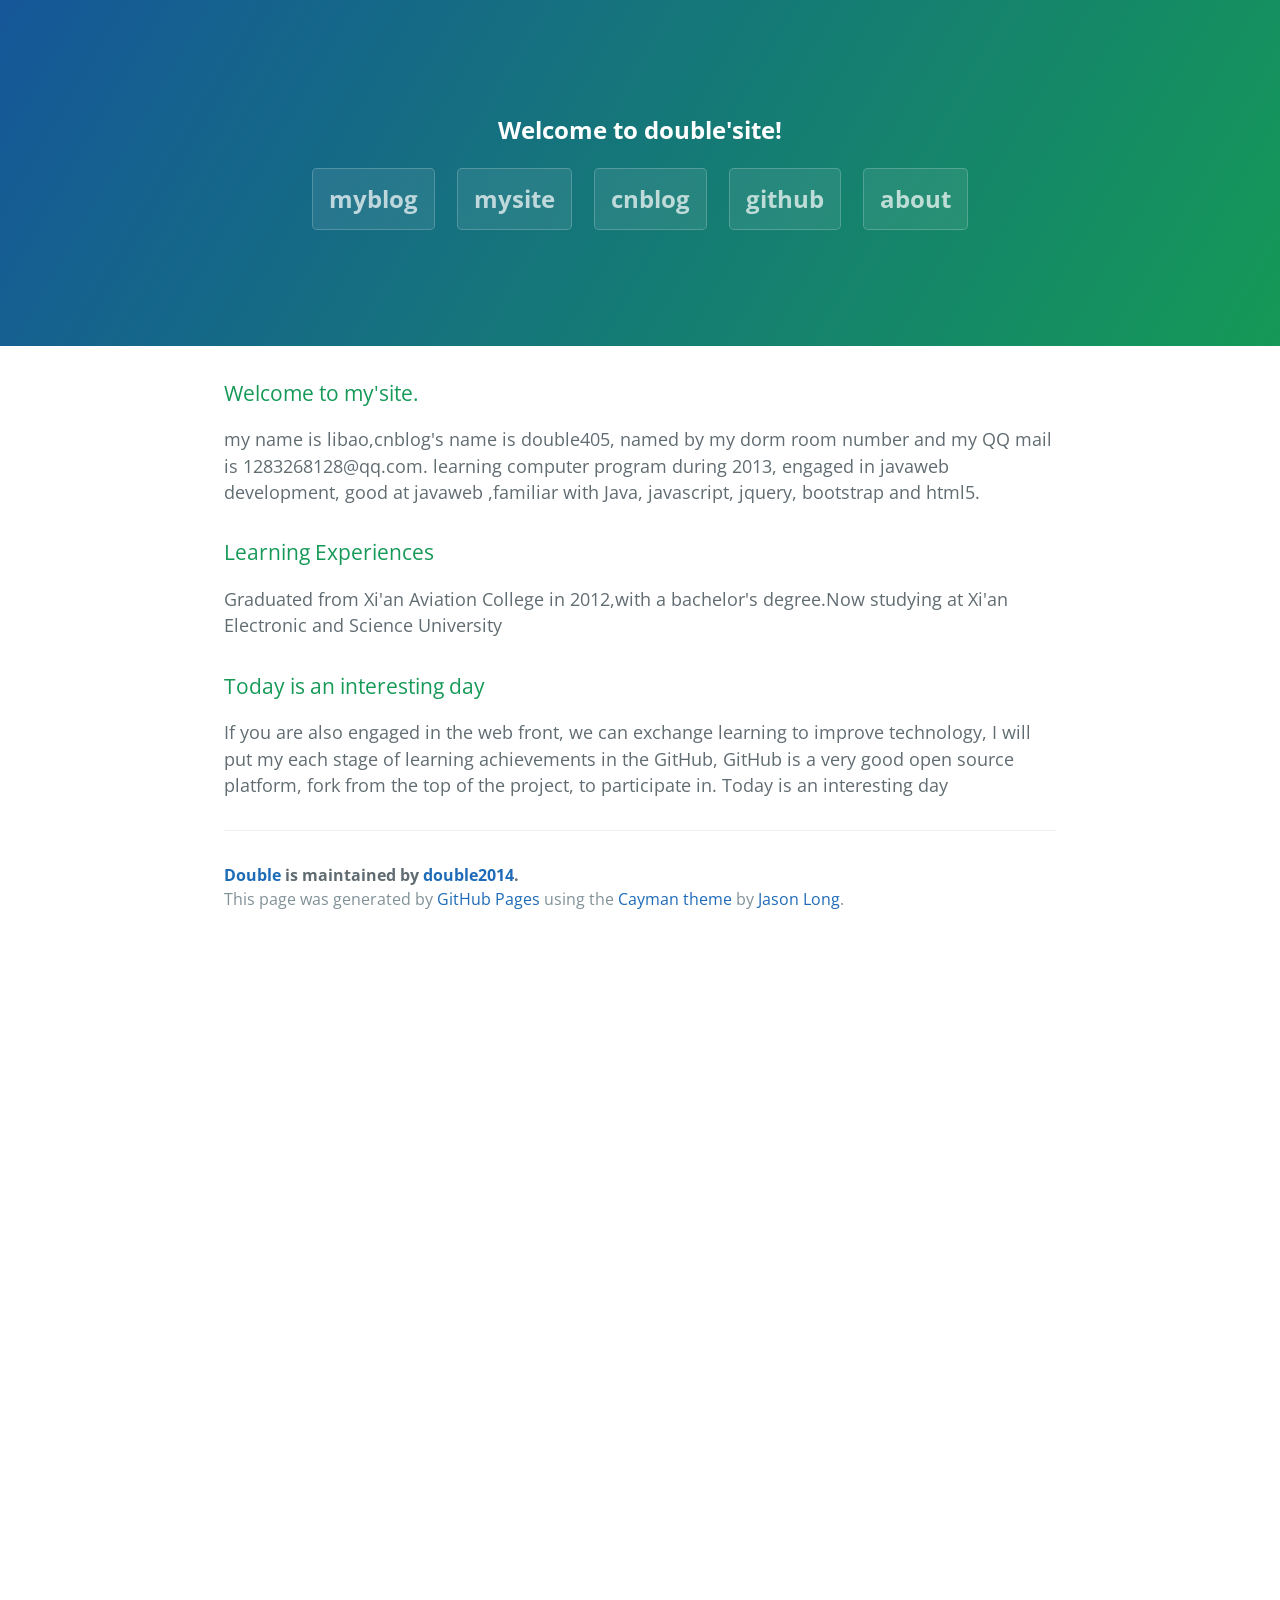
<file: index.html>
<!DOCTYPE html>
<html lang="zh-CN">
  <head>
    <meta charset="UTF-8">
    <title>Double by double2014</title>
    <meta name="viewport" content="width=device-width, initial-scale=1">
    <link rel="stylesheet" type="text/css" href="stylesheets/normalize.css" media="screen">
    <link href='https://fonts.googleapis.com/css?family=Open+Sans:400,700' rel='stylesheet' type='text/css'>
    <link rel="stylesheet" type="text/css" href="stylesheets/stylesheet.css" media="screen">
    <link rel="stylesheet" type="text/css" href="stylesheets/github-light.css" media="screen">

  </head>
  <body>
    
    <section class="page-header">
      <h2 class="project-tagline"></h2>
      <h2>Welcome to double'site!<h2>
      <a class="btn" href="code/blog/index.html" target="_blank">myblog</a>
      <a class="btn" href="code/code_site/index.html" target="_blank">mysite</a>
      <a class="btn" href="http://www.cnblogs.com/double405"  target="_blank">cnblog</a>
      <a class="btn" href="https://github.com/double2014"  target="_blank">github</a>
      <a class="btn" href="#1"  target="_self">about</a>
    </section>

   <section class="main-content">
      <h3>
<a id="1" href="#welcome-to-github-pages" aria-hidden="true"><span class="octicon octicon-link"></span></a>Welcome to my'site.</h3>

<p><a href="#"></a>my name is libao,cnblog's name is double405, named by my dorm room number and my QQ mail is 1283268128@qq.com. learning computer program during 2013, engaged in javaweb development, good at javaweb ,familiar with Java, javascript, jquery, bootstrap and html5.</p>

<h3>Learning Experiences</h3>

<p>Graduated from Xi'an Aviation College in 2012,with a bachelor's degree.Now studying at Xi'an Electronic and Science University</p>

<h3>Today is an interesting day</h3>
<p>If you are also engaged in the web front, we can exchange learning to improve technology, I will put my each stage of learning achievements in the GitHub, GitHub is a very good open source platform, fork from the top of the project, to participate in.
Today is an interesting day</p>


      <footer class="site-footer">
        <span class="site-footer-owner"><a href="https://github.com/double2014/double">Double</a> is maintained by <a href="https://github.com/double2014">double2014</a>.</span>

        <span class="site-footer-credits">This page was generated by <a href="https://pages.github.com">GitHub Pages</a> using the <a href="https://github.com/jasonlong/cayman-theme">Cayman theme</a> by <a href="https://twitter.com/jasonlong">Jason Long</a>.</span>
      </footer>

    </section>
<br><br><br><br><br><br><br><br><br><br><br><br><br><br><br><br><br><br><br>

<br><br><br><br><br><br><br><br><br><br><br><br><br><br><br><br><br><br><br>

<br><br><br><br><br><br><br><br><br><br><br><br><br><br><br><br><br><br><br>

<br><br><br><br><br><br><br><br><br><br><br><br><br><br><br><br><br><br><br>

<br><br><br><br><br><br><br><br><br><br><br><br><br><br><br><br><br><br><br>
  
  </body>
</html>
</file>
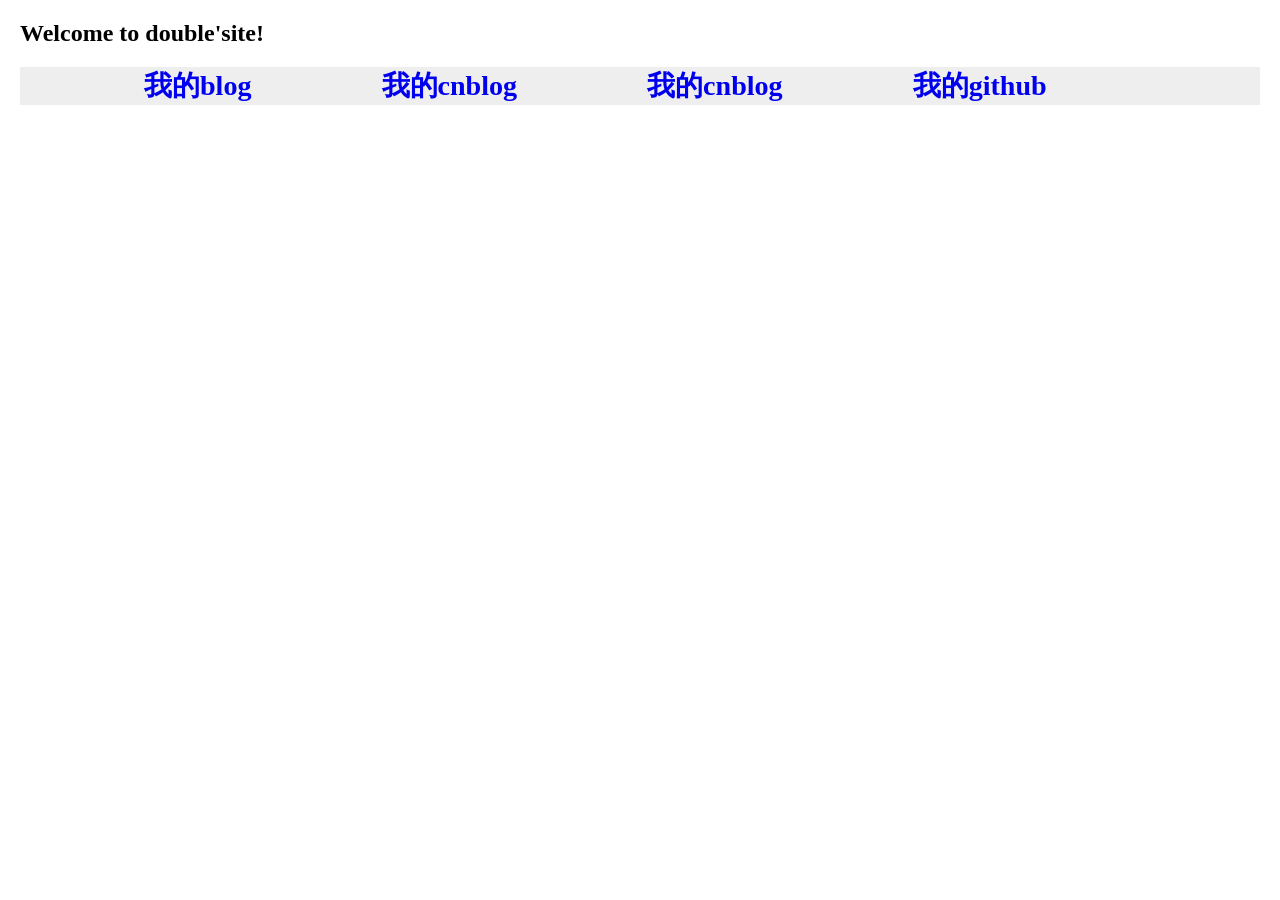
<file: code/index.html>
<!DOCTYPE HTML>
<html lang="zh-CN">
 <HEAD>
  <TITLE>double2014.github</TITLE>
  <META charset="utf-8">
  <META NAME="Author" CONTENT="personal site">
  <META NAME="Keywords" CONTENT="double'site">
  <META NAME="Description" CONTENT="">
   <style>
   *{
   	margin: 0;
   	padding: 0;
   }
     #title{
      width : 100%;
      height : 30%;
      background-color : #eee;
     // border : 1px solid red;
      border-radius : 1px;
      margin: 0 auto;
     }
     h2{
     	height: 20%;
     	widht : 20%;
     	font-size: 24px ;
     	margin:20px 20px;
     }
    div h3{
     	display: inline-block;
     	padding-left: 10%;
     }
     h3 a{
          	text-decoration: none;
     }
   </style>
 </HEAD>

 <BODY>
   <h2>Welcome to double'site!<h2>
  <div id="title" >
   <h3><a href="code/blog/index.html" target="_blank">我的blog</a></h3>
   <h3><a href="code/code_site/index.html" target="_blank">我的cnblog</a></h3>
   <h3><a href="http://www.cnblogs.com/double405"  target="_blank">我的cnblog</a></h3>
   <h3><a href="https://github.com/double2014"  target="_blank">我的github</a></h3>
</div>
 </BODY>
</HTML>
</file>
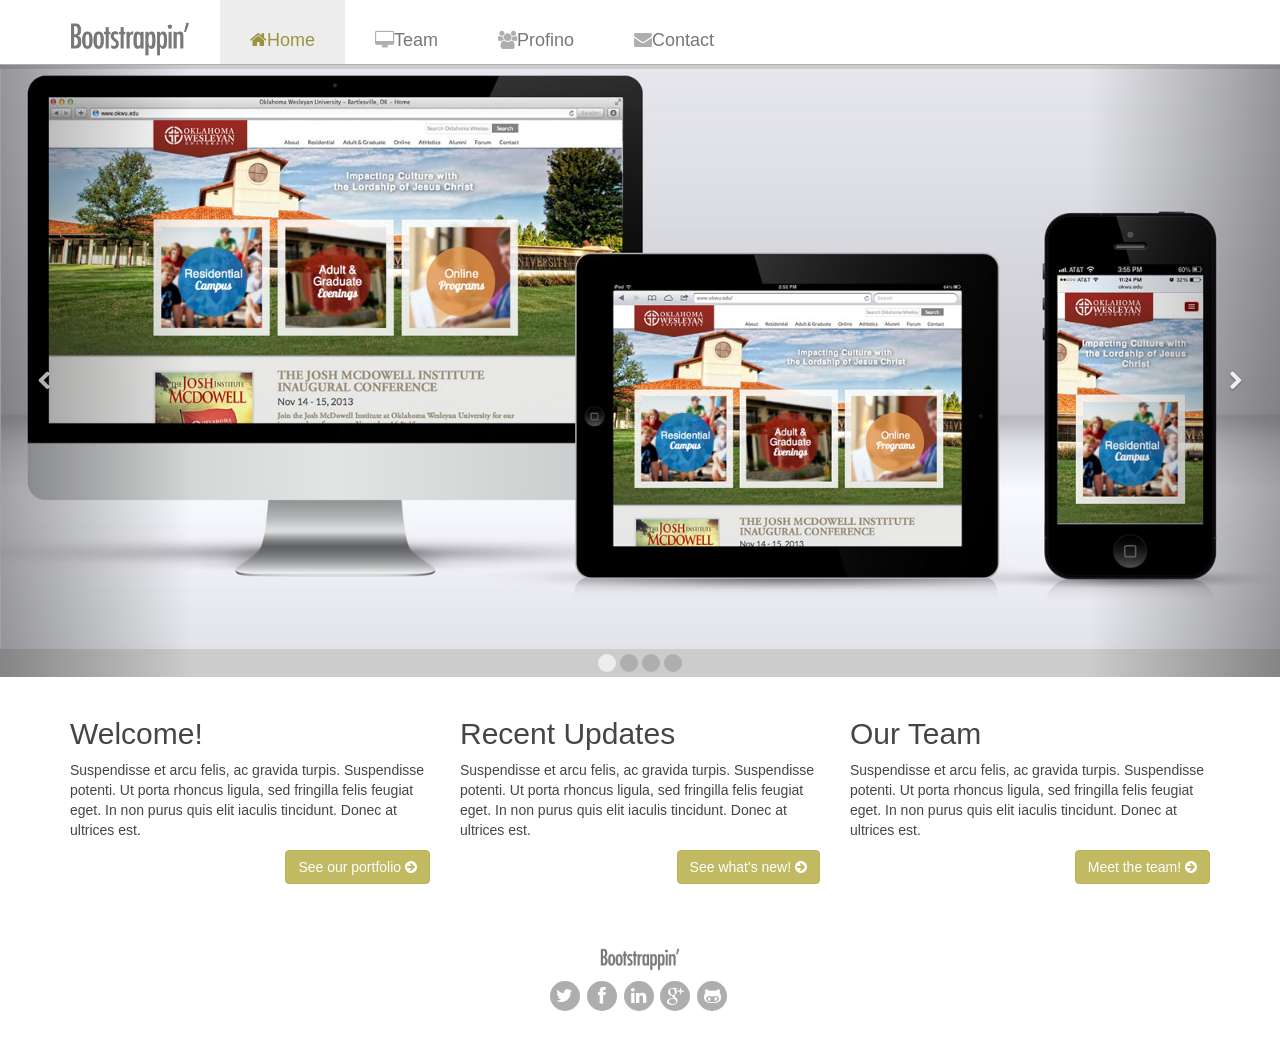
<file: code_site/index.html>
<!DOCTYPE html>
<html lang="zh-CN">
<!--[if lt IE 7]>      <html class="no-js lt-ie9 lt-ie8 lt-ie7"> <![endif]-->
<!--[if IE 7]>         <html class="no-js lt-ie9 lt-ie8"> <![endif]-->
<!--[if IE 8]>         <html class="no-js lt-ie9"> <![endif]-->
<!--[if gt IE 8]><!--> <html class="no-js"> <!--<![endif]-->
    <head>
        <meta charset="utf-8">
        <meta http-equiv="X-UA-Compatible" content="IE=edge,chrome=1">
        <title></title>
        <meta name="description" content="">
        <meta name="viewport" content="width=device-width initial-scale=1 user-scalable=no">

        <!-- Place favicon.ico and apple-touch-icon.png in the root directory -->

        <link rel="stylesheet" href="css/__main.css">
        <!-- Modernizr -->
        <script src="js/vendor/modernizr-2.6.2.min.js"></script>
        <!-- Respond.js for IE 8 or less only -->
        <!--[if (lt IE 9) & (!IEMobile)]>
            <script src="js/vendor/respond.min.js"></script>
        <![endif]-->
    </head>
    <body>
        <!--[if lte IE 7]>
            <p class="chromeframe">You are using an <strong>outdated</strong> browser. Please <a href="http://browsehappy.com/">upgrade your browser</a> or <a href="http://www.google.com/chromeframe/?redirect=true">activate Google Chrome Frame</a> to improve your experience.</p>
        <![endif]-->

        <header role="banner">
            <nav role="navigation" class="navbar navbar-static-top navbar-default">
              <div class="container">
                <div class="navbar-header">
                  <button type="button" class="navbar-toggle" data-toggle="collapse" data-target=".navbar-collapse">
                    <span class="icon-bar"></span>
                    <span class="icon-bar"></span>
                    <span class="icon-bar"></span>
                  </button>
                  <a class="navbar-brand" href="index.html"><img src="img/logo.png" alt="Bootstrappin'" width="120"></a>
                </div>
                <div class="navbar-collapse collapse">
                  <ul class="nav navbar-nav">
                    <li class="active"><a href="index.html">
						<span class="icon fa fa-home"></span>Home
					</a></li>
                    <li><a href="#">
						<span class="icon fa fa-desktop"></span>Team
					</a></li>
					<li><a href="#">
						<span class="icon fa fa-group"></span>Profino
					</a></li>
                    <li><a href="#">
						<span class="icon fa fa-envelope"></span>Contact
					</a></li>
                  </ul>
                </div><!--/.nav-collapse -->
              </div><!--/.container -->
            </nav>
        </header>

        <main role="main">
			<div id="homepage-feature" class="carousel slide">
                <ol class="carousel-indicators">
                    <li data-target="#homepage-feature" data-slide-to="0" class="active"></li>
                    <li data-target="#homepage-feature" data-slide-to="1"></li>
                    <li data-target="#homepage-feature" data-slide-to="2"></li>
                    <li data-target="#homepage-feature" data-slide-to="3"></li>
                </ol>

				 <!-- Wrapper for slides -->
                <div class="carousel-inner">
                    <div class="item active">
                        <img src="img/okwu.jpg" alt="OKWU.edu Homepage">
                    </div>
                    <div class="item">
                        <img src="img/okwu-athletics.jpg" alt="OKWU Athletics Homepage">
                    </div>
                    <div class="item">
                        <img src="img/bartlesvillecf.jpg" alt="Bartlesville Community Foundation">
                    </div>
                    <div class="item">
                        <img src="img/emancipation.jpg" alt="Emancipation Stories">
                    </div>
                </div><!-- /.carousel-inner -->

				 <!-- Controls -->
                <a class="left carousel-control" href="#homepage-feature" data-slide="prev">
                    <span class="icon fa fa-chevron-left"></span>
                </a>
                <a class="right carousel-control" href="#homepage-feature" data-slide="next">
                    <span class="icon fa fa-chevron-right"></span>
                </a>
            </div><!-- /#homepage-feature.carousel -->
		<div class="page-contents container">
            <div class="row">
                <div class="col-sm-4">
                    <h2>Welcome!</h2>
                    <p>Suspendisse et arcu felis, ac gravida turpis. Suspendisse potenti. Ut porta rhoncus ligula, sed fringilla felis feugiat eget. In non purus quis elit iaculis tincidunt. Donec at ultrices est.</p>
                    <p><a class="btn btn-primary pull-right" href="#">See our portfolio <span class="icon fa fa-arrow-circle-right"></span></a></p>
                </div>
                <div class="col-sm-4">
                    <h2>Recent Updates</h2>
                    <p>Suspendisse et arcu felis, ac gravida turpis. Suspendisse potenti. Ut porta rhoncus ligula, sed fringilla felis feugiat eget. In non purus quis elit iaculis tincidunt. Donec at ultrices est.</p>
                    <p><a class="btn btn-primary pull-right" href="#">See what's new! <span class="icon fa fa-arrow-circle-right"></span></a></p>
                </div>
                <div class="col-sm-4">
                    <h2>Our Team</h2>
                    <p>Suspendisse et arcu felis, ac gravida turpis. Suspendisse potenti. Ut porta rhoncus ligula, sed fringilla felis feugiat eget. In non purus quis elit iaculis tincidunt. Donec at ultrices est.</p>
                    <p><a class="btn btn-primary pull-right" href="#">Meet the team! <span class="icon fa fa-arrow-circle-right"></span></a></p>
                </div>
            </div><!-- /.row -->
            </div><!-- /.container -->
        </main>

        <footer role="contentinfo">
           <p><a href="index.html"><img src="img/logo.png" width="80" alt="Bootstrappin'"></a></p>

            <ul class="social">
              <li><a href="#" title="Twitter Profile"><span class="icon fa fa-twitter"></span></a></li>
              <li><a href="#" title="Facebook Page"><span class="icon fa fa-facebook"></span></a></li>
              <li><a href="#" title="LinkedIn Profile"><span class="icon fa fa-linkedin"></span></a></li>
              <li><a href="#" title="Google+ Profile"><span class="icon fa fa-google-plus"></span></a></li>
              <li><a href="#" title="GitHub Profile"><span class="icon fa fa-github-alt"></span></a></li>
            </ul>
        </footer>


        <script src="//ajax.googleapis.com/ajax/libs/jquery/1.10.2/jquery.min.js"></script>
        <script>window.jQuery || document.write('<script src="js/vendor/jquery-1.10.2.min.js"><\/script>')</script>
        <script src="js/plugins.js"></script>
        <script src="js/main.js"></script>

        <!-- Google Analytics: change UA-XXXXX-X to be your site's ID. -->
        <script>
            var _gaq=[['_setAccount','UA-XXXXX-X'],['_trackPageview']];
            (function(d,t){var g=d.createElement(t),s=d.getElementsByTagName(t)[0];
            g.src=('https:'==location.protocol?'//ssl':'//www')+'.google-analytics.com/ga.js';
            s.parentNode.insertBefore(g,s)}(document,'script'));
        </script>
    </body>
</html>
</file>
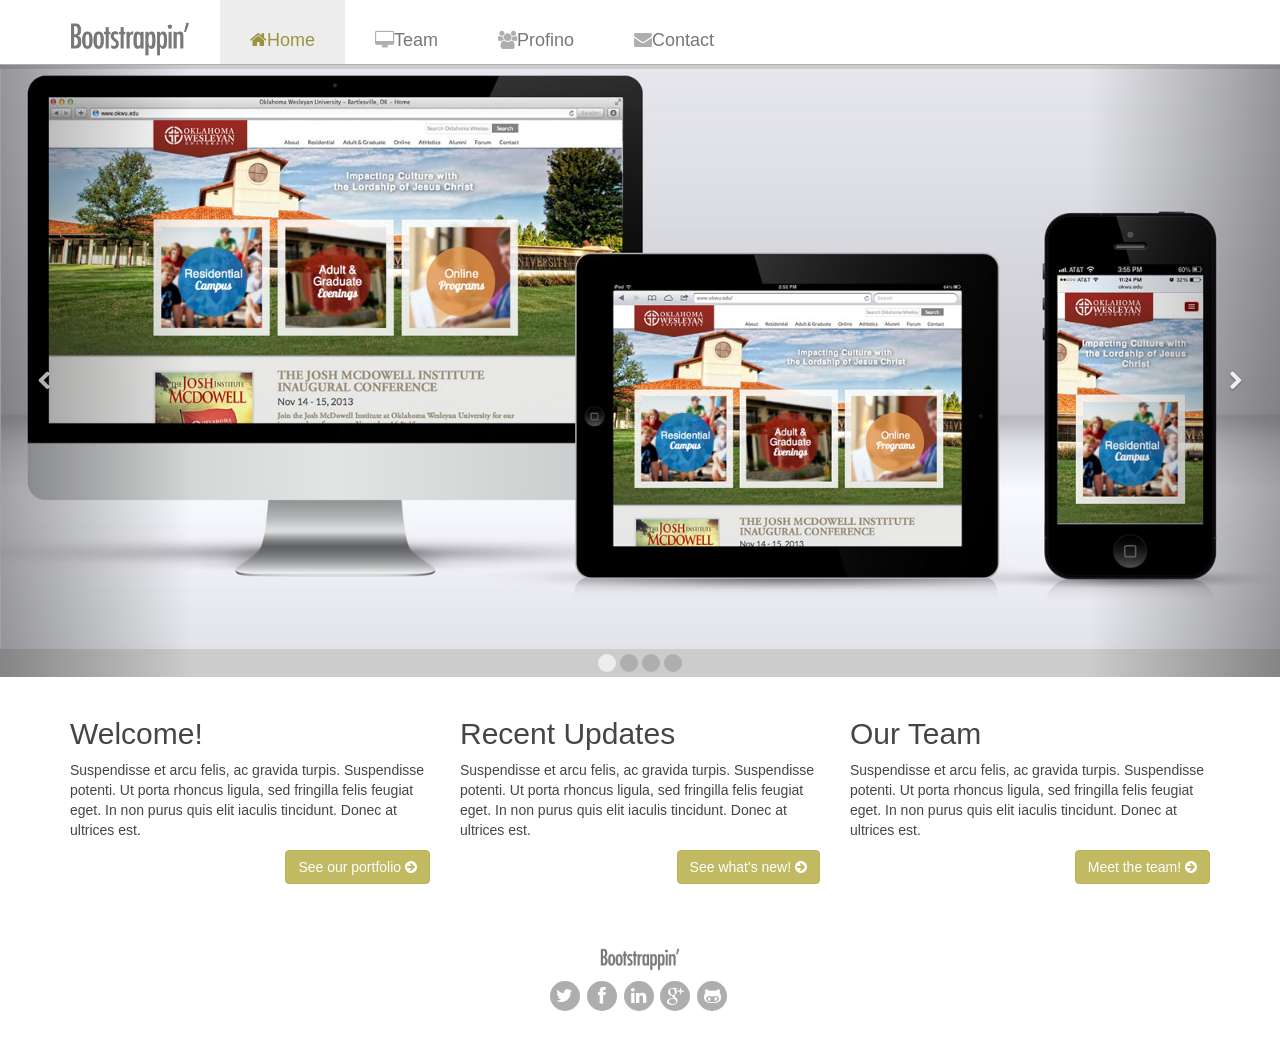
<file: code/code_site/index.html>
<!DOCTYPE html>
<html lang="zh-CN">
<!--[if lt IE 7]>      <html class="no-js lt-ie9 lt-ie8 lt-ie7"> <![endif]-->
<!--[if IE 7]>         <html class="no-js lt-ie9 lt-ie8"> <![endif]-->
<!--[if IE 8]>         <html class="no-js lt-ie9"> <![endif]-->
<!--[if gt IE 8]><!--> <html class="no-js"> <!--<![endif]-->
    <head>
        <meta charset="utf-8">
        <meta http-equiv="X-UA-Compatible" content="IE=edge,chrome=1">
        <title></title>
        <meta name="description" content="">
        <meta name="viewport" content="width=device-width initial-scale=1 user-scalable=no">

        <!-- Place favicon.ico and apple-touch-icon.png in the root directory -->

        <link rel="stylesheet" href="css/main.css">
        <!-- Modernizr -->
        <script src="js/vendor/modernizr-2.6.2.min.js"></script>
        <!-- Respond.js for IE 8 or less only -->
        <!--[if (lt IE 9) & (!IEMobile)]>
            <script src="js/vendor/respond.min.js"></script>
        <![endif]-->
    </head>
    <body>
        <!--[if lte IE 7]>
            <p class="chromeframe">You are using an <strong>outdated</strong> browser. Please <a href="http://browsehappy.com/">upgrade your browser</a> or <a href="http://www.google.com/chromeframe/?redirect=true">activate Google Chrome Frame</a> to improve your experience.</p>
        <![endif]-->

        <header role="banner">
            <nav role="navigation" class="navbar navbar-static-top navbar-default">
              <div class="container">
                <div class="navbar-header">
                  <button type="button" class="navbar-toggle" data-toggle="collapse" data-target=".navbar-collapse">
                    <span class="icon-bar"></span>
                    <span class="icon-bar"></span>
                    <span class="icon-bar"></span>
                  </button>
                  <a class="navbar-brand" href="index.html"><img src="img/logo.png" alt="Bootstrappin'" width="120"></a>
                </div>
                <div class="navbar-collapse collapse">
                  <ul class="nav navbar-nav">
                    <li class="active"><a href="index.html">
						<span class="icon fa fa-home"></span>Home
					</a></li>
                    <li><a href="#">
						<span class="icon fa fa-desktop"></span>Team
					</a></li>
					<li><a href="#">
						<span class="icon fa fa-group"></span>Profino
					</a></li>
                    <li><a href="#">
						<span class="icon fa fa-envelope"></span>Contact
					</a></li>
                  </ul>
                </div><!--/.nav-collapse -->
              </div><!--/.container -->
            </nav>
        </header>

        <main role="main">
			<div id="homepage-feature" class="carousel slide">
                <ol class="carousel-indicators">
                    <li data-target="#homepage-feature" data-slide-to="0" class="active"></li>
                    <li data-target="#homepage-feature" data-slide-to="1"></li>
                    <li data-target="#homepage-feature" data-slide-to="2"></li>
                    <li data-target="#homepage-feature" data-slide-to="3"></li>
                </ol>

				 <!-- Wrapper for slides -->
                <div class="carousel-inner">
                    <div class="item active">
                        <img src="img/okwu.jpg" alt="OKWU.edu Homepage">
                    </div>
                    <div class="item">
                        <img src="img/okwu-athletics.jpg" alt="OKWU Athletics Homepage">
                    </div>
                    <div class="item">
                        <img src="img/bartlesvillecf.jpg" alt="Bartlesville Community Foundation">
                    </div>
                    <div class="item">
                        <img src="img/emancipation.jpg" alt="Emancipation Stories">
                    </div>
                </div><!-- /.carousel-inner -->

				 <!-- Controls -->
                <a class="left carousel-control" href="#homepage-feature" data-slide="prev">
                    <span class="icon fa fa-chevron-left"></span>
                </a>
                <a class="right carousel-control" href="#homepage-feature" data-slide="next">
                    <span class="icon fa fa-chevron-right"></span>
                </a>
            </div><!-- /#homepage-feature.carousel -->
		<div class="page-contents container">
            <div class="row">
                <div class="col-sm-4">
                    <h2>Welcome!</h2>
                    <p>Suspendisse et arcu felis, ac gravida turpis. Suspendisse potenti. Ut porta rhoncus ligula, sed fringilla felis feugiat eget. In non purus quis elit iaculis tincidunt. Donec at ultrices est.</p>
                    <p><a class="btn btn-primary pull-right" href="#">See our portfolio <span class="icon fa fa-arrow-circle-right"></span></a></p>
                </div>
                <div class="col-sm-4">
                    <h2>Recent Updates</h2>
                    <p>Suspendisse et arcu felis, ac gravida turpis. Suspendisse potenti. Ut porta rhoncus ligula, sed fringilla felis feugiat eget. In non purus quis elit iaculis tincidunt. Donec at ultrices est.</p>
                    <p><a class="btn btn-primary pull-right" href="#">See what's new! <span class="icon fa fa-arrow-circle-right"></span></a></p>
                </div>
                <div class="col-sm-4">
                    <h2>Our Team</h2>
                    <p>Suspendisse et arcu felis, ac gravida turpis. Suspendisse potenti. Ut porta rhoncus ligula, sed fringilla felis feugiat eget. In non purus quis elit iaculis tincidunt. Donec at ultrices est.</p>
                    <p><a class="btn btn-primary pull-right" href="#">Meet the team! <span class="icon fa fa-arrow-circle-right"></span></a></p>
                </div>
            </div><!-- /.row -->
            </div><!-- /.container -->
        </main>

        <footer role="contentinfo">
           <p><a href="index.html"><img src="./img/logo.png" width="80" alt="Bootstrappin'"></a></p>

            <ul class="social">
              <li><a href="#" title="Twitter Profile"><span class="icon fa fa-twitter"></span></a></li>
              <li><a href="#" title="Facebook Page"><span class="icon fa fa-facebook"></span></a></li>
              <li><a href="#" title="LinkedIn Profile"><span class="icon fa fa-linkedin"></span></a></li>
              <li><a href="#" title="Google+ Profile"><span class="icon fa fa-google-plus"></span></a></li>
              <li><a href="#" title="GitHub Profile"><span class="icon fa fa-github-alt"></span></a></li>
            </ul>
        </footer>


        <script src="//ajax.googleapis.com/ajax/libs/jquery/1.10.2/jquery.min.js"></script>
        <script>window.jQuery || document.write('<script src="js/vendor/jquery-1.10.2.min.js"><\/script>')</script>
        <script src="js/plugins.js"></script>
        <script src="js/main.js"></script>

        <!-- Google Analytics: change UA-XXXXX-X to be your site's ID. -->
        <script>
            var _gaq=[['_setAccount','UA-XXXXX-X'],['_trackPageview']];
            (function(d,t){var g=d.createElement(t),s=d.getElementsByTagName(t)[0];
            g.src=('https:'==location.protocol?'//ssl':'//www')+'.google-analytics.com/ga.js';
            s.parentNode.insertBefore(g,s)}(document,'script'));
        </script>
    </body>
</html>
</file>
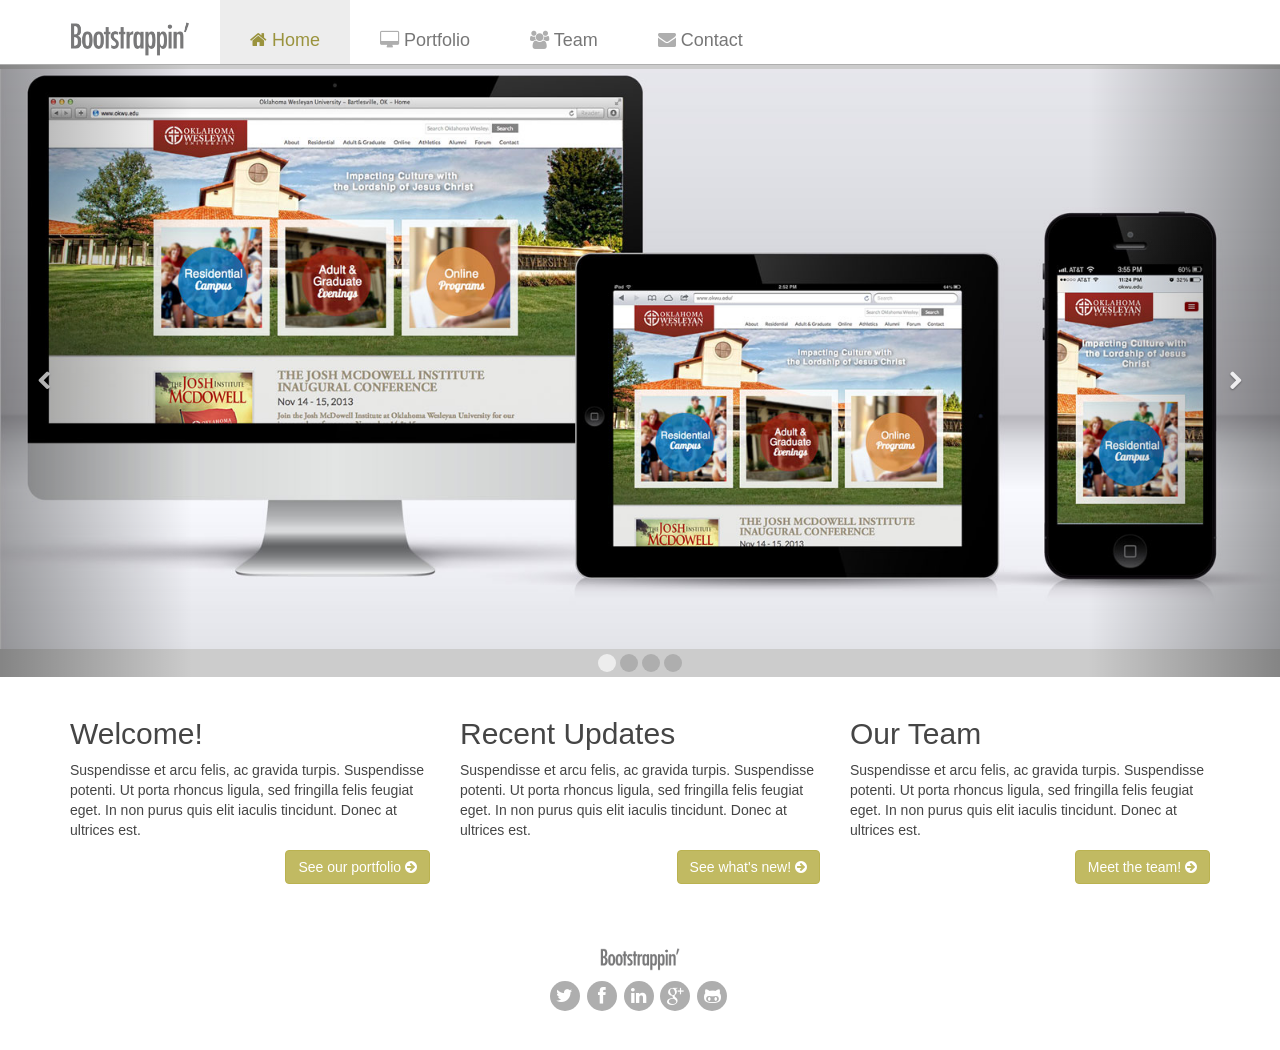
<file: code_site/02_Code_COMPLETE/index.html>
<!DOCTYPE html>

<!--[if lt IE 7]>      <html class="no-js lt-ie9 lt-ie8 lt-ie7"> <![endif]-->
<!--[if IE 7]>         <html class="no-js lt-ie9 lt-ie8"> <![endif]-->
<!--[if IE 8]>         <html class="no-js lt-ie9"> <![endif]-->
<!--[if gt IE 8]><!--> <html class="no-js"> <!--<![endif]-->

    <head>

        <meta charset="utf-8">
        <meta http-equiv="X-UA-Compatible" content="IE=edge,chrome=1">
        <title></title>
        <meta name="description" content="">
        <meta name="viewport" content="width=device-width">

        <!-- Main Style Sheet -->
        <link rel="stylesheet" href="css/main.css">
        <!-- Modernizr -->
        <script src="js/vendor/modernizr-2.6.2.min.js"></script>
        <!-- Respond.js for IE 8 or less only -->
        <!--[if (lt IE 9) & (!IEMobile)]>
            <script src="js/vendor/respond.min.js"></script>
        <![endif]-->

    </head>
    <body>

        <!--[if lte IE 7]>
            <p class="chromeframe">You are using an <strong>outdated</strong> browser. Please <a href="http://browsehappy.com/">upgrade your browser</a> or <a href="http://www.google.com/chromeframe/?redirect=true">activate Google Chrome Frame</a> to improve your experience.</p>
        <![endif]-->

        <header role="banner">
            <nav role="navigation" class="navbar navbar-static-top navbar-default">
              <div class="container">
                <div class="navbar-header">
                  <button type="button" class="navbar-toggle" data-toggle="collapse" data-target=".navbar-collapse">
                    <span class="icon-bar"></span>
                    <span class="icon-bar"></span>
                    <span class="icon-bar"></span>
                  </button>
                  <a class="navbar-brand" href="index.html"><img src="img/logo.png" alt="Bootstrappin'" width="120"></a>
                </div>
                <div class="navbar-collapse collapse">
                  <ul class="nav navbar-nav">
                    <li class="active"><a href="index.html">
                        <span class="icon fa fa-home"></span> Home
                    </a></li>
                    <li><a href="#">
                        <span class="icon fa fa-desktop"></span> Portfolio
                    </a></li>
                    <li><a href="#">
                        <span class="icon fa fa-group"></span> Team
                    </a></li>
                    <li><a href="#">
                        <span class="icon fa fa-envelope"></span> Contact
                    </a></li>
                  </ul>
                </div><!--/.nav-collapse -->
              </div><!--/.container -->
            </nav>
        </header>

        <main role="main">
            <div id="homepage-feature" class="carousel slide">
                <ol class="carousel-indicators">
                    <li data-target="#homepage-feature" data-slide-to="0" class="active"></li>
                    <li data-target="#homepage-feature" data-slide-to="1"></li>
                    <li data-target="#homepage-feature" data-slide-to="2"></li>
                    <li data-target="#homepage-feature" data-slide-to="3"></li>
                </ol>

                <!-- Wrapper for slides -->
                <div class="carousel-inner">
                    <div class="item active">
                        <img src="img/okwu.jpg" alt="OKWU.edu Homepage">
                    </div>
                    <div class="item">
                        <img src="img/okwu-athletics.jpg" alt="OKWU Athletics Homepage">
                    </div>
                    <div class="item">
                        <img src="img/bartlesvillecf.jpg" alt="Bartlesville Community Foundation">
                    </div>
                    <div class="item">
                        <img src="img/emancipation.jpg" alt="Emancipation Stories">
                    </div>
                </div><!-- /.carousel-inner -->

                <!-- Controls -->
                <a class="left carousel-control" href="#homepage-feature" data-slide="prev">
                    <span class="icon fa fa-chevron-left"></span>
                </a>
                <a class="right carousel-control" href="#homepage-feature" data-slide="next">
                    <span class="icon fa fa-chevron-right"></span>
                </a>
            </div><!-- /#homepage-feature.carousel -->
            <div class="page-contents container">
            <div class="row">
                <div class="col-sm-4">
                    <h2>Welcome!</h2>
                    <p>Suspendisse et arcu felis, ac gravida turpis. Suspendisse potenti. Ut porta rhoncus ligula, sed fringilla felis feugiat eget. In non purus quis elit iaculis tincidunt. Donec at ultrices est.</p>
                    <p><a class="btn btn-primary pull-right" href="#">See our portfolio <span class="icon fa fa-arrow-circle-right"></span></a></p>
                </div>
                <div class="col-sm-4">
                    <h2>Recent Updates</h2>
                    <p>Suspendisse et arcu felis, ac gravida turpis. Suspendisse potenti. Ut porta rhoncus ligula, sed fringilla felis feugiat eget. In non purus quis elit iaculis tincidunt. Donec at ultrices est.</p>
                    <p><a class="btn btn-primary pull-right" href="#">See what's new! <span class="icon fa fa-arrow-circle-right"></span></a></p>
                </div>
                <div class="col-sm-4">
                    <h2>Our Team</h2>
                    <p>Suspendisse et arcu felis, ac gravida turpis. Suspendisse potenti. Ut porta rhoncus ligula, sed fringilla felis feugiat eget. In non purus quis elit iaculis tincidunt. Donec at ultrices est.</p>
                    <p><a class="btn btn-primary pull-right" href="#">Meet the team! <span class="icon fa fa-arrow-circle-right"></span></a></p>
                </div>
            </div><!-- /.row -->
            </div><!-- /.container -->
        </main>

        <footer role="contentinfo">

            <p><a href="index.html"><img src="img/logo.png" width="80" alt="Bootstrappin'"></a></p>

            <ul class="social">
              <li><a href="#" title="Twitter Profile"><span class="icon fa fa-twitter"></span></a></li>
              <li><a href="#" title="Facebook Page"><span class="icon fa fa-facebook"></span></a></li>
              <li><a href="#" title="LinkedIn Profile"><span class="icon fa fa-linkedin"></span></a></li>
              <li><a href="#" title="Google+ Profile"><span class="icon fa fa-google-plus"></span></a></li>
              <li><a href="#" title="GitHub Profile"><span class="icon fa fa-github-alt"></span></a></li>
            </ul>

        </footer>

        <script src="//ajax.googleapis.com/ajax/libs/jquery/1.10.2/jquery.min.js"></script>
        <script>window.jQuery || document.write('<script src="js/vendor/jquery-1.10.2.min.js"><\/script>')</script>
        <script src="js/plugins.js"></script>
        <script src="js/main.js"></script>

        <!-- Google Analytics: change UA-XXXXX-X to be your site's ID. -->
        <script>
            var _gaq=[['_setAccount','UA-XXXXX-X'],['_trackPageview']];
            (function(d,t){var g=d.createElement(t),s=d.getElementsByTagName(t)[0];
            g.src=('https:'==location.protocol?'//ssl':'//www')+'.google-analytics.com/ga.js';
            s.parentNode.insertBefore(g,s)}(document,'script'));
        </script>

    </body>
</html>
</file>
<file: stylesheets/stylesheet.css>
* {
  box-sizing: border-box; }

body {
  padding: 0;
  margin: 0;
  font-family: "Open Sans", "Helvetica Neue", Helvetica, Arial, sans-serif;
  font-size: 16px;
  line-height: 1.5;
  color: #606c71; }

a {
  color: #1e6bb8;
  text-decoration: none; }
  a:hover {
    text-decoration: underline; }

.btn {
  display: inline-block;
  margin-bottom: 1rem;
  color: rgba(255, 255, 255, 0.7);
  background-color: rgba(255, 255, 255, 0.08);
  border-color: rgba(255, 255, 255, 0.2);
  border-style: solid;
  border-width: 1px;
  border-radius: 0.3rem;
  transition: color 0.2s, background-color 0.2s, border-color 0.2s; }
  .btn + .btn {
    margin-left: 1rem; }

.btn:hover {
  color: rgba(255, 255, 255, 0.8);
  text-decoration: none;
  background-color: rgba(255, 255, 255, 0.2);
  border-color: rgba(255, 255, 255, 0.3); }

@media screen and (min-width: 64em) {
  .btn {
    padding: 0.75rem 1rem; } }

@media screen and (min-width: 42em) and (max-width: 64em) {
  .btn {
    padding: 0.6rem 0.9rem;
    font-size: 0.9rem; } }

@media screen and (max-width: 42em) {
  .btn {
    display: block;
    width: 100%;
    padding: 0.75rem;
    font-size: 0.9rem; }
    .btn + .btn {
      margin-top: 1rem;
      margin-left: 0; } }

.page-header {
  color: #fff;
  text-align: center;
  background-color: #159957;
  background-image: linear-gradient(120deg, #155799, #159957); }

@media screen and (min-width: 64em) {
  .page-header {
    padding: 5rem 6rem; } }

@media screen and (min-width: 42em) and (max-width: 64em) {
  .page-header {
    padding: 3rem 4rem; } }

@media screen and (max-width: 42em) {
  .page-header {
    padding: 2rem 1rem; } }

.project-name {
  margin-top: 0;
  margin-bottom: 0.1rem; }

@media screen and (min-width: 64em) {
  .project-name {
    font-size: 3.25rem; } }

@media screen and (min-width: 42em) and (max-width: 64em) {
  .project-name {
    font-size: 2.25rem; } }

@media screen and (max-width: 42em) {
  .project-name {
    font-size: 1.75rem; } }

.project-tagline {
  margin-bottom: 2rem;
  font-weight: normal;
  opacity: 0.7; }

@media screen and (min-width: 64em) {
  .project-tagline {
    font-size: 1.25rem; } }

@media screen and (min-width: 42em) and (max-width: 64em) {
  .project-tagline {
    font-size: 1.15rem; } }

@media screen and (max-width: 42em) {
  .project-tagline {
    font-size: 1rem; } }

.main-content :first-child {
  margin-top: 0; }
.main-content img {
  max-width: 100%; }
.main-content h1, .main-content h2, .main-content h3, .main-content h4, .main-content h5, .main-content h6 {
  margin-top: 2rem;
  margin-bottom: 1rem;
  font-weight: normal;
  color: #159957; }
.main-content p {
  margin-bottom: 1em; }
.main-content code {
  padding: 2px 4px;
  font-family: Consolas, "Liberation Mono", Menlo, Courier, monospace;
  font-size: 0.9rem;
  color: #383e41;
  background-color: #f3f6fa;
  border-radius: 0.3rem; }
.main-content pre {
  padding: 0.8rem;
  margin-top: 0;
  margin-bottom: 1rem;
  font: 1rem Consolas, "Liberation Mono", Menlo, Courier, monospace;
  color: #567482;
  word-wrap: normal;
  background-color: #f3f6fa;
  border: solid 1px #dce6f0;
  border-radius: 0.3rem; }
  .main-content pre > code {
    padding: 0;
    margin: 0;
    font-size: 0.9rem;
    color: #567482;
    word-break: normal;
    white-space: pre;
    background: transparent;
    border: 0; }
.main-content .highlight {
  margin-bottom: 1rem; }
  .main-content .highlight pre {
    margin-bottom: 0;
    word-break: normal; }
.main-content .highlight pre, .main-content pre {
  padding: 0.8rem;
  overflow: auto;
  font-size: 0.9rem;
  line-height: 1.45;
  border-radius: 0.3rem; }
.main-content pre code, .main-content pre tt {
  display: inline;
  max-width: initial;
  padding: 0;
  margin: 0;
  overflow: initial;
  line-height: inherit;
  word-wrap: normal;
  background-color: transparent;
  border: 0; }
  .main-content pre code:before, .main-content pre code:after, .main-content pre tt:before, .main-content pre tt:after {
    content: normal; }
.main-content ul, .main-content ol {
  margin-top: 0; }
.main-content blockquote {
  padding: 0 1rem;
  margin-left: 0;
  color: #819198;
  border-left: 0.3rem solid #dce6f0; }
  .main-content blockquote > :first-child {
    margin-top: 0; }
  .main-content blockquote > :last-child {
    margin-bottom: 0; }
.main-content table {
  display: block;
  width: 100%;
  overflow: auto;
  word-break: normal;
  word-break: keep-all; }
  .main-content table th {
    font-weight: bold; }
  .main-content table th, .main-content table td {
    padding: 0.5rem 1rem;
    border: 1px solid #e9ebec; }
.main-content dl {
  padding: 0; }
  .main-content dl dt {
    padding: 0;
    margin-top: 1rem;
    font-size: 1rem;
    font-weight: bold; }
  .main-content dl dd {
    padding: 0;
    margin-bottom: 1rem; }
.main-content hr {
  height: 2px;
  padding: 0;
  margin: 1rem 0;
  background-color: #eff0f1;
  border: 0; }

@media screen and (min-width: 64em) {
  .main-content {
    max-width: 64rem;
    padding: 2rem 6rem;
    margin: 0 auto;
    font-size: 1.1rem; } }

@media screen and (min-width: 42em) and (max-width: 64em) {
  .main-content {
    padding: 2rem 4rem;
    font-size: 1.1rem; } }

@media screen and (max-width: 42em) {
  .main-content {
    padding: 2rem 1rem;
    font-size: 1rem; } }

.site-footer {
  padding-top: 2rem;
  margin-top: 2rem;
  border-top: solid 1px #eff0f1; }

.site-footer-owner {
  display: block;
  font-weight: bold; }

.site-footer-credits {
  color: #819198; }

@media screen and (min-width: 64em) {
  .site-footer {
    font-size: 1rem; } }

@media screen and (min-width: 42em) and (max-width: 64em) {
  .site-footer {
    font-size: 1rem; } }

@media screen and (max-width: 42em) {
  .site-footer {
    font-size: 0.9rem; } }
</file>
<file: stylesheets/github-light.css>
/*
   Copyright 2014 GitHub Inc.

   Licensed under the Apache License, Version 2.0 (the "License");
   you may not use this file except in compliance with the License.
   You may obtain a copy of the License at

       http://www.apache.org/licenses/LICENSE-2.0

   Unless required by applicable law or agreed to in writing, software
   distributed under the License is distributed on an "AS IS" BASIS,
   WITHOUT WARRANTIES OR CONDITIONS OF ANY KIND, either express or implied.
   See the License for the specific language governing permissions and
   limitations under the License.

*/

.pl-c /* comment */ {
  color: #969896;
}

.pl-c1      /* constant, markup.raw, meta.diff.header, meta.module-reference, meta.property-name, support, support.constant, support.variable, variable.other.constant */,
.pl-s .pl-v /* string variable */ {
  color: #0086b3;
}

.pl-e  /* entity */,
.pl-en /* entity.name */ {
  color: #795da3;
}

.pl-s .pl-s1 /* string source */,
.pl-smi      /* storage.modifier.import, storage.modifier.package, storage.type.java, variable.other, variable.parameter.function */ {
  color: #333;
}

.pl-ent /* entity.name.tag */ {
  color: #63a35c;
}

.pl-k /* keyword, storage, storage.type */ {
  color: #a71d5d;
}

.pl-pds              /* punctuation.definition.string, string.regexp.character-class */,
.pl-s                /* string */,
.pl-s .pl-pse .pl-s1 /* string punctuation.section.embedded source */,
.pl-sr               /* string.regexp */,
.pl-sr .pl-cce       /* string.regexp constant.character.escape */,
.pl-sr .pl-sra       /* string.regexp string.regexp.arbitrary-repitition */,
.pl-sr .pl-sre       /* string.regexp source.ruby.embedded */ {
  color: #183691;
}

.pl-v /* variable */ {
  color: #ed6a43;
}

.pl-id /* invalid.deprecated */ {
  color: #b52a1d;
}

.pl-ii /* invalid.illegal */ {
  background-color: #b52a1d;
  color: #f8f8f8;
}

.pl-sr .pl-cce /* string.regexp constant.character.escape */ {
  color: #63a35c;
  font-weight: bold;
}

.pl-ml /* markup.list */ {
  color: #693a17;
}

.pl-mh        /* markup.heading */,
.pl-mh .pl-en /* markup.heading entity.name */,
.pl-ms        /* meta.separator */ {
  color: #1d3e81;
  font-weight: bold;
}

.pl-mq /* markup.quote */ {
  color: #008080;
}

.pl-mi /* markup.italic */ {
  color: #333;
  font-style: italic;
}

.pl-mb /* markup.bold */ {
  color: #333;
  font-weight: bold;
}

.pl-md /* markup.deleted, meta.diff.header.from-file */ {
  background-color: #ffecec;
  color: #bd2c00;
}

.pl-mi1 /* markup.inserted, meta.diff.header.to-file */ {
  background-color: #eaffea;
  color: #55a532;
}

.pl-mdr /* meta.diff.range */ {
  color: #795da3;
  font-weight: bold;
}

.pl-mo /* meta.output */ {
  color: #1d3e81;
}
</file>
<file: code/code_site/css/main.css>
article,aside,details,figcaption,figure,footer,header,hgroup,main,nav,section,summary{display:block}
audio,canvas,video{display:inline-block}
audio:not([controls]){display:none;height:0}
[hidden],template{display:none}
html{font-family:sans-serif;-ms-text-size-adjust:100%;-webkit-text-size-adjust:100%}
body{margin:0}
a{background:transparent}
a:focus{outline:thin dotted}
a:active,a:hover{outline:0}
h1{font-size:2em;margin:.67em 0}
abbr[title]{border-bottom:1px dotted}
b,strong{font-weight:bold}
dfn{font-style:italic}
hr{-moz-box-sizing:content-box;box-sizing:content-box;height:0}
mark{background:#ff0;color:#000}
code,kbd,pre,samp{font-family:monospace,serif;font-size:1em}
pre{white-space:pre-wrap}
q{quotes:"\201C" "\201D" "\2018" "\2019"}
small{font-size:80%}
sub,sup{font-size:75%;line-height:0;position:relative;vertical-align:baseline}
sup{top:-0.5em}
sub{bottom:-0.25em}
img{border:0}
svg:not(:root){overflow:hidden}
figure{margin:0}
fieldset{border:1px solid #c0c0c0;margin:0 2px;padding:.35em .625em .75em}
legend{border:0;padding:0}
button,input,select,textarea{font-family:inherit;font-size:100%;margin:0}
button,input{line-height:normal}
button,select{text-transform:none}
button,html input[type="button"],input[type="reset"],input[type="submit"]{-webkit-appearance:button;cursor:pointer}
button[disabled],html input[disabled]{cursor:default}
input[type="checkbox"],input[type="radio"]{box-sizing:border-box;padding:0}
input[type="search"]{-webkit-appearance:textfield;-moz-box-sizing:content-box;-webkit-box-sizing:content-box;box-sizing:content-box}
input[type="search"]::-webkit-search-cancel-button,input[type="search"]::-webkit-search-decoration{-webkit-appearance:none}
button::-moz-focus-inner,input::-moz-focus-inner{border:0;padding:0}
textarea{overflow:auto;vertical-align:top}
table{border-collapse:collapse;border-spacing:0}
@media print{*{text-shadow:none !important;color:#000 !important;background:transparent !important;box-shadow:none !important} a,a:visited{text-decoration:underline} a[href]:after{content:" (" attr(href) ")"} abbr[title]:after{content:" (" attr(title) ")"} a[href^="javascript:"]:after,a[href^="#"]:after{content:""} pre,blockquote{border:1px solid #999;page-break-inside:avoid} thead{display:table-header-group} tr,img{page-break-inside:avoid} img{max-width:100% !important} @page {margin:2cm .5cm}p,h2,h3{orphans:3;widows:3} h2,h3{page-break-after:avoid} select{background:#fff !important} .navbar{display:none} .table td,.table th{background-color:#fff !important} .btn>.caret,.dropup>.btn>.caret{border-top-color:#000 !important} .label{border:1px solid #000} .table{border-collapse:collapse !important} .table-bordered th,.table-bordered td{border:1px solid #ddd !important}}*,*:before,*:after{-webkit-box-sizing:border-box;-moz-box-sizing:border-box;box-sizing:border-box}
html{font-size:62.5%;-webkit-tap-highlight-color:rgba(0,0,0,0)}
body{font-family:"Helvetica Neue",Helvetica,Arial,sans-serif;font-size:14px;line-height:1.428571429;color:#454545;background-color:#fff}
input,button,select,textarea{font-family:inherit;font-size:inherit;line-height:inherit}
a{color:#c1ba62;text-decoration:none}a:hover,a:focus{color:#9a933d;text-decoration:underline}
a:focus{outline:thin dotted #333;outline:5px auto -webkit-focus-ring-color;outline-offset:-2px}
img{vertical-align:middle}
.img-responsive{display:block;max-width:100%;height:auto}
.img-rounded{border-radius:6px}
.img-thumbnail{padding:4px;line-height:1.428571429;background-color:#fff;border:1px solid #ddd;border-radius:4px;-webkit-transition:all .2s ease-in-out;transition:all .2s ease-in-out;display:inline-block;max-width:100%;height:auto}
.img-circle{border-radius:50%}
hr{margin-top:20px;margin-bottom:20px;border:0;border-top:1px solid #ccc}
.sr-only{position:absolute;width:1px;height:1px;margin:-1px;padding:0;overflow:hidden;clip:rect(0, 0, 0, 0);border:0}
p{margin:0 0 10px}
.lead{margin-bottom:20px;font-size:16px;font-weight:200;line-height:1.4}@media (min-width:768px){.lead{font-size:21px}}
small,.small{font-size:85%}
cite{font-style:normal}
.text-muted{color:#aeaeae}
.text-primary{color:#c1ba62}.text-primary:hover{color:#aca444}
.text-warning{color:#c09853}.text-warning:hover{color:#a47e3c}
.text-danger{color:#b94a48}.text-danger:hover{color:#953b39}
.text-success{color:#468847}.text-success:hover{color:#356635}
.text-info{color:#3a87ad}.text-info:hover{color:#2d6987}
.text-left{text-align:left}
.text-right{text-align:right}
.text-center{text-align:center}
h1,h2,h3,h4,h5,h6,.h1,.h2,.h3,.h4,.h5,.h6{font-family:"Helvetica Neue",Helvetica,Arial,sans-serif;font-weight:500;line-height:1.1;color:inherit}h1 small,h2 small,h3 small,h4 small,h5 small,h6 small,.h1 small,.h2 small,.h3 small,.h4 small,.h5 small,.h6 small,h1 .small,h2 .small,h3 .small,h4 .small,h5 .small,h6 .small,.h1 .small,.h2 .small,.h3 .small,.h4 .small,.h5 .small,.h6 .small{font-weight:normal;line-height:1;color:#aeaeae}
h1,h2,h3{margin-top:20px;margin-bottom:10px}h1 small,h2 small,h3 small,h1 .small,h2 .small,h3 .small{font-size:65%}
h4,h5,h6{margin-top:10px;margin-bottom:10px}h4 small,h5 small,h6 small,h4 .small,h5 .small,h6 .small{font-size:75%}
h1,.h1{font-size:36px}
h2,.h2{font-size:30px}
h3,.h3{font-size:24px}
h4,.h4{font-size:18px}
h5,.h5{font-size:14px}
h6,.h6{font-size:12px}
.page-header{padding-bottom:9px;margin:40px 0 20px;border-bottom:1px solid #ccc}
ul,ol{margin-top:0;margin-bottom:10px}ul ul,ol ul,ul ol,ol ol{margin-bottom:0}
.list-unstyled{padding-left:0;list-style:none}
.list-inline{padding-left:0;list-style:none}.list-inline>li{display:inline-block;padding-left:5px;padding-right:5px}.list-inline>li:first-child{padding-left:0}
dl{margin-bottom:20px}
dt,dd{line-height:1.428571429}
dt{font-weight:bold}
dd{margin-left:0}
@media (min-width:992px){.dl-horizontal dt{float:left;width:160px;clear:left;text-align:right;overflow:hidden;text-overflow:ellipsis;white-space:nowrap} .dl-horizontal dd{margin-left:180px}.dl-horizontal dd:before,.dl-horizontal dd:after{content:" ";display:table;} .dl-horizontal dd:after{clear:both} .dl-horizontal dd:before,.dl-horizontal dd:after{content:" ";display:table;} .dl-horizontal dd:after{clear:both}}abbr[title],abbr[data-original-title]{cursor:help;border-bottom:1px dotted #aeaeae}
abbr.initialism{font-size:90%;text-transform:uppercase}
blockquote{padding:10px 20px;margin:0 0 20px;border-left:5px solid #ccc}blockquote p{font-size:17.5px;font-weight:300;line-height:1.25}
blockquote p:last-child{margin-bottom:0}
blockquote small{display:block;line-height:1.428571429;color:#aeaeae}blockquote small:before{content:'\2014 \00A0'}
blockquote.pull-right{padding-right:15px;padding-left:0;border-right:5px solid #ccc;border-left:0}blockquote.pull-right p,blockquote.pull-right small,blockquote.pull-right .small{text-align:right}
blockquote.pull-right small:before,blockquote.pull-right .small:before{content:''}
blockquote.pull-right small:after,blockquote.pull-right .small:after{content:'\00A0 \2014'}
blockquote:before,blockquote:after{content:""}
address{margin-bottom:20px;font-style:normal;line-height:1.428571429}
code,kbd,pre,samp{font-family:Monaco,Menlo,Consolas,"Courier New",monospace}
code{padding:2px 4px;font-size:90%;color:#c7254e;background-color:#f9f2f4;white-space:nowrap;border-radius:4px}
pre{display:block;padding:9.5px;margin:0 0 10px;font-size:13px;line-height:1.428571429;word-break:break-all;word-wrap:break-word;color:#454545;background-color:#f5f5f5;border:1px solid #ccc;border-radius:4px}pre code{padding:0;font-size:inherit;color:inherit;white-space:pre-wrap;background-color:transparent;border-radius:0}
.pre-scrollable{max-height:340px;overflow-y:scroll}
.container{margin-right:auto;margin-left:auto;padding-left:15px;padding-right:15px}.container:before,.container:after{content:" ";display:table;}
.container:after{clear:both}
.container:before,.container:after{content:" ";display:table;}
.container:after{clear:both}
.row{margin-left:-15px;margin-right:-15px}.row:before,.row:after{content:" ";display:table;}
.row:after{clear:both}
.row:before,.row:after{content:" ";display:table;}
.row:after{clear:both}
.col-xs-1, .col-sm-1, .col-md-1, .col-lg-1, .col-xs-2, .col-sm-2, .col-md-2, .col-lg-2, .col-xs-3, .col-sm-3, .col-md-3, .col-lg-3, .col-xs-4, .col-sm-4, .col-md-4, .col-lg-4, .col-xs-5, .col-sm-5, .col-md-5, .col-lg-5, .col-xs-6, .col-sm-6, .col-md-6, .col-lg-6, .col-xs-7, .col-sm-7, .col-md-7, .col-lg-7, .col-xs-8, .col-sm-8, .col-md-8, .col-lg-8, .col-xs-9, .col-sm-9, .col-md-9, .col-lg-9, .col-xs-10, .col-sm-10, .col-md-10, .col-lg-10, .col-xs-11, .col-sm-11, .col-md-11, .col-lg-11, .col-xs-12, .col-sm-12, .col-md-12, .col-lg-12{position:relative;min-height:1px;padding-left:15px;padding-right:15px}
.col-xs-1, .col-xs-2, .col-xs-3, .col-xs-4, .col-xs-5, .col-xs-6, .col-xs-7, .col-xs-8, .col-xs-9, .col-xs-10, .col-xs-11{float:left}
.col-xs-12{width:100%}
.col-xs-11{width:91.66666666666666%}
.col-xs-10{width:83.33333333333334%}
.col-xs-9{width:75%}
.col-xs-8{width:66.66666666666666%}
.col-xs-7{width:58.333333333333336%}
.col-xs-6{width:50%}
.col-xs-5{width:41.66666666666667%}
.col-xs-4{width:33.33333333333333%}
.col-xs-3{width:25%}
.col-xs-2{width:16.666666666666664%}
.col-xs-1{width:8.333333333333332%}
.col-xs-pull-12{right:100%}
.col-xs-pull-11{right:91.66666666666666%}
.col-xs-pull-10{right:83.33333333333334%}
.col-xs-pull-9{right:75%}
.col-xs-pull-8{right:66.66666666666666%}
.col-xs-pull-7{right:58.333333333333336%}
.col-xs-pull-6{right:50%}
.col-xs-pull-5{right:41.66666666666667%}
.col-xs-pull-4{right:33.33333333333333%}
.col-xs-pull-3{right:25%}
.col-xs-pull-2{right:16.666666666666664%}
.col-xs-pull-1{right:8.333333333333332%}
.col-xs-pull-0{right:0}
.col-xs-push-12{left:100%}
.col-xs-push-11{left:91.66666666666666%}
.col-xs-push-10{left:83.33333333333334%}
.col-xs-push-9{left:75%}
.col-xs-push-8{left:66.66666666666666%}
.col-xs-push-7{left:58.333333333333336%}
.col-xs-push-6{left:50%}
.col-xs-push-5{left:41.66666666666667%}
.col-xs-push-4{left:33.33333333333333%}
.col-xs-push-3{left:25%}
.col-xs-push-2{left:16.666666666666664%}
.col-xs-push-1{left:8.333333333333332%}
.col-xs-push-0{left:0}
.col-xs-offset-12{margin-left:100%}
.col-xs-offset-11{margin-left:91.66666666666666%}
.col-xs-offset-10{margin-left:83.33333333333334%}
.col-xs-offset-9{margin-left:75%}
.col-xs-offset-8{margin-left:66.66666666666666%}
.col-xs-offset-7{margin-left:58.333333333333336%}
.col-xs-offset-6{margin-left:50%}
.col-xs-offset-5{margin-left:41.66666666666667%}
.col-xs-offset-4{margin-left:33.33333333333333%}
.col-xs-offset-3{margin-left:25%}
.col-xs-offset-2{margin-left:16.666666666666664%}
.col-xs-offset-1{margin-left:8.333333333333332%}
.col-xs-offset-0{margin-left:0}
@media (min-width:768px){.container{width:750px} .col-sm-1, .col-sm-2, .col-sm-3, .col-sm-4, .col-sm-5, .col-sm-6, .col-sm-7, .col-sm-8, .col-sm-9, .col-sm-10, .col-sm-11{float:left} .col-sm-12{width:100%} .col-sm-11{width:91.66666666666666%} .col-sm-10{width:83.33333333333334%} .col-sm-9{width:75%} .col-sm-8{width:66.66666666666666%} .col-sm-7{width:58.333333333333336%} .col-sm-6{width:50%} .col-sm-5{width:41.66666666666667%} .col-sm-4{width:33.33333333333333%} .col-sm-3{width:25%} .col-sm-2{width:16.666666666666664%} .col-sm-1{width:8.333333333333332%} .col-sm-pull-12{right:100%} .col-sm-pull-11{right:91.66666666666666%} .col-sm-pull-10{right:83.33333333333334%} .col-sm-pull-9{right:75%} .col-sm-pull-8{right:66.66666666666666%} .col-sm-pull-7{right:58.333333333333336%} .col-sm-pull-6{right:50%} .col-sm-pull-5{right:41.66666666666667%} .col-sm-pull-4{right:33.33333333333333%} .col-sm-pull-3{right:25%} .col-sm-pull-2{right:16.666666666666664%} .col-sm-pull-1{right:8.333333333333332%} .col-sm-pull-0{right:0} .col-sm-push-12{left:100%} .col-sm-push-11{left:91.66666666666666%} .col-sm-push-10{left:83.33333333333334%} .col-sm-push-9{left:75%} .col-sm-push-8{left:66.66666666666666%} .col-sm-push-7{left:58.333333333333336%} .col-sm-push-6{left:50%} .col-sm-push-5{left:41.66666666666667%} .col-sm-push-4{left:33.33333333333333%} .col-sm-push-3{left:25%} .col-sm-push-2{left:16.666666666666664%} .col-sm-push-1{left:8.333333333333332%} .col-sm-push-0{left:0} .col-sm-offset-12{margin-left:100%} .col-sm-offset-11{margin-left:91.66666666666666%} .col-sm-offset-10{margin-left:83.33333333333334%} .col-sm-offset-9{margin-left:75%} .col-sm-offset-8{margin-left:66.66666666666666%} .col-sm-offset-7{margin-left:58.333333333333336%} .col-sm-offset-6{margin-left:50%} .col-sm-offset-5{margin-left:41.66666666666667%} .col-sm-offset-4{margin-left:33.33333333333333%} .col-sm-offset-3{margin-left:25%} .col-sm-offset-2{margin-left:16.666666666666664%} .col-sm-offset-1{margin-left:8.333333333333332%} .col-sm-offset-0{margin-left:0}}@media (min-width:992px){.container{width:970px} .col-md-1, .col-md-2, .col-md-3, .col-md-4, .col-md-5, .col-md-6, .col-md-7, .col-md-8, .col-md-9, .col-md-10, .col-md-11{float:left} .col-md-12{width:100%} .col-md-11{width:91.66666666666666%} .col-md-10{width:83.33333333333334%} .col-md-9{width:75%} .col-md-8{width:66.66666666666666%} .col-md-7{width:58.333333333333336%} .col-md-6{width:50%} .col-md-5{width:41.66666666666667%} .col-md-4{width:33.33333333333333%} .col-md-3{width:25%} .col-md-2{width:16.666666666666664%} .col-md-1{width:8.333333333333332%} .col-md-pull-12{right:100%} .col-md-pull-11{right:91.66666666666666%} .col-md-pull-10{right:83.33333333333334%} .col-md-pull-9{right:75%} .col-md-pull-8{right:66.66666666666666%} .col-md-pull-7{right:58.333333333333336%} .col-md-pull-6{right:50%} .col-md-pull-5{right:41.66666666666667%} .col-md-pull-4{right:33.33333333333333%} .col-md-pull-3{right:25%} .col-md-pull-2{right:16.666666666666664%} .col-md-pull-1{right:8.333333333333332%} .col-md-pull-0{right:0} .col-md-push-12{left:100%} .col-md-push-11{left:91.66666666666666%} .col-md-push-10{left:83.33333333333334%} .col-md-push-9{left:75%} .col-md-push-8{left:66.66666666666666%} .col-md-push-7{left:58.333333333333336%} .col-md-push-6{left:50%} .col-md-push-5{left:41.66666666666667%} .col-md-push-4{left:33.33333333333333%} .col-md-push-3{left:25%} .col-md-push-2{left:16.666666666666664%} .col-md-push-1{left:8.333333333333332%} .col-md-push-0{left:0} .col-md-offset-12{margin-left:100%} .col-md-offset-11{margin-left:91.66666666666666%} .col-md-offset-10{margin-left:83.33333333333334%} .col-md-offset-9{margin-left:75%} .col-md-offset-8{margin-left:66.66666666666666%} .col-md-offset-7{margin-left:58.333333333333336%} .col-md-offset-6{margin-left:50%} .col-md-offset-5{margin-left:41.66666666666667%} .col-md-offset-4{margin-left:33.33333333333333%} .col-md-offset-3{margin-left:25%} .col-md-offset-2{margin-left:16.666666666666664%} .col-md-offset-1{margin-left:8.333333333333332%} .col-md-offset-0{margin-left:0}}@media (min-width:1200px){.container{width:1170px} .col-lg-1, .col-lg-2, .col-lg-3, .col-lg-4, .col-lg-5, .col-lg-6, .col-lg-7, .col-lg-8, .col-lg-9, .col-lg-10, .col-lg-11{float:left} .col-lg-12{width:100%} .col-lg-11{width:91.66666666666666%} .col-lg-10{width:83.33333333333334%} .col-lg-9{width:75%} .col-lg-8{width:66.66666666666666%} .col-lg-7{width:58.333333333333336%} .col-lg-6{width:50%} .col-lg-5{width:41.66666666666667%} .col-lg-4{width:33.33333333333333%} .col-lg-3{width:25%} .col-lg-2{width:16.666666666666664%} .col-lg-1{width:8.333333333333332%} .col-lg-pull-12{right:100%} .col-lg-pull-11{right:91.66666666666666%} .col-lg-pull-10{right:83.33333333333334%} .col-lg-pull-9{right:75%} .col-lg-pull-8{right:66.66666666666666%} .col-lg-pull-7{right:58.333333333333336%} .col-lg-pull-6{right:50%} .col-lg-pull-5{right:41.66666666666667%} .col-lg-pull-4{right:33.33333333333333%} .col-lg-pull-3{right:25%} .col-lg-pull-2{right:16.666666666666664%} .col-lg-pull-1{right:8.333333333333332%} .col-lg-pull-0{right:0} .col-lg-push-12{left:100%} .col-lg-push-11{left:91.66666666666666%} .col-lg-push-10{left:83.33333333333334%} .col-lg-push-9{left:75%} .col-lg-push-8{left:66.66666666666666%} .col-lg-push-7{left:58.333333333333336%} .col-lg-push-6{left:50%} .col-lg-push-5{left:41.66666666666667%} .col-lg-push-4{left:33.33333333333333%} .col-lg-push-3{left:25%} .col-lg-push-2{left:16.666666666666664%} .col-lg-push-1{left:8.333333333333332%} .col-lg-push-0{left:0} .col-lg-offset-12{margin-left:100%} .col-lg-offset-11{margin-left:91.66666666666666%} .col-lg-offset-10{margin-left:83.33333333333334%} .col-lg-offset-9{margin-left:75%} .col-lg-offset-8{margin-left:66.66666666666666%} .col-lg-offset-7{margin-left:58.333333333333336%} .col-lg-offset-6{margin-left:50%} .col-lg-offset-5{margin-left:41.66666666666667%} .col-lg-offset-4{margin-left:33.33333333333333%} .col-lg-offset-3{margin-left:25%} .col-lg-offset-2{margin-left:16.666666666666664%} .col-lg-offset-1{margin-left:8.333333333333332%} .col-lg-offset-0{margin-left:0}}table{max-width:100%;background-color:transparent}
th{text-align:left}
.table{width:100%;margin-bottom:20px}.table>thead>tr>th,.table>tbody>tr>th,.table>tfoot>tr>th,.table>thead>tr>td,.table>tbody>tr>td,.table>tfoot>tr>td{padding:8px;line-height:1.428571429;vertical-align:top;border-top:1px solid #ddd}
.table>thead>tr>th{vertical-align:bottom;border-bottom:2px solid #ddd}
.table>caption+thead>tr:first-child>th,.table>colgroup+thead>tr:first-child>th,.table>thead:first-child>tr:first-child>th,.table>caption+thead>tr:first-child>td,.table>colgroup+thead>tr:first-child>td,.table>thead:first-child>tr:first-child>td{border-top:0}
.table>tbody+tbody{border-top:2px solid #ddd}
.table .table{background-color:#fff}
.table-condensed>thead>tr>th,.table-condensed>tbody>tr>th,.table-condensed>tfoot>tr>th,.table-condensed>thead>tr>td,.table-condensed>tbody>tr>td,.table-condensed>tfoot>tr>td{padding:5px}
.table-bordered{border:1px solid #ddd}.table-bordered>thead>tr>th,.table-bordered>tbody>tr>th,.table-bordered>tfoot>tr>th,.table-bordered>thead>tr>td,.table-bordered>tbody>tr>td,.table-bordered>tfoot>tr>td{border:1px solid #ddd}
.table-bordered>thead>tr>th,.table-bordered>thead>tr>td{border-bottom-width:2px}
.table-striped>tbody>tr:nth-child(odd)>td,.table-striped>tbody>tr:nth-child(odd)>th{background-color:#f9f9f9}
.table-hover>tbody>tr:hover>td,.table-hover>tbody>tr:hover>th{background-color:#f5f5f5}
table col[class*="col-"]{float:none;display:table-column}
table td[class*="col-"],table th[class*="col-"]{float:none;display:table-cell}
.table>thead>tr>td.active,.table>tbody>tr>td.active,.table>tfoot>tr>td.active,.table>thead>tr>th.active,.table>tbody>tr>th.active,.table>tfoot>tr>th.active,.table>thead>tr.active>td,.table>tbody>tr.active>td,.table>tfoot>tr.active>td,.table>thead>tr.active>th,.table>tbody>tr.active>th,.table>tfoot>tr.active>th{background-color:#f5f5f5}
.table>thead>tr>td.success,.table>tbody>tr>td.success,.table>tfoot>tr>td.success,.table>thead>tr>th.success,.table>tbody>tr>th.success,.table>tfoot>tr>th.success,.table>thead>tr.success>td,.table>tbody>tr.success>td,.table>tfoot>tr.success>td,.table>thead>tr.success>th,.table>tbody>tr.success>th,.table>tfoot>tr.success>th{background-color:#dff0d8}
.table-hover>tbody>tr>td.success:hover,.table-hover>tbody>tr>th.success:hover,.table-hover>tbody>tr.success:hover>td,.table-hover>tbody>tr.success:hover>th{background-color:#d0e9c6}
.table>thead>tr>td.danger,.table>tbody>tr>td.danger,.table>tfoot>tr>td.danger,.table>thead>tr>th.danger,.table>tbody>tr>th.danger,.table>tfoot>tr>th.danger,.table>thead>tr.danger>td,.table>tbody>tr.danger>td,.table>tfoot>tr.danger>td,.table>thead>tr.danger>th,.table>tbody>tr.danger>th,.table>tfoot>tr.danger>th{background-color:#f2dede}
.table-hover>tbody>tr>td.danger:hover,.table-hover>tbody>tr>th.danger:hover,.table-hover>tbody>tr.danger:hover>td,.table-hover>tbody>tr.danger:hover>th{background-color:#ebcccc}
.table>thead>tr>td.warning,.table>tbody>tr>td.warning,.table>tfoot>tr>td.warning,.table>thead>tr>th.warning,.table>tbody>tr>th.warning,.table>tfoot>tr>th.warning,.table>thead>tr.warning>td,.table>tbody>tr.warning>td,.table>tfoot>tr.warning>td,.table>thead>tr.warning>th,.table>tbody>tr.warning>th,.table>tfoot>tr.warning>th{background-color:#fcf8e3}
.table-hover>tbody>tr>td.warning:hover,.table-hover>tbody>tr>th.warning:hover,.table-hover>tbody>tr.warning:hover>td,.table-hover>tbody>tr.warning:hover>th{background-color:#faf2cc}
@media (max-width:767px){.table-responsive{width:100%;margin-bottom:15px;overflow-y:hidden;overflow-x:scroll;-ms-overflow-style:-ms-autohiding-scrollbar;border:1px solid #ddd;-webkit-overflow-scrolling:touch}.table-responsive>.table{margin-bottom:0}.table-responsive>.table>thead>tr>th,.table-responsive>.table>tbody>tr>th,.table-responsive>.table>tfoot>tr>th,.table-responsive>.table>thead>tr>td,.table-responsive>.table>tbody>tr>td,.table-responsive>.table>tfoot>tr>td{white-space:nowrap} .table-responsive>.table-bordered{border:0}.table-responsive>.table-bordered>thead>tr>th:first-child,.table-responsive>.table-bordered>tbody>tr>th:first-child,.table-responsive>.table-bordered>tfoot>tr>th:first-child,.table-responsive>.table-bordered>thead>tr>td:first-child,.table-responsive>.table-bordered>tbody>tr>td:first-child,.table-responsive>.table-bordered>tfoot>tr>td:first-child{border-left:0} .table-responsive>.table-bordered>thead>tr>th:last-child,.table-responsive>.table-bordered>tbody>tr>th:last-child,.table-responsive>.table-bordered>tfoot>tr>th:last-child,.table-responsive>.table-bordered>thead>tr>td:last-child,.table-responsive>.table-bordered>tbody>tr>td:last-child,.table-responsive>.table-bordered>tfoot>tr>td:last-child{border-right:0} .table-responsive>.table-bordered>tbody>tr:last-child>th,.table-responsive>.table-bordered>tfoot>tr:last-child>th,.table-responsive>.table-bordered>tbody>tr:last-child>td,.table-responsive>.table-bordered>tfoot>tr:last-child>td{border-bottom:0}}fieldset{padding:0;margin:0;border:0}
legend{display:block;width:100%;padding:0;margin-bottom:20px;font-size:21px;line-height:inherit;color:#454545;border:0;border-bottom:1px solid #e5e5e5}
label{display:inline-block;margin-bottom:5px;font-weight:bold}
input[type="search"]{-webkit-box-sizing:border-box;-moz-box-sizing:border-box;box-sizing:border-box}
input[type="radio"],input[type="checkbox"]{margin:4px 0 0;margin-top:1px \9;line-height:normal}
input[type="file"]{display:block}
select[multiple],select[size]{height:auto}
select optgroup{font-size:inherit;font-style:inherit;font-family:inherit}
input[type="file"]:focus,input[type="radio"]:focus,input[type="checkbox"]:focus{outline:thin dotted #333;outline:5px auto -webkit-focus-ring-color;outline-offset:-2px}
input[type="number"]::-webkit-outer-spin-button,input[type="number"]::-webkit-inner-spin-button{height:auto}
output{display:block;padding-top:7px;font-size:14px;line-height:1.428571429;color:#777;vertical-align:middle}
.form-control{display:block;width:100%;height:34px;padding:6px 12px;font-size:14px;line-height:1.428571429;color:#777;vertical-align:middle;background-color:#fff;background-image:none;border:1px solid #ccc;border-radius:4px;-webkit-box-shadow:inset 0 1px 1px rgba(0,0,0,0.075);box-shadow:inset 0 1px 1px rgba(0,0,0,0.075);-webkit-transition:border-color ease-in-out .15s, box-shadow ease-in-out .15s;transition:border-color ease-in-out .15s, box-shadow ease-in-out .15s}.form-control:focus{border-color:#66afe9;outline:0;-webkit-box-shadow:inset 0 1px 1px rgba(0,0,0,.075), 0 0 8px rgba(102, 175, 233, 0.6);box-shadow:inset 0 1px 1px rgba(0,0,0,.075), 0 0 8px rgba(102, 175, 233, 0.6)}
.form-control:-moz-placeholder{color:#aeaeae}
.form-control::-moz-placeholder{color:#aeaeae}
.form-control:-ms-input-placeholder{color:#aeaeae}
.form-control::-webkit-input-placeholder{color:#aeaeae}
.form-control[disabled],.form-control[readonly],fieldset[disabled] .form-control{cursor:not-allowed;background-color:#ccc}
textarea.form-control{height:auto}
.form-group{margin-bottom:15px}
.radio,.checkbox{display:block;min-height:20px;margin-top:10px;margin-bottom:10px;padding-left:20px;vertical-align:middle}.radio label,.checkbox label{display:inline;margin-bottom:0;font-weight:normal;cursor:pointer}
.radio input[type="radio"],.radio-inline input[type="radio"],.checkbox input[type="checkbox"],.checkbox-inline input[type="checkbox"]{float:left;margin-left:-20px}
.radio+.radio,.checkbox+.checkbox{margin-top:-5px}
.radio-inline,.checkbox-inline{display:inline-block;padding-left:20px;margin-bottom:0;vertical-align:middle;font-weight:normal;cursor:pointer}
.radio-inline+.radio-inline,.checkbox-inline+.checkbox-inline{margin-top:0;margin-left:10px}
input[type="radio"][disabled],input[type="checkbox"][disabled],.radio[disabled],.radio-inline[disabled],.checkbox[disabled],.checkbox-inline[disabled],fieldset[disabled] input[type="radio"],fieldset[disabled] input[type="checkbox"],fieldset[disabled] .radio,fieldset[disabled] .radio-inline,fieldset[disabled] .checkbox,fieldset[disabled] .checkbox-inline{cursor:not-allowed}
.input-sm{height:30px;padding:5px 10px;font-size:12px;line-height:1.5;border-radius:3px}select.input-sm{height:30px;line-height:30px}
textarea.input-sm{height:auto}
.input-lg{height:45px;padding:10px 16px;font-size:18px;line-height:1.33;border-radius:6px}select.input-lg{height:45px;line-height:45px}
textarea.input-lg{height:auto}
.has-warning .help-block,.has-warning .control-label,.has-warning .radio,.has-warning .checkbox,.has-warning .radio-inline,.has-warning .checkbox-inline{color:#c09853}
.has-warning .form-control{border-color:#c09853;-webkit-box-shadow:inset 0 1px 1px rgba(0,0,0,0.075);box-shadow:inset 0 1px 1px rgba(0,0,0,0.075)}.has-warning .form-control:focus{border-color:#a47e3c;-webkit-box-shadow:inset 0 1px 1px rgba(0,0,0,0.075),0 0 6px #dbc59e;box-shadow:inset 0 1px 1px rgba(0,0,0,0.075),0 0 6px #dbc59e}
.has-warning .input-group-addon{color:#c09853;border-color:#c09853;background-color:#fcf8e3}
.has-error .help-block,.has-error .control-label,.has-error .radio,.has-error .checkbox,.has-error .radio-inline,.has-error .checkbox-inline{color:#b94a48}
.has-error .form-control{border-color:#b94a48;-webkit-box-shadow:inset 0 1px 1px rgba(0,0,0,0.075);box-shadow:inset 0 1px 1px rgba(0,0,0,0.075)}.has-error .form-control:focus{border-color:#953b39;-webkit-box-shadow:inset 0 1px 1px rgba(0,0,0,0.075),0 0 6px #d59392;box-shadow:inset 0 1px 1px rgba(0,0,0,0.075),0 0 6px #d59392}
.has-error .input-group-addon{color:#b94a48;border-color:#b94a48;background-color:#f2dede}
.has-success .help-block,.has-success .control-label,.has-success .radio,.has-success .checkbox,.has-success .radio-inline,.has-success .checkbox-inline{color:#468847}
.has-success .form-control{border-color:#468847;-webkit-box-shadow:inset 0 1px 1px rgba(0,0,0,0.075);box-shadow:inset 0 1px 1px rgba(0,0,0,0.075)}.has-success .form-control:focus{border-color:#356635;-webkit-box-shadow:inset 0 1px 1px rgba(0,0,0,0.075),0 0 6px #7aba7b;box-shadow:inset 0 1px 1px rgba(0,0,0,0.075),0 0 6px #7aba7b}
.has-success .input-group-addon{color:#468847;border-color:#468847;background-color:#dff0d8}
.form-control-static{margin-bottom:0}
.help-block{display:block;margin-top:5px;margin-bottom:10px;color:#858585}
@media (min-width:768px){.form-inline .form-group{display:inline-block;margin-bottom:0;vertical-align:middle} .form-inline .form-control{display:inline-block} .form-inline .radio,.form-inline .checkbox{display:inline-block;margin-top:0;margin-bottom:0;padding-left:0} .form-inline .radio input[type="radio"],.form-inline .checkbox input[type="checkbox"]{float:none;margin-left:0}}
.form-horizontal .control-label,.form-horizontal .radio,.form-horizontal .checkbox,.form-horizontal .radio-inline,.form-horizontal .checkbox-inline{margin-top:0;margin-bottom:0;padding-top:7px}
.form-horizontal .form-group{margin-left:-15px;margin-right:-15px}.form-horizontal .form-group:before,.form-horizontal .form-group:after{content:" ";display:table;}
.form-horizontal .form-group:after{clear:both}
.form-horizontal .form-group:before,.form-horizontal .form-group:after{content:" ";display:table;}
.form-horizontal .form-group:after{clear:both}
.form-horizontal .form-control-static{padding-top:7px}
@media (min-width:768px){.form-horizontal .control-label{text-align:right}}
.btn{display:inline-block;margin-bottom:0;font-weight:normal;text-align:center;vertical-align:middle;cursor:pointer;background-image:none;border:1px solid transparent;white-space:nowrap;padding:6px 12px;font-size:14px;line-height:1.428571429;border-radius:4px;-webkit-user-select:none;-moz-user-select:none;-ms-user-select:none;-o-user-select:none;user-select:none}.btn:focus{outline:thin dotted #333;outline:5px auto -webkit-focus-ring-color;outline-offset:-2px}
.btn:hover,.btn:focus{color:#333;text-decoration:none}
.btn:active,.btn.active{outline:0;background-image:none;-webkit-box-shadow:inset 0 3px 5px rgba(0,0,0,0.125);box-shadow:inset 0 3px 5px rgba(0,0,0,0.125)}
.btn.disabled,.btn[disabled],fieldset[disabled] .btn{cursor:not-allowed;pointer-events:none;opacity:.65;filter:alpha(opacity=65);-webkit-box-shadow:none;box-shadow:none}
.btn-default{color:#333;background-color:#fff;border-color:#ccc}.btn-default:hover,.btn-default:focus,.btn-default:active,.btn-default.active,.open .dropdown-toggle.btn-default{color:#333;background-color:#ebebeb;border-color:#adadad}
.btn-default:active,.btn-default.active,.open .dropdown-toggle.btn-default{background-image:none}
.btn-default.disabled,.btn-default[disabled],fieldset[disabled] .btn-default,.btn-default.disabled:hover,.btn-default[disabled]:hover,fieldset[disabled] .btn-default:hover,.btn-default.disabled:focus,.btn-default[disabled]:focus,fieldset[disabled] .btn-default:focus,.btn-default.disabled:active,.btn-default[disabled]:active,fieldset[disabled] .btn-default:active,.btn-default.disabled.active,.btn-default[disabled].active,fieldset[disabled] .btn-default.active{background-color:#fff;border-color:#ccc}
.btn-primary{color:#fff;background-color:#c1ba62;border-color:#bab250}.btn-primary:hover,.btn-primary:focus,.btn-primary:active,.btn-primary.active,.open .dropdown-toggle.btn-primary{color:#fff;background-color:#b3ab47;border-color:#928c3a}
.btn-primary:active,.btn-primary.active,.open .dropdown-toggle.btn-primary{background-image:none}
.btn-primary.disabled,.btn-primary[disabled],fieldset[disabled] .btn-primary,.btn-primary.disabled:hover,.btn-primary[disabled]:hover,fieldset[disabled] .btn-primary:hover,.btn-primary.disabled:focus,.btn-primary[disabled]:focus,fieldset[disabled] .btn-primary:focus,.btn-primary.disabled:active,.btn-primary[disabled]:active,fieldset[disabled] .btn-primary:active,.btn-primary.disabled.active,.btn-primary[disabled].active,fieldset[disabled] .btn-primary.active{background-color:#c1ba62;border-color:#bab250}
.btn-warning{color:#fff;background-color:#f0ad4e;border-color:#eea236}.btn-warning:hover,.btn-warning:focus,.btn-warning:active,.btn-warning.active,.open .dropdown-toggle.btn-warning{color:#fff;background-color:#ed9c28;border-color:#d58512}
.btn-warning:active,.btn-warning.active,.open .dropdown-toggle.btn-warning{background-image:none}
.btn-warning.disabled,.btn-warning[disabled],fieldset[disabled] .btn-warning,.btn-warning.disabled:hover,.btn-warning[disabled]:hover,fieldset[disabled] .btn-warning:hover,.btn-warning.disabled:focus,.btn-warning[disabled]:focus,fieldset[disabled] .btn-warning:focus,.btn-warning.disabled:active,.btn-warning[disabled]:active,fieldset[disabled] .btn-warning:active,.btn-warning.disabled.active,.btn-warning[disabled].active,fieldset[disabled] .btn-warning.active{background-color:#f0ad4e;border-color:#eea236}
.btn-danger{color:#fff;background-color:#d9534f;border-color:#d43f3a}.btn-danger:hover,.btn-danger:focus,.btn-danger:active,.btn-danger.active,.open .dropdown-toggle.btn-danger{color:#fff;background-color:#d2322d;border-color:#ac2925}
.btn-danger:active,.btn-danger.active,.open .dropdown-toggle.btn-danger{background-image:none}
.btn-danger.disabled,.btn-danger[disabled],fieldset[disabled] .btn-danger,.btn-danger.disabled:hover,.btn-danger[disabled]:hover,fieldset[disabled] .btn-danger:hover,.btn-danger.disabled:focus,.btn-danger[disabled]:focus,fieldset[disabled] .btn-danger:focus,.btn-danger.disabled:active,.btn-danger[disabled]:active,fieldset[disabled] .btn-danger:active,.btn-danger.disabled.active,.btn-danger[disabled].active,fieldset[disabled] .btn-danger.active{background-color:#d9534f;border-color:#d43f3a}
.btn-success{color:#fff;background-color:#5cb85c;border-color:#4cae4c}.btn-success:hover,.btn-success:focus,.btn-success:active,.btn-success.active,.open .dropdown-toggle.btn-success{color:#fff;background-color:#47a447;border-color:#398439}
.btn-success:active,.btn-success.active,.open .dropdown-toggle.btn-success{background-image:none}
.btn-success.disabled,.btn-success[disabled],fieldset[disabled] .btn-success,.btn-success.disabled:hover,.btn-success[disabled]:hover,fieldset[disabled] .btn-success:hover,.btn-success.disabled:focus,.btn-success[disabled]:focus,fieldset[disabled] .btn-success:focus,.btn-success.disabled:active,.btn-success[disabled]:active,fieldset[disabled] .btn-success:active,.btn-success.disabled.active,.btn-success[disabled].active,fieldset[disabled] .btn-success.active{background-color:#5cb85c;border-color:#4cae4c}
.btn-info{color:#fff;background-color:#5bc0de;border-color:#46b8da}.btn-info:hover,.btn-info:focus,.btn-info:active,.btn-info.active,.open .dropdown-toggle.btn-info{color:#fff;background-color:#39b3d7;border-color:#269abc}
.btn-info:active,.btn-info.active,.open .dropdown-toggle.btn-info{background-image:none}
.btn-info.disabled,.btn-info[disabled],fieldset[disabled] .btn-info,.btn-info.disabled:hover,.btn-info[disabled]:hover,fieldset[disabled] .btn-info:hover,.btn-info.disabled:focus,.btn-info[disabled]:focus,fieldset[disabled] .btn-info:focus,.btn-info.disabled:active,.btn-info[disabled]:active,fieldset[disabled] .btn-info:active,.btn-info.disabled.active,.btn-info[disabled].active,fieldset[disabled] .btn-info.active{background-color:#5bc0de;border-color:#46b8da}
.btn-link{color:#c1ba62;font-weight:normal;cursor:pointer;border-radius:0}.btn-link,.btn-link:active,.btn-link[disabled],fieldset[disabled] .btn-link{background-color:transparent;-webkit-box-shadow:none;box-shadow:none}
.btn-link,.btn-link:hover,.btn-link:focus,.btn-link:active{border-color:transparent}
.btn-link:hover,.btn-link:focus{color:#9a933d;text-decoration:underline;background-color:transparent}
.btn-link[disabled]:hover,fieldset[disabled] .btn-link:hover,.btn-link[disabled]:focus,fieldset[disabled] .btn-link:focus{color:#aeaeae;text-decoration:none}
.btn-lg{padding:10px 16px;font-size:18px;line-height:1.33;border-radius:6px}
.btn-sm,.btn-xs{padding:5px 10px;font-size:12px;line-height:1.5;border-radius:3px}
.btn-xs{padding:1px 5px}
.btn-block{display:block;width:100%;padding-left:0;padding-right:0}
.btn-block+.btn-block{margin-top:5px}
input[type="submit"].btn-block,input[type="reset"].btn-block,input[type="button"].btn-block{width:100%}
.fade{opacity:0;-webkit-transition:opacity .15s linear;transition:opacity .15s linear}.fade.in{opacity:1}
.collapse{display:none}.collapse.in{display:block}
.collapsing{position:relative;height:0;overflow:hidden;-webkit-transition:height .35s ease;transition:height .35s ease}
@font-face{font-family:'FontAwesome';src:url('../fonts/fontawesome-webfont.eot?v=4.0.3');src:url('../fonts/fontawesome-webfont.eot?#iefix&v=4.0.3') format('embedded-opentype'),url('../fonts/fontawesome-webfont.woff?v=4.0.3') format('woff'),url('../fonts/fontawesome-webfont.ttf?v=4.0.3') format('truetype'),url('../fonts/fontawesome-webfont.svg?v=4.0.3#fontawesomeregular') format('svg');font-weight:normal;font-style:normal}.fa{display:inline-block;font-family:FontAwesome;font-style:normal;font-weight:normal;line-height:1;-webkit-font-smoothing:antialiased;-moz-osx-font-smoothing:grayscale}
.fa-lg{font-size:1.3333333333333333em;line-height:.75em;vertical-align:-15%}
.fa-2x{font-size:2em}
.fa-3x{font-size:3em}
.fa-4x{font-size:4em}
.fa-5x{font-size:5em}
.fa-fw{width:1.2857142857142858em;text-align:center}
.fa-ul{padding-left:0;margin-left:2.142857142857143em;list-style-type:none}.fa-ul>li{position:relative}
.fa-li{position:absolute;left:-2.142857142857143em;width:2.142857142857143em;top:.14285714285714285em;text-align:center}.fa-li.fa-lg{left:-1.8571428571428572em}
.fa-border{padding:.2em .25em .15em;border:solid .08em #eee;border-radius:.1em}
.pull-right{float:right}
.pull-left{float:left}
.fa.pull-left{margin-right:.3em}
.fa.pull-right{margin-left:.3em}
.fa-spin{-webkit-animation:spin 2s infinite linear;-moz-animation:spin 2s infinite linear;-o-animation:spin 2s infinite linear;animation:spin 2s infinite linear}
@-moz-keyframes spin{0%{-moz-transform:rotate(0deg)} 100%{-moz-transform:rotate(359deg)}}@-webkit-keyframes spin{0%{-webkit-transform:rotate(0deg)} 100%{-webkit-transform:rotate(359deg)}}@-o-keyframes spin{0%{-o-transform:rotate(0deg)} 100%{-o-transform:rotate(359deg)}}@-ms-keyframes spin{0%{-ms-transform:rotate(0deg)} 100%{-ms-transform:rotate(359deg)}}@keyframes spin{0%{transform:rotate(0deg)} 100%{transform:rotate(359deg)}}.fa-rotate-90{filter:progid:DXImageTransform.Microsoft.BasicImage(rotation=1);-webkit-transform:rotate(90deg);-moz-transform:rotate(90deg);-ms-transform:rotate(90deg);-o-transform:rotate(90deg);transform:rotate(90deg)}
.fa-rotate-180{filter:progid:DXImageTransform.Microsoft.BasicImage(rotation=2);-webkit-transform:rotate(180deg);-moz-transform:rotate(180deg);-ms-transform:rotate(180deg);-o-transform:rotate(180deg);transform:rotate(180deg)}
.fa-rotate-270{filter:progid:DXImageTransform.Microsoft.BasicImage(rotation=3);-webkit-transform:rotate(270deg);-moz-transform:rotate(270deg);-ms-transform:rotate(270deg);-o-transform:rotate(270deg);transform:rotate(270deg)}
.fa-flip-horizontal{filter:progid:DXImageTransform.Microsoft.BasicImage(rotation=0, mirror=1);-webkit-transform:scale(-1, 1);-moz-transform:scale(-1, 1);-ms-transform:scale(-1, 1);-o-transform:scale(-1, 1);transform:scale(-1, 1)}
.fa-flip-vertical{filter:progid:DXImageTransform.Microsoft.BasicImage(rotation=2, mirror=1);-webkit-transform:scale(1, -1);-moz-transform:scale(1, -1);-ms-transform:scale(1, -1);-o-transform:scale(1, -1);transform:scale(1, -1)}
.fa-stack{position:relative;display:inline-block;width:2em;height:2em;line-height:2em;vertical-align:middle}
.fa-stack-1x,.fa-stack-2x{position:absolute;left:0;width:100%;text-align:center}
.fa-stack-1x{line-height:inherit}
.fa-stack-2x{font-size:2em}
.fa-inverse{color:#fff}
.fa-glass:before{content:"\f000"}
.fa-music:before{content:"\f001"}
.fa-search:before{content:"\f002"}
.fa-envelope-o:before{content:"\f003"}
.fa-heart:before{content:"\f004"}
.fa-star:before{content:"\f005"}
.fa-star-o:before{content:"\f006"}
.fa-user:before{content:"\f007"}
.fa-film:before{content:"\f008"}
.fa-th-large:before{content:"\f009"}
.fa-th:before{content:"\f00a"}
.fa-th-list:before{content:"\f00b"}
.fa-check:before{content:"\f00c"}
.fa-times:before{content:"\f00d"}
.fa-search-plus:before{content:"\f00e"}
.fa-search-minus:before{content:"\f010"}
.fa-power-off:before{content:"\f011"}
.fa-signal:before{content:"\f012"}
.fa-gear:before,.fa-cog:before{content:"\f013"}
.fa-trash-o:before{content:"\f014"}
.fa-home:before{content:"\f015"}
.fa-file-o:before{content:"\f016"}
.fa-clock-o:before{content:"\f017"}
.fa-road:before{content:"\f018"}
.fa-download:before{content:"\f019"}
.fa-arrow-circle-o-down:before{content:"\f01a"}
.fa-arrow-circle-o-up:before{content:"\f01b"}
.fa-inbox:before{content:"\f01c"}
.fa-play-circle-o:before{content:"\f01d"}
.fa-rotate-right:before,.fa-repeat:before{content:"\f01e"}
.fa-refresh:before{content:"\f021"}
.fa-list-alt:before{content:"\f022"}
.fa-lock:before{content:"\f023"}
.fa-flag:before{content:"\f024"}
.fa-headphones:before{content:"\f025"}
.fa-volume-off:before{content:"\f026"}
.fa-volume-down:before{content:"\f027"}
.fa-volume-up:before{content:"\f028"}
.fa-qrcode:before{content:"\f029"}
.fa-barcode:before{content:"\f02a"}
.fa-tag:before{content:"\f02b"}
.fa-tags:before{content:"\f02c"}
.fa-book:before{content:"\f02d"}
.fa-bookmark:before{content:"\f02e"}
.fa-print:before{content:"\f02f"}
.fa-camera:before{content:"\f030"}
.fa-font:before{content:"\f031"}
.fa-bold:before{content:"\f032"}
.fa-italic:before{content:"\f033"}
.fa-text-height:before{content:"\f034"}
.fa-text-width:before{content:"\f035"}
.fa-align-left:before{content:"\f036"}
.fa-align-center:before{content:"\f037"}
.fa-align-right:before{content:"\f038"}
.fa-align-justify:before{content:"\f039"}
.fa-list:before{content:"\f03a"}
.fa-dedent:before,.fa-outdent:before{content:"\f03b"}
.fa-indent:before{content:"\f03c"}
.fa-video-camera:before{content:"\f03d"}
.fa-picture-o:before{content:"\f03e"}
.fa-pencil:before{content:"\f040"}
.fa-map-marker:before{content:"\f041"}
.fa-adjust:before{content:"\f042"}
.fa-tint:before{content:"\f043"}
.fa-edit:before,.fa-pencil-square-o:before{content:"\f044"}
.fa-share-square-o:before{content:"\f045"}
.fa-check-square-o:before{content:"\f046"}
.fa-arrows:before{content:"\f047"}
.fa-step-backward:before{content:"\f048"}
.fa-fast-backward:before{content:"\f049"}
.fa-backward:before{content:"\f04a"}
.fa-play:before{content:"\f04b"}
.fa-pause:before{content:"\f04c"}
.fa-stop:before{content:"\f04d"}
.fa-forward:before{content:"\f04e"}
.fa-fast-forward:before{content:"\f050"}
.fa-step-forward:before{content:"\f051"}
.fa-eject:before{content:"\f052"}
.fa-chevron-left:before{content:"\f053"}
.fa-chevron-right:before{content:"\f054"}
.fa-plus-circle:before{content:"\f055"}
.fa-minus-circle:before{content:"\f056"}
.fa-times-circle:before{content:"\f057"}
.fa-check-circle:before{content:"\f058"}
.fa-question-circle:before{content:"\f059"}
.fa-info-circle:before{content:"\f05a"}
.fa-crosshairs:before{content:"\f05b"}
.fa-times-circle-o:before{content:"\f05c"}
.fa-check-circle-o:before{content:"\f05d"}
.fa-ban:before{content:"\f05e"}
.fa-arrow-left:before{content:"\f060"}
.fa-arrow-right:before{content:"\f061"}
.fa-arrow-up:before{content:"\f062"}
.fa-arrow-down:before{content:"\f063"}
.fa-mail-forward:before,.fa-share:before{content:"\f064"}
.fa-expand:before{content:"\f065"}
.fa-compress:before{content:"\f066"}
.fa-plus:before{content:"\f067"}
.fa-minus:before{content:"\f068"}
.fa-asterisk:before{content:"\f069"}
.fa-exclamation-circle:before{content:"\f06a"}
.fa-gift:before{content:"\f06b"}
.fa-leaf:before{content:"\f06c"}
.fa-fire:before{content:"\f06d"}
.fa-eye:before{content:"\f06e"}
.fa-eye-slash:before{content:"\f070"}
.fa-warning:before,.fa-exclamation-triangle:before{content:"\f071"}
.fa-plane:before{content:"\f072"}
.fa-calendar:before{content:"\f073"}
.fa-random:before{content:"\f074"}
.fa-comment:before{content:"\f075"}
.fa-magnet:before{content:"\f076"}
.fa-chevron-up:before{content:"\f077"}
.fa-chevron-down:before{content:"\f078"}
.fa-retweet:before{content:"\f079"}
.fa-shopping-cart:before{content:"\f07a"}
.fa-folder:before{content:"\f07b"}
.fa-folder-open:before{content:"\f07c"}
.fa-arrows-v:before{content:"\f07d"}
.fa-arrows-h:before{content:"\f07e"}
.fa-bar-chart-o:before{content:"\f080"}
.fa-twitter-square:before{content:"\f081"}
.fa-facebook-square:before{content:"\f082"}
.fa-camera-retro:before{content:"\f083"}
.fa-key:before{content:"\f084"}
.fa-gears:before,.fa-cogs:before{content:"\f085"}
.fa-comments:before{content:"\f086"}
.fa-thumbs-o-up:before{content:"\f087"}
.fa-thumbs-o-down:before{content:"\f088"}
.fa-star-half:before{content:"\f089"}
.fa-heart-o:before{content:"\f08a"}
.fa-sign-out:before{content:"\f08b"}
.fa-linkedin-square:before{content:"\f08c"}
.fa-thumb-tack:before{content:"\f08d"}
.fa-external-link:before{content:"\f08e"}
.fa-sign-in:before{content:"\f090"}
.fa-trophy:before{content:"\f091"}
.fa-github-square:before{content:"\f092"}
.fa-upload:before{content:"\f093"}
.fa-lemon-o:before{content:"\f094"}
.fa-phone:before{content:"\f095"}
.fa-square-o:before{content:"\f096"}
.fa-bookmark-o:before{content:"\f097"}
.fa-phone-square:before{content:"\f098"}
.fa-twitter:before{content:"\f099"}
.fa-facebook:before{content:"\f09a"}
.fa-github:before{content:"\f09b"}
.fa-unlock:before{content:"\f09c"}
.fa-credit-card:before{content:"\f09d"}
.fa-rss:before{content:"\f09e"}
.fa-hdd-o:before{content:"\f0a0"}
.fa-bullhorn:before{content:"\f0a1"}
.fa-bell:before{content:"\f0f3"}
.fa-certificate:before{content:"\f0a3"}
.fa-hand-o-right:before{content:"\f0a4"}
.fa-hand-o-left:before{content:"\f0a5"}
.fa-hand-o-up:before{content:"\f0a6"}
.fa-hand-o-down:before{content:"\f0a7"}
.fa-arrow-circle-left:before{content:"\f0a8"}
.fa-arrow-circle-right:before{content:"\f0a9"}
.fa-arrow-circle-up:before{content:"\f0aa"}
.fa-arrow-circle-down:before{content:"\f0ab"}
.fa-globe:before{content:"\f0ac"}
.fa-wrench:before{content:"\f0ad"}
.fa-tasks:before{content:"\f0ae"}
.fa-filter:before{content:"\f0b0"}
.fa-briefcase:before{content:"\f0b1"}
.fa-arrows-alt:before{content:"\f0b2"}
.fa-group:before,.fa-users:before{content:"\f0c0"}
.fa-chain:before,.fa-link:before{content:"\f0c1"}
.fa-cloud:before{content:"\f0c2"}
.fa-flask:before{content:"\f0c3"}
.fa-cut:before,.fa-scissors:before{content:"\f0c4"}
.fa-copy:before,.fa-files-o:before{content:"\f0c5"}
.fa-paperclip:before{content:"\f0c6"}
.fa-save:before,.fa-floppy-o:before{content:"\f0c7"}
.fa-square:before{content:"\f0c8"}
.fa-bars:before{content:"\f0c9"}
.fa-list-ul:before{content:"\f0ca"}
.fa-list-ol:before{content:"\f0cb"}
.fa-strikethrough:before{content:"\f0cc"}
.fa-underline:before{content:"\f0cd"}
.fa-table:before{content:"\f0ce"}
.fa-magic:before{content:"\f0d0"}
.fa-truck:before{content:"\f0d1"}
.fa-pinterest:before{content:"\f0d2"}
.fa-pinterest-square:before{content:"\f0d3"}
.fa-google-plus-square:before{content:"\f0d4"}
.fa-google-plus:before{content:"\f0d5"}
.fa-money:before{content:"\f0d6"}
.fa-caret-down:before{content:"\f0d7"}
.fa-caret-up:before{content:"\f0d8"}
.fa-caret-left:before{content:"\f0d9"}
.fa-caret-right:before{content:"\f0da"}
.fa-columns:before{content:"\f0db"}
.fa-unsorted:before,.fa-sort:before{content:"\f0dc"}
.fa-sort-down:before,.fa-sort-asc:before{content:"\f0dd"}
.fa-sort-up:before,.fa-sort-desc:before{content:"\f0de"}
.fa-envelope:before{content:"\f0e0"}
.fa-linkedin:before{content:"\f0e1"}
.fa-rotate-left:before,.fa-undo:before{content:"\f0e2"}
.fa-legal:before,.fa-gavel:before{content:"\f0e3"}
.fa-dashboard:before,.fa-tachometer:before{content:"\f0e4"}
.fa-comment-o:before{content:"\f0e5"}
.fa-comments-o:before{content:"\f0e6"}
.fa-flash:before,.fa-bolt:before{content:"\f0e7"}
.fa-sitemap:before{content:"\f0e8"}
.fa-umbrella:before{content:"\f0e9"}
.fa-paste:before,.fa-clipboard:before{content:"\f0ea"}
.fa-lightbulb-o:before{content:"\f0eb"}
.fa-exchange:before{content:"\f0ec"}
.fa-cloud-download:before{content:"\f0ed"}
.fa-cloud-upload:before{content:"\f0ee"}
.fa-user-md:before{content:"\f0f0"}
.fa-stethoscope:before{content:"\f0f1"}
.fa-suitcase:before{content:"\f0f2"}
.fa-bell-o:before{content:"\f0a2"}
.fa-coffee:before{content:"\f0f4"}
.fa-cutlery:before{content:"\f0f5"}
.fa-file-text-o:before{content:"\f0f6"}
.fa-building-o:before{content:"\f0f7"}
.fa-hospital-o:before{content:"\f0f8"}
.fa-ambulance:before{content:"\f0f9"}
.fa-medkit:before{content:"\f0fa"}
.fa-fighter-jet:before{content:"\f0fb"}
.fa-beer:before{content:"\f0fc"}
.fa-h-square:before{content:"\f0fd"}
.fa-plus-square:before{content:"\f0fe"}
.fa-angle-double-left:before{content:"\f100"}
.fa-angle-double-right:before{content:"\f101"}
.fa-angle-double-up:before{content:"\f102"}
.fa-angle-double-down:before{content:"\f103"}
.fa-angle-left:before{content:"\f104"}
.fa-angle-right:before{content:"\f105"}
.fa-angle-up:before{content:"\f106"}
.fa-angle-down:before{content:"\f107"}
.fa-desktop:before{content:"\f108"}
.fa-laptop:before{content:"\f109"}
.fa-tablet:before{content:"\f10a"}
.fa-mobile-phone:before,.fa-mobile:before{content:"\f10b"}
.fa-circle-o:before{content:"\f10c"}
.fa-quote-left:before{content:"\f10d"}
.fa-quote-right:before{content:"\f10e"}
.fa-spinner:before{content:"\f110"}
.fa-circle:before{content:"\f111"}
.fa-mail-reply:before,.fa-reply:before{content:"\f112"}
.fa-github-alt:before{content:"\f113"}
.fa-folder-o:before{content:"\f114"}
.fa-folder-open-o:before{content:"\f115"}
.fa-smile-o:before{content:"\f118"}
.fa-frown-o:before{content:"\f119"}
.fa-meh-o:before{content:"\f11a"}
.fa-gamepad:before{content:"\f11b"}
.fa-keyboard-o:before{content:"\f11c"}
.fa-flag-o:before{content:"\f11d"}
.fa-flag-checkered:before{content:"\f11e"}
.fa-terminal:before{content:"\f120"}
.fa-code:before{content:"\f121"}
.fa-reply-all:before{content:"\f122"}
.fa-mail-reply-all:before{content:"\f122"}
.fa-star-half-empty:before,.fa-star-half-full:before,.fa-star-half-o:before{content:"\f123"}
.fa-location-arrow:before{content:"\f124"}
.fa-crop:before{content:"\f125"}
.fa-code-fork:before{content:"\f126"}
.fa-unlink:before,.fa-chain-broken:before{content:"\f127"}
.fa-question:before{content:"\f128"}
.fa-info:before{content:"\f129"}
.fa-exclamation:before{content:"\f12a"}
.fa-superscript:before{content:"\f12b"}
.fa-subscript:before{content:"\f12c"}
.fa-eraser:before{content:"\f12d"}
.fa-puzzle-piece:before{content:"\f12e"}
.fa-microphone:before{content:"\f130"}
.fa-microphone-slash:before{content:"\f131"}
.fa-shield:before{content:"\f132"}
.fa-calendar-o:before{content:"\f133"}
.fa-fire-extinguisher:before{content:"\f134"}
.fa-rocket:before{content:"\f135"}
.fa-maxcdn:before{content:"\f136"}
.fa-chevron-circle-left:before{content:"\f137"}
.fa-chevron-circle-right:before{content:"\f138"}
.fa-chevron-circle-up:before{content:"\f139"}
.fa-chevron-circle-down:before{content:"\f13a"}
.fa-html5:before{content:"\f13b"}
.fa-css3:before{content:"\f13c"}
.fa-anchor:before{content:"\f13d"}
.fa-unlock-alt:before{content:"\f13e"}
.fa-bullseye:before{content:"\f140"}
.fa-ellipsis-h:before{content:"\f141"}
.fa-ellipsis-v:before{content:"\f142"}
.fa-rss-square:before{content:"\f143"}
.fa-play-circle:before{content:"\f144"}
.fa-ticket:before{content:"\f145"}
.fa-minus-square:before{content:"\f146"}
.fa-minus-square-o:before{content:"\f147"}
.fa-level-up:before{content:"\f148"}
.fa-level-down:before{content:"\f149"}
.fa-check-square:before{content:"\f14a"}
.fa-pencil-square:before{content:"\f14b"}
.fa-external-link-square:before{content:"\f14c"}
.fa-share-square:before{content:"\f14d"}
.fa-compass:before{content:"\f14e"}
.fa-toggle-down:before,.fa-caret-square-o-down:before{content:"\f150"}
.fa-toggle-up:before,.fa-caret-square-o-up:before{content:"\f151"}
.fa-toggle-right:before,.fa-caret-square-o-right:before{content:"\f152"}
.fa-euro:before,.fa-eur:before{content:"\f153"}
.fa-gbp:before{content:"\f154"}
.fa-dollar:before,.fa-usd:before{content:"\f155"}
.fa-rupee:before,.fa-inr:before{content:"\f156"}
.fa-cny:before,.fa-rmb:before,.fa-yen:before,.fa-jpy:before{content:"\f157"}
.fa-ruble:before,.fa-rouble:before,.fa-rub:before{content:"\f158"}
.fa-won:before,.fa-krw:before{content:"\f159"}
.fa-bitcoin:before,.fa-btc:before{content:"\f15a"}
.fa-file:before{content:"\f15b"}
.fa-file-text:before{content:"\f15c"}
.fa-sort-alpha-asc:before{content:"\f15d"}
.fa-sort-alpha-desc:before{content:"\f15e"}
.fa-sort-amount-asc:before{content:"\f160"}
.fa-sort-amount-desc:before{content:"\f161"}
.fa-sort-numeric-asc:before{content:"\f162"}
.fa-sort-numeric-desc:before{content:"\f163"}
.fa-thumbs-up:before{content:"\f164"}
.fa-thumbs-down:before{content:"\f165"}
.fa-youtube-square:before{content:"\f166"}
.fa-youtube:before{content:"\f167"}
.fa-xing:before{content:"\f168"}
.fa-xing-square:before{content:"\f169"}
.fa-youtube-play:before{content:"\f16a"}
.fa-dropbox:before{content:"\f16b"}
.fa-stack-overflow:before{content:"\f16c"}
.fa-instagram:before{content:"\f16d"}
.fa-flickr:before{content:"\f16e"}
.fa-adn:before{content:"\f170"}
.fa-bitbucket:before{content:"\f171"}
.fa-bitbucket-square:before{content:"\f172"}
.fa-tumblr:before{content:"\f173"}
.fa-tumblr-square:before{content:"\f174"}
.fa-long-arrow-down:before{content:"\f175"}
.fa-long-arrow-up:before{content:"\f176"}
.fa-long-arrow-left:before{content:"\f177"}
.fa-long-arrow-right:before{content:"\f178"}
.fa-apple:before{content:"\f179"}
.fa-windows:before{content:"\f17a"}
.fa-android:before{content:"\f17b"}
.fa-linux:before{content:"\f17c"}
.fa-dribbble:before{content:"\f17d"}
.fa-skype:before{content:"\f17e"}
.fa-foursquare:before{content:"\f180"}
.fa-trello:before{content:"\f181"}
.fa-female:before{content:"\f182"}
.fa-male:before{content:"\f183"}
.fa-gittip:before{content:"\f184"}
.fa-sun-o:before{content:"\f185"}
.fa-moon-o:before{content:"\f186"}
.fa-archive:before{content:"\f187"}
.fa-bug:before{content:"\f188"}
.fa-vk:before{content:"\f189"}
.fa-weibo:before{content:"\f18a"}
.fa-renren:before{content:"\f18b"}
.fa-pagelines:before{content:"\f18c"}
.fa-stack-exchange:before{content:"\f18d"}
.fa-arrow-circle-o-right:before{content:"\f18e"}
.fa-arrow-circle-o-left:before{content:"\f190"}
.fa-toggle-left:before,.fa-caret-square-o-left:before{content:"\f191"}
.fa-dot-circle-o:before{content:"\f192"}
.fa-wheelchair:before{content:"\f193"}
.fa-vimeo-square:before{content:"\f194"}
.fa-turkish-lira:before,.fa-try:before{content:"\f195"}
.fa-plus-square-o:before{content:"\f196"}
.caret{display:inline-block;width:0;height:0;margin-left:2px;vertical-align:middle;border-top:4px solid #000;border-right:4px solid transparent;border-left:4px solid transparent;border-bottom:0 dotted}
.dropdown{position:relative}
.dropdown-toggle:focus{outline:0}
.dropdown-menu{position:absolute;top:100%;left:0;z-index:1000;display:none;float:left;min-width:160px;padding:5px 0;margin:2px 0 0;list-style:none;font-size:14px;background-color:#fff;border:1px solid #ccc;border:1px solid rgba(0,0,0,0.15);border-radius:4px;-webkit-box-shadow:0 6px 12px rgba(0,0,0,0.175);box-shadow:0 6px 12px rgba(0,0,0,0.175);background-clip:padding-box}.dropdown-menu.pull-right{right:0;left:auto}
.dropdown-menu .divider{height:1px;margin:9px 0;overflow:hidden;background-color:#e5e5e5}
.dropdown-menu>li>a{display:block;padding:3px 20px;clear:both;font-weight:normal;line-height:1.428571429;color:#454545;white-space:nowrap}
.dropdown-menu>li>a:hover,.dropdown-menu>li>a:focus{text-decoration:none;color:#383838;background-color:#f5f5f5}
.dropdown-menu>.active>a,.dropdown-menu>.active>a:hover,.dropdown-menu>.active>a:focus{color:#fff;text-decoration:none;outline:0;background-color:#c1ba62}
.dropdown-menu>.disabled>a,.dropdown-menu>.disabled>a:hover,.dropdown-menu>.disabled>a:focus{color:#aeaeae}
.dropdown-menu>.disabled>a:hover,.dropdown-menu>.disabled>a:focus{text-decoration:none;background-color:transparent;background-image:none;filter:progid:DXImageTransform.Microsoft.gradient(enabled = false);cursor:not-allowed}
.open>.dropdown-menu{display:block}
.open>a{outline:0}
.dropdown-header{display:block;padding:3px 20px;font-size:12px;line-height:1.428571429;color:#aeaeae}
.dropdown-backdrop{position:fixed;left:0;right:0;bottom:0;top:0;z-index:990}
.pull-right>.dropdown-menu{right:0;left:auto}
.dropup .caret,.navbar-fixed-bottom .dropdown .caret{border-top:0 dotted;border-bottom:4px solid #000;content:""}
.dropup .dropdown-menu,.navbar-fixed-bottom .dropdown .dropdown-menu{top:auto;bottom:100%;margin-bottom:1px}
@media (min-width:992px){.navbar-right .dropdown-menu{right:0;left:auto}}.btn-default .caret{border-top-color:#333}
.btn-primary .caret,.btn-success .caret,.btn-warning .caret,.btn-danger .caret,.btn-info .caret{border-top-color:#fff}
.dropup .btn-default .caret{border-bottom-color:#333}
.dropup .btn-primary .caret,.dropup .btn-success .caret,.dropup .btn-warning .caret,.dropup .btn-danger .caret,.dropup .btn-info .caret{border-bottom-color:#fff}
.btn-group,.btn-group-vertical{position:relative;display:inline-block;vertical-align:middle}.btn-group>.btn,.btn-group-vertical>.btn{position:relative;float:left}.btn-group>.btn:hover,.btn-group-vertical>.btn:hover,.btn-group>.btn:focus,.btn-group-vertical>.btn:focus,.btn-group>.btn:active,.btn-group-vertical>.btn:active,.btn-group>.btn.active,.btn-group-vertical>.btn.active{z-index:2}
.btn-group>.btn:focus,.btn-group-vertical>.btn:focus{outline:none}
.btn-group .btn+.btn,.btn-group .btn+.btn-group,.btn-group .btn-group+.btn,.btn-group .btn-group+.btn-group{margin-left:-1px}
.btn-toolbar:before,.btn-toolbar:after{content:" ";display:table;}
.btn-toolbar:after{clear:both}
.btn-toolbar:before,.btn-toolbar:after{content:" ";display:table;}
.btn-toolbar:after{clear:both}
.btn-toolbar .btn-group{float:left}
.btn-toolbar>.btn+.btn,.btn-toolbar>.btn-group+.btn,.btn-toolbar>.btn+.btn-group,.btn-toolbar>.btn-group+.btn-group{margin-left:5px}
.btn-group>.btn:not(:first-child):not(:last-child):not(.dropdown-toggle){border-radius:0}
.btn-group>.btn:first-child{margin-left:0}.btn-group>.btn:first-child:not(:last-child):not(.dropdown-toggle){border-bottom-right-radius:0;border-top-right-radius:0}
.btn-group>.btn:last-child:not(:first-child),.btn-group>.dropdown-toggle:not(:first-child){border-bottom-left-radius:0;border-top-left-radius:0}
.btn-group>.btn-group{float:left}
.btn-group>.btn-group:not(:first-child):not(:last-child)>.btn{border-radius:0}
.btn-group>.btn-group:first-child>.btn:last-child,.btn-group>.btn-group:first-child>.dropdown-toggle{border-bottom-right-radius:0;border-top-right-radius:0}
.btn-group>.btn-group:last-child>.btn:first-child{border-bottom-left-radius:0;border-top-left-radius:0}
.btn-group .dropdown-toggle:active,.btn-group.open .dropdown-toggle{outline:0}
.btn-group-xs>.btn{padding:5px 10px;font-size:12px;line-height:1.5;border-radius:3px;padding:1px 5px}
.btn-group-sm>.btn{padding:5px 10px;font-size:12px;line-height:1.5;border-radius:3px}
.btn-group-lg>.btn{padding:10px 16px;font-size:18px;line-height:1.33;border-radius:6px}
.btn-group>.btn+.dropdown-toggle{padding-left:8px;padding-right:8px}
.btn-group>.btn-lg+.dropdown-toggle{padding-left:12px;padding-right:12px}
.btn-group.open .dropdown-toggle{-webkit-box-shadow:inset 0 3px 5px rgba(0,0,0,0.125);box-shadow:inset 0 3px 5px rgba(0,0,0,0.125)}.btn-group.open .dropdown-toggle.btn-link{-webkit-box-shadow:none;box-shadow:none}
.btn .caret{margin-left:0}
.btn-lg .caret{border-width:5px 5px 0;border-bottom-width:0}
.dropup .btn-lg .caret{border-width:0 5px 5px}
.btn-group-vertical>.btn,.btn-group-vertical>.btn-group{display:block;float:none;width:100%;max-width:100%}
.btn-group-vertical>.btn-group:before,.btn-group-vertical>.btn-group:after{content:" ";display:table;}
.btn-group-vertical>.btn-group:after{clear:both}
.btn-group-vertical>.btn-group:before,.btn-group-vertical>.btn-group:after{content:" ";display:table;}
.btn-group-vertical>.btn-group:after{clear:both}
.btn-group-vertical>.btn-group>.btn{float:none}
.btn-group-vertical>.btn+.btn,.btn-group-vertical>.btn+.btn-group,.btn-group-vertical>.btn-group+.btn,.btn-group-vertical>.btn-group+.btn-group{margin-top:-1px;margin-left:0}
.btn-group-vertical>.btn:not(:first-child):not(:last-child){border-radius:0}
.btn-group-vertical>.btn:first-child:not(:last-child){border-top-right-radius:4px;border-bottom-right-radius:0;border-bottom-left-radius:0}
.btn-group-vertical>.btn:last-child:not(:first-child){border-bottom-left-radius:4px;border-top-right-radius:0;border-top-left-radius:0}
.btn-group-vertical>.btn-group:not(:first-child):not(:last-child)>.btn{border-radius:0}
.btn-group-vertical>.btn-group:first-child>.btn:last-child,.btn-group-vertical>.btn-group:first-child>.dropdown-toggle{border-bottom-right-radius:0;border-bottom-left-radius:0}
.btn-group-vertical>.btn-group:last-child>.btn:first-child{border-top-right-radius:0;border-top-left-radius:0}
.btn-group-justified{display:table;width:100%;table-layout:fixed;border-collapse:separate}.btn-group-justified .btn{float:none;display:table-cell;width:1%}
[data-toggle="buttons"]>.btn>input[type="radio"],[data-toggle="buttons"]>.btn>input[type="checkbox"]{display:none}
.input-group{position:relative;display:table;border-collapse:separate}.input-group.col{float:none;padding-left:0;padding-right:0}
.input-group .form-control{width:100%;margin-bottom:0}
.input-group-lg>.form-control,.input-group-lg>.input-group-addon,.input-group-lg>.input-group-btn>.btn{height:45px;padding:10px 16px;font-size:18px;line-height:1.33;border-radius:6px}select.input-group-lg>.form-control,select.input-group-lg>.input-group-addon,select.input-group-lg>.input-group-btn>.btn{height:45px;line-height:45px}
textarea.input-group-lg>.form-control,textarea.input-group-lg>.input-group-addon,textarea.input-group-lg>.input-group-btn>.btn{height:auto}
.input-group-sm>.form-control,.input-group-sm>.input-group-addon,.input-group-sm>.input-group-btn>.btn{height:30px;padding:5px 10px;font-size:12px;line-height:1.5;border-radius:3px}select.input-group-sm>.form-control,select.input-group-sm>.input-group-addon,select.input-group-sm>.input-group-btn>.btn{height:30px;line-height:30px}
textarea.input-group-sm>.form-control,textarea.input-group-sm>.input-group-addon,textarea.input-group-sm>.input-group-btn>.btn{height:auto}
.input-group-addon,.input-group-btn,.input-group .form-control{display:table-cell}.input-group-addon:not(:first-child):not(:last-child),.input-group-btn:not(:first-child):not(:last-child),.input-group .form-control:not(:first-child):not(:last-child){border-radius:0}
.input-group-addon,.input-group-btn{width:1%;white-space:nowrap;vertical-align:middle}
.input-group-addon{padding:6px 12px;font-size:14px;font-weight:normal;line-height:1;color:#777;text-align:center;background-color:#ccc;border:1px solid #ccc;border-radius:4px}.input-group-addon.input-sm{padding:5px 10px;font-size:12px;border-radius:3px}
.input-group-addon.input-lg{padding:10px 16px;font-size:18px;border-radius:6px}
.input-group-addon input[type="radio"],.input-group-addon input[type="checkbox"]{margin-top:0}
.input-group .form-control:first-child,.input-group-addon:first-child,.input-group-btn:first-child>.btn,.input-group-btn:first-child>.dropdown-toggle,.input-group-btn:last-child>.btn:not(:last-child):not(.dropdown-toggle){border-bottom-right-radius:0;border-top-right-radius:0}
.input-group-addon:first-child{border-right:0}
.input-group .form-control:last-child,.input-group-addon:last-child,.input-group-btn:last-child>.btn,.input-group-btn:last-child>.dropdown-toggle,.input-group-btn:first-child>.btn:not(:first-child){border-bottom-left-radius:0;border-top-left-radius:0}
.input-group-addon:last-child{border-left:0}
.input-group-btn{position:relative;white-space:nowrap}.input-group-btn:first-child>.btn{margin-right:-1px}
.input-group-btn:last-child>.btn{margin-left:-1px}
.input-group-btn>.btn{position:relative}.input-group-btn>.btn+.btn{margin-left:-4px}
.input-group-btn>.btn:hover,.input-group-btn>.btn:active{z-index:2}
.nav{margin-bottom:0;padding-left:0;list-style:none}.nav:before,.nav:after{content:" ";display:table;}
.nav:after{clear:both}
.nav:before,.nav:after{content:" ";display:table;}
.nav:after{clear:both}
.nav>li{position:relative;display:block}.nav>li>a{position:relative;display:block;padding:10px 15px}.nav>li>a:hover,.nav>li>a:focus{text-decoration:none;background-color:#ccc}
.nav>li.disabled>a{color:#aeaeae}.nav>li.disabled>a:hover,.nav>li.disabled>a:focus{color:#aeaeae;text-decoration:none;background-color:transparent;cursor:not-allowed}
.nav .open>a,.nav .open>a:hover,.nav .open>a:focus{background-color:#ccc;border-color:#c1ba62}.nav .open>a .caret,.nav .open>a:hover .caret,.nav .open>a:focus .caret{border-top-color:#9a933d;border-bottom-color:#9a933d}
.nav .nav-divider{height:1px;margin:9px 0;overflow:hidden;background-color:#e5e5e5}
.nav>li>a>img{max-width:none}
.nav-tabs{border-bottom:1px solid #ddd}.nav-tabs>li{float:left;margin-bottom:-1px}.nav-tabs>li>a{margin-right:2px;line-height:1.428571429;border:1px solid transparent;border-radius:4px 4px 0 0}.nav-tabs>li>a:hover{border-color:#ccc #ccc #ddd}
.nav-tabs>li.active>a,.nav-tabs>li.active>a:hover,.nav-tabs>li.active>a:focus{color:#777;background-color:#fff;border:1px solid #ddd;border-bottom-color:transparent;cursor:default}
.nav-tabs.nav-justified{width:100%;border-bottom:0}.nav-tabs.nav-justified>li{float:none}.nav-tabs.nav-justified>li>a{text-align:center;margin-bottom:5px}
.nav-tabs.nav-justified>.dropdown .dropdown-menu{top:auto;left:auto}
@media (min-width:768px){.nav-tabs.nav-justified>li{display:table-cell;width:1%}.nav-tabs.nav-justified>li>a{margin-bottom:0}}.nav-tabs.nav-justified>li>a{margin-right:0;border-radius:4px}
.nav-tabs.nav-justified>.active>a,.nav-tabs.nav-justified>.active>a:hover,.nav-tabs.nav-justified>.active>a:focus{border:1px solid #ddd}
@media (min-width:768px){.nav-tabs.nav-justified>li>a{border-bottom:1px solid #ddd;border-radius:4px 4px 0 0} .nav-tabs.nav-justified>.active>a,.nav-tabs.nav-justified>.active>a:hover,.nav-tabs.nav-justified>.active>a:focus{border-bottom-color:#fff}}
.nav-pills>li{float:left}.nav-pills>li>a{border-radius:4px}
.nav-pills>li+li{margin-left:2px}
.nav-pills>li.active>a,.nav-pills>li.active>a:hover,.nav-pills>li.active>a:focus{color:#fff;background-color:#c1ba62}.nav-pills>li.active>a .caret,.nav-pills>li.active>a:hover .caret,.nav-pills>li.active>a:focus .caret{border-top-color:#fff;border-bottom-color:#fff}
.nav-stacked>li{float:none}.nav-stacked>li+li{margin-top:2px;margin-left:0}
.nav-justified{width:100%}.nav-justified>li{float:none}.nav-justified>li>a{text-align:center;margin-bottom:5px}
.nav-justified>.dropdown .dropdown-menu{top:auto;left:auto}
@media (min-width:768px){.nav-justified>li{display:table-cell;width:1%}.nav-justified>li>a{margin-bottom:0}}
.nav-tabs-justified{border-bottom:0}.nav-tabs-justified>li>a{margin-right:0;border-radius:4px}
.nav-tabs-justified>.active>a,.nav-tabs-justified>.active>a:hover,.nav-tabs-justified>.active>a:focus{border:1px solid #ddd}
@media (min-width:768px){.nav-tabs-justified>li>a{border-bottom:1px solid #ddd;border-radius:4px 4px 0 0} .nav-tabs-justified>.active>a,.nav-tabs-justified>.active>a:hover,.nav-tabs-justified>.active>a:focus{border-bottom-color:#fff}}
.tab-content>.tab-pane{display:none}
.tab-content>.active{display:block}
.nav .caret{border-top-color:#c1ba62;border-bottom-color:#c1ba62}
.nav a:hover .caret{border-top-color:#9a933d;border-bottom-color:#9a933d}
.nav-tabs .dropdown-menu{margin-top:-1px;border-top-right-radius:0;border-top-left-radius:0}
.navbar{position:relative;min-height:64px;margin-bottom:0;border:1px solid transparent}.navbar:before,.navbar:after{content:" ";display:table;}
.navbar:after{clear:both}
.navbar:before,.navbar:after{content:" ";display:table;}
.navbar:after{clear:both}
@media (min-width:992px){.navbar{border-radius:4px}}
.navbar-header:before,.navbar-header:after{content:" ";display:table;}
.navbar-header:after{clear:both}
.navbar-header:before,.navbar-header:after{content:" ";display:table;}
.navbar-header:after{clear:both}
@media (min-width:992px){.navbar-header{float:left}}
.navbar-collapse{max-height:340px;overflow-x:visible;padding-right:15px;padding-left:15px;border-top:1px solid transparent;box-shadow:inset 0 1px 0 rgba(255,255,255,0.1);-webkit-overflow-scrolling:touch}.navbar-collapse:before,.navbar-collapse:after{content:" ";display:table;}
.navbar-collapse:after{clear:both}
.navbar-collapse:before,.navbar-collapse:after{content:" ";display:table;}
.navbar-collapse:after{clear:both}
.navbar-collapse.in{overflow-y:auto}
@media (min-width:992px){.navbar-collapse{width:auto;border-top:0;box-shadow:none}.navbar-collapse.collapse{display:block !important;height:auto !important;padding-bottom:0;overflow:visible !important} .navbar-collapse.in{overflow-y:auto} .navbar-collapse .navbar-nav.navbar-left:first-child{margin-left:-15px} .navbar-collapse .navbar-nav.navbar-right:last-child{margin-right:-15px} .navbar-collapse .navbar-text:last-child{margin-right:0}}
.container>.navbar-header,.container>.navbar-collapse{margin-right:-15px;margin-left:-15px}@media (min-width:992px){.container>.navbar-header,.container>.navbar-collapse{margin-right:0;margin-left:0}}
.navbar-static-top{z-index:1000;border-width:0 0 1px}@media (min-width:992px){.navbar-static-top{border-radius:0}}
.navbar-fixed-top,.navbar-fixed-bottom{position:fixed;right:0;left:0;z-index:1030}@media (min-width:992px){.navbar-fixed-top,.navbar-fixed-bottom{border-radius:0}}
.navbar-fixed-top{top:0;border-width:0 0 1px}
.navbar-fixed-bottom{bottom:0;margin-bottom:0;border-width:1px 0 0}
.navbar-brand{float:left;padding:22px 30px 0 15px;font-size:18px;line-height:20px}.navbar-brand:hover,.navbar-brand:focus{text-decoration:none}
@media (min-width:992px){.navbar>.container .navbar-brand{margin-left:-15px}}
.navbar-toggle{position:relative;float:right;margin-right:15px;padding:9px 10px;margin-top:15px;margin-bottom:15px;background-color:transparent;border:1px solid transparent;border-radius:4px}.navbar-toggle .icon-bar{display:block;width:22px;height:2px;border-radius:1px}
.navbar-toggle .icon-bar+.icon-bar{margin-top:4px}
@media (min-width:992px){.navbar-toggle{display:none}}
.navbar-nav{margin:11px -15px}.navbar-nav>li>a{padding-top:10px;padding-bottom:10px;line-height:20px}
@media (max-width:767px){.navbar-nav .open .dropdown-menu{position:static;float:none;width:auto;margin-top:0;background-color:transparent;border:0;box-shadow:none}.navbar-nav .open .dropdown-menu>li>a,.navbar-nav .open .dropdown-menu .dropdown-header{padding:5px 15px 5px 25px} .navbar-nav .open .dropdown-menu>li>a{line-height:20px}.navbar-nav .open .dropdown-menu>li>a:hover,.navbar-nav .open .dropdown-menu>li>a:focus{background-image:none}}@media (min-width:992px){.navbar-nav{float:left;margin:0}.navbar-nav>li{float:left}.navbar-nav>li>a{padding:30px 30px 14px;font-size:18px}}
@media (min-width:992px){.navbar-left{float:left;float:left !important} .navbar-right{float:right;float:right !important}}.navbar-form{margin-left:-15px;margin-right:-15px;padding:10px 15px;border-top:1px solid transparent;border-bottom:1px solid transparent;-webkit-box-shadow:inset 0 1px 0 rgba(255,255,255,0.1),0 1px 0 rgba(255,255,255,0.1);box-shadow:inset 0 1px 0 rgba(255,255,255,0.1),0 1px 0 rgba(255,255,255,0.1);margin-top:15px;margin-bottom:15px}@media (min-width:768px){.navbar-form .form-group{display:inline-block;margin-bottom:0;vertical-align:middle} .navbar-form .form-control{display:inline-block} .navbar-form .radio,.navbar-form .checkbox{display:inline-block;margin-top:0;margin-bottom:0;padding-left:0} .navbar-form .radio input[type="radio"],.navbar-form .checkbox input[type="checkbox"]{float:none;margin-left:0}}@media (max-width:767px){.navbar-form .form-group{margin-bottom:5px}}
@media (min-width:992px){.navbar-form{width:auto;border:0;margin-left:0;margin-right:0;padding-top:0;padding-bottom:0;-webkit-box-shadow:none;box-shadow:none}}
.navbar-nav>li>.dropdown-menu{margin-top:0;border-top-right-radius:0;border-top-left-radius:0}
.navbar-fixed-bottom .navbar-nav>li>.dropdown-menu{border-bottom-right-radius:0;border-bottom-left-radius:0}
.navbar-nav.pull-right>li>.dropdown-menu,.navbar-nav>li>.dropdown-menu.pull-right{left:auto;right:0}
.navbar-btn{margin-top:15px;margin-bottom:15px}
.navbar-text{float:left;margin-top:22px;margin-bottom:22px}@media (min-width:992px){.navbar-text{margin-left:15px;margin-right:15px}}
.navbar-default{background-color:#fff;border-color:#aeaeae}.navbar-default .navbar-brand{color:#777}.navbar-default .navbar-brand:hover,.navbar-default .navbar-brand:focus{color:#5e5e5e;background-color:transparent}
.navbar-default .navbar-text{color:#777}
.navbar-default .navbar-nav>li>a{color:#777}.navbar-default .navbar-nav>li>a .icon{color:#aeaeae}
.navbar-default .navbar-nav>li>a:hover,.navbar-default .navbar-nav>li>a:focus,.navbar-default .navbar-nav>li>a:hover .icon,.navbar-default .navbar-nav>li>a:focus .icon{color:#9a933d;background-color:#fafafa}
.navbar-default .navbar-nav>.active>a,.navbar-default .navbar-nav>.active>a:hover,.navbar-default .navbar-nav>.active>a:focus,.navbar-default .navbar-nav>.active>a .icon,.navbar-default .navbar-nav>.active>a:hover .icon,.navbar-default .navbar-nav>.active>a:focus .icon{color:#9a933d;background-color:#ededed}
.navbar-default .navbar-nav>.disabled>a,.navbar-default .navbar-nav>.disabled>a:hover,.navbar-default .navbar-nav>.disabled>a:focus{color:#ccc;background-color:transparent}
.navbar-default .navbar-toggle{border-color:#ddd}.navbar-default .navbar-toggle:hover,.navbar-default .navbar-toggle:focus{background-color:#ddd}
.navbar-default .navbar-toggle .icon-bar{background-color:#ccc}
.navbar-default .navbar-collapse,.navbar-default .navbar-form{border-color:#aeaeae}
.navbar-default .navbar-nav>.dropdown>a:hover .caret,.navbar-default .navbar-nav>.dropdown>a:focus .caret{border-top-color:#9a933d;border-bottom-color:#9a933d}
.navbar-default .navbar-nav>.open>a,.navbar-default .navbar-nav>.open>a:hover,.navbar-default .navbar-nav>.open>a:focus{background-color:#ededed;color:#9a933d}.navbar-default .navbar-nav>.open>a .caret,.navbar-default .navbar-nav>.open>a:hover .caret,.navbar-default .navbar-nav>.open>a:focus .caret{border-top-color:#9a933d;border-bottom-color:#9a933d}
.navbar-default .navbar-nav>.dropdown>a .caret{border-top-color:#777;border-bottom-color:#777}
@media (max-width:767px){.navbar-default .navbar-nav .open .dropdown-menu>li>a{color:#777}.navbar-default .navbar-nav .open .dropdown-menu>li>a:hover,.navbar-default .navbar-nav .open .dropdown-menu>li>a:focus{color:#9a933d;background-color:#fafafa} .navbar-default .navbar-nav .open .dropdown-menu>.active>a,.navbar-default .navbar-nav .open .dropdown-menu>.active>a:hover,.navbar-default .navbar-nav .open .dropdown-menu>.active>a:focus{color:#9a933d;background-color:#ededed} .navbar-default .navbar-nav .open .dropdown-menu>.disabled>a,.navbar-default .navbar-nav .open .dropdown-menu>.disabled>a:hover,.navbar-default .navbar-nav .open .dropdown-menu>.disabled>a:focus{color:#ccc;background-color:transparent}}
.navbar-default .navbar-link{color:#777}.navbar-default .navbar-link:hover{color:#9a933d}
.navbar-inverse{background-color:#222;border-color:#080808}.navbar-inverse .navbar-brand{color:#aeaeae}.navbar-inverse .navbar-brand:hover,.navbar-inverse .navbar-brand:focus{color:#fff;background-color:transparent}
.navbar-inverse .navbar-text{color:#aeaeae}
.navbar-inverse .navbar-nav>li>a{color:#aeaeae}.navbar-inverse .navbar-nav>li>a:hover,.navbar-inverse .navbar-nav>li>a:focus{color:#fff;background-color:transparent}
.navbar-inverse .navbar-nav>.active>a,.navbar-inverse .navbar-nav>.active>a:hover,.navbar-inverse .navbar-nav>.active>a:focus{color:#fff;background-color:#080808}
.navbar-inverse .navbar-nav>.disabled>a,.navbar-inverse .navbar-nav>.disabled>a:hover,.navbar-inverse .navbar-nav>.disabled>a:focus{color:#444;background-color:transparent}
.navbar-inverse .navbar-toggle{border-color:#333}.navbar-inverse .navbar-toggle:hover,.navbar-inverse .navbar-toggle:focus{background-color:#333}
.navbar-inverse .navbar-toggle .icon-bar{background-color:#fff}
.navbar-inverse .navbar-collapse,.navbar-inverse .navbar-form{border-color:#101010}
.navbar-inverse .navbar-nav>.open>a,.navbar-inverse .navbar-nav>.open>a:hover,.navbar-inverse .navbar-nav>.open>a:focus{background-color:#080808;color:#fff}
.navbar-inverse .navbar-nav>.dropdown>a:hover .caret{border-top-color:#fff;border-bottom-color:#fff}
.navbar-inverse .navbar-nav>.dropdown>a .caret{border-top-color:#aeaeae;border-bottom-color:#aeaeae}
.navbar-inverse .navbar-nav>.open>a .caret,.navbar-inverse .navbar-nav>.open>a:hover .caret,.navbar-inverse .navbar-nav>.open>a:focus .caret{border-top-color:#fff;border-bottom-color:#fff}
@media (max-width:767px){.navbar-inverse .navbar-nav .open .dropdown-menu>.dropdown-header{border-color:#080808} .navbar-inverse .navbar-nav .open .dropdown-menu>li>a{color:#aeaeae}.navbar-inverse .navbar-nav .open .dropdown-menu>li>a:hover,.navbar-inverse .navbar-nav .open .dropdown-menu>li>a:focus{color:#fff;background-color:transparent} .navbar-inverse .navbar-nav .open .dropdown-menu>.active>a,.navbar-inverse .navbar-nav .open .dropdown-menu>.active>a:hover,.navbar-inverse .navbar-nav .open .dropdown-menu>.active>a:focus{color:#fff;background-color:#080808} .navbar-inverse .navbar-nav .open .dropdown-menu>.disabled>a,.navbar-inverse .navbar-nav .open .dropdown-menu>.disabled>a:hover,.navbar-inverse .navbar-nav .open .dropdown-menu>.disabled>a:focus{color:#444;background-color:transparent}}
.navbar-inverse .navbar-link{color:#aeaeae}.navbar-inverse .navbar-link:hover{color:#fff}
.breadcrumb{padding:8px 15px;margin-bottom:20px;list-style:none;background-color:#f5f5f5;border-radius:4px}.breadcrumb>li{display:inline-block}.breadcrumb>li+li:before{content:"/\00a0";padding:0 5px;color:#ccc}
.breadcrumb>.active{color:#aeaeae}
.pagination{display:inline-block;padding-left:0;margin:20px 0;border-radius:4px}.pagination>li{display:inline}.pagination>li>a,.pagination>li>span{position:relative;float:left;padding:6px 12px;line-height:1.428571429;text-decoration:none;background-color:#fff;border:1px solid #ddd;margin-left:-1px}
.pagination>li:first-child>a,.pagination>li:first-child>span{margin-left:0;border-bottom-left-radius:4px;border-top-left-radius:4px}
.pagination>li:last-child>a,.pagination>li:last-child>span{border-bottom-right-radius:4px;border-top-right-radius:4px}
.pagination>li>a:hover,.pagination>li>span:hover,.pagination>li>a:focus,.pagination>li>span:focus{background-color:#ccc}
.pagination>.active>a,.pagination>.active>span,.pagination>.active>a:hover,.pagination>.active>span:hover,.pagination>.active>a:focus,.pagination>.active>span:focus{z-index:2;color:#fff;background-color:#c1ba62;border-color:#c1ba62;cursor:default}
.pagination>.disabled>span,.pagination>.disabled>span:hover,.pagination>.disabled>span:focus,.pagination>.disabled>a,.pagination>.disabled>a:hover,.pagination>.disabled>a:focus{color:#aeaeae;background-color:#fff;border-color:#ddd;cursor:not-allowed}
.pagination-lg>li>a,.pagination-lg>li>span{padding:10px 16px;font-size:18px}
.pagination-lg>li:first-child>a,.pagination-lg>li:first-child>span{border-bottom-left-radius:6px;border-top-left-radius:6px}
.pagination-lg>li:last-child>a,.pagination-lg>li:last-child>span{border-bottom-right-radius:6px;border-top-right-radius:6px}
.pagination-sm>li>a,.pagination-sm>li>span{padding:5px 10px;font-size:12px}
.pagination-sm>li:first-child>a,.pagination-sm>li:first-child>span{border-bottom-left-radius:3px;border-top-left-radius:3px}
.pagination-sm>li:last-child>a,.pagination-sm>li:last-child>span{border-bottom-right-radius:3px;border-top-right-radius:3px}
.pager{padding-left:0;margin:20px 0;list-style:none;text-align:center}.pager:before,.pager:after{content:" ";display:table;}
.pager:after{clear:both}
.pager:before,.pager:after{content:" ";display:table;}
.pager:after{clear:both}
.pager li{display:inline}.pager li>a,.pager li>span{display:inline-block;padding:5px 14px;background-color:#fff;border:1px solid #ddd;border-radius:15px}
.pager li>a:hover,.pager li>a:focus{text-decoration:none;background-color:#ccc}
.pager .next>a,.pager .next>span{float:right}
.pager .previous>a,.pager .previous>span{float:left}
.pager .disabled>a,.pager .disabled>a:hover,.pager .disabled>a:focus,.pager .disabled>span{color:#aeaeae;background-color:#fff;cursor:not-allowed}
.label{display:inline;padding:.2em .6em .3em;font-size:75%;font-weight:bold;line-height:1;color:#fff;text-align:center;white-space:nowrap;vertical-align:baseline;border-radius:.25em}.label[href]:hover,.label[href]:focus{color:#fff;text-decoration:none;cursor:pointer}
.label:empty{display:none}
.label-default{background-color:#aeaeae}.label-default[href]:hover,.label-default[href]:focus{background-color:#959595}
.label-primary{background-color:#c1ba62}.label-primary[href]:hover,.label-primary[href]:focus{background-color:#aca444}
.label-success{background-color:#5cb85c}.label-success[href]:hover,.label-success[href]:focus{background-color:#449d44}
.label-info{background-color:#5bc0de}.label-info[href]:hover,.label-info[href]:focus{background-color:#31b0d5}
.label-warning{background-color:#f0ad4e}.label-warning[href]:hover,.label-warning[href]:focus{background-color:#ec971f}
.label-danger{background-color:#d9534f}.label-danger[href]:hover,.label-danger[href]:focus{background-color:#c9302c}
.badge{display:inline-block;min-width:10px;padding:3px 7px;font-size:12px;font-weight:bold;color:#fff;line-height:1;vertical-align:baseline;white-space:nowrap;text-align:center;background-color:#aeaeae;border-radius:10px}.badge:empty{display:none}
a.badge:hover,a.badge:focus{color:#fff;text-decoration:none;cursor:pointer}
.btn .badge{position:relative;top:-1px}
a.list-group-item.active>.badge,.nav-pills>.active>a>.badge{color:#c1ba62;background-color:#fff}
.nav-pills>li>a>.badge{margin-left:3px}
.jumbotron{padding:30px;margin-bottom:30px;font-size:21px;font-weight:200;line-height:2.1428571435;color:inherit;background-color:#ccc}.jumbotron h1{line-height:1;color:inherit}
.jumbotron p{line-height:1.4}
.container .jumbotron{border-radius:6px}
@media screen and (min-width:768px){.jumbotron{padding-top:48px;padding-bottom:48px}.container .jumbotron{padding-left:60px;padding-right:60px} .jumbotron h1{font-size:63px}}
.thumbnail{padding:4px;line-height:1.428571429;background-color:#fff;border:1px solid #ddd;border-radius:4px;-webkit-transition:all .2s ease-in-out;transition:all .2s ease-in-out;display:inline-block;max-width:100%;height:auto;display:block;margin-bottom:20px}.thumbnail>img{display:block;max-width:100%;height:auto;margin-left:auto;margin-right:auto}
a.thumbnail:hover,a.thumbnail:focus,a.thumbnail.active{border-color:#c1ba62}
.thumbnail .caption{padding:9px;color:#454545}
.alert{padding:15px;margin-bottom:20px;border:1px solid transparent;border-radius:4px}.alert h4{margin-top:0;color:inherit}
.alert .alert-link{font-weight:bold}
.alert>p,.alert>ul{margin-bottom:0}
.alert>p+p{margin-top:5px}
.alert-dismissable{padding-right:35px}.alert-dismissable .close{position:relative;top:-2px;right:-21px;color:inherit}
.alert-success{background-color:#dff0d8;border-color:#d6e9c6;color:#468847}.alert-success hr{border-top-color:#c9e2b3}
.alert-success .alert-link{color:#356635}
.alert-info{background-color:#d9edf7;border-color:#bce8f1;color:#3a87ad}.alert-info hr{border-top-color:#a6e1ec}
.alert-info .alert-link{color:#2d6987}
.alert-warning{background-color:#fcf8e3;border-color:#faebcc;color:#c09853}.alert-warning hr{border-top-color:#f7e1b5}
.alert-warning .alert-link{color:#a47e3c}
.alert-danger{background-color:#f2dede;border-color:#ebccd1;color:#b94a48}.alert-danger hr{border-top-color:#e4b9c0}
.alert-danger .alert-link{color:#953b39}
@-webkit-keyframes progress-bar-stripes{from{background-position:40px 0} to{background-position:0 0}}@-moz-keyframes progress-bar-stripes{from{background-position:40px 0} to{background-position:0 0}}@-o-keyframes progress-bar-stripes{from{background-position:0 0} to{background-position:40px 0}}@keyframes progress-bar-stripes{from{background-position:40px 0} to{background-position:0 0}}.progress{overflow:hidden;height:20px;margin-bottom:20px;background-color:#f5f5f5;border-radius:4px;-webkit-box-shadow:inset 0 1px 2px rgba(0,0,0,0.1);box-shadow:inset 0 1px 2px rgba(0,0,0,0.1)}
.progress-bar{float:left;width:0;height:100%;font-size:12px;line-height:20px;color:#fff;text-align:center;background-color:#c1ba62;-webkit-box-shadow:inset 0 -1px 0 rgba(0,0,0,0.15);box-shadow:inset 0 -1px 0 rgba(0,0,0,0.15);-webkit-transition:width .6s ease;transition:width .6s ease}
.progress-striped .progress-bar{background-image:-webkit-gradient(linear, 0 100%, 100% 0, color-stop(.25, rgba(255,255,255,0.15)), color-stop(.25, transparent), color-stop(.5, transparent), color-stop(.5, rgba(255,255,255,0.15)), color-stop(.75, rgba(255,255,255,0.15)), color-stop(.75, transparent), to(transparent));background-image:-webkit-linear-gradient(45deg, rgba(255,255,255,0.15) 25%, transparent 25%, transparent 50%, rgba(255,255,255,0.15) 50%, rgba(255,255,255,0.15) 75%, transparent 75%, transparent);background-image:-moz-linear-gradient(45deg, rgba(255,255,255,0.15) 25%, transparent 25%, transparent 50%, rgba(255,255,255,0.15) 50%, rgba(255,255,255,0.15) 75%, transparent 75%, transparent);background-image:linear-gradient(45deg, rgba(255,255,255,0.15) 25%, transparent 25%, transparent 50%, rgba(255,255,255,0.15) 50%, rgba(255,255,255,0.15) 75%, transparent 75%, transparent);background-size:40px 40px}
.progress.active .progress-bar{-webkit-animation:progress-bar-stripes 2s linear infinite;animation:progress-bar-stripes 2s linear infinite}
.progress-bar-success{background-color:#5cb85c}.progress-striped .progress-bar-success{background-image:-webkit-gradient(linear, 0 100%, 100% 0, color-stop(.25, rgba(255,255,255,0.15)), color-stop(.25, transparent), color-stop(.5, transparent), color-stop(.5, rgba(255,255,255,0.15)), color-stop(.75, rgba(255,255,255,0.15)), color-stop(.75, transparent), to(transparent));background-image:-webkit-linear-gradient(45deg, rgba(255,255,255,0.15) 25%, transparent 25%, transparent 50%, rgba(255,255,255,0.15) 50%, rgba(255,255,255,0.15) 75%, transparent 75%, transparent);background-image:-moz-linear-gradient(45deg, rgba(255,255,255,0.15) 25%, transparent 25%, transparent 50%, rgba(255,255,255,0.15) 50%, rgba(255,255,255,0.15) 75%, transparent 75%, transparent);background-image:linear-gradient(45deg, rgba(255,255,255,0.15) 25%, transparent 25%, transparent 50%, rgba(255,255,255,0.15) 50%, rgba(255,255,255,0.15) 75%, transparent 75%, transparent)}
.progress-bar-info{background-color:#5bc0de}.progress-striped .progress-bar-info{background-image:-webkit-gradient(linear, 0 100%, 100% 0, color-stop(.25, rgba(255,255,255,0.15)), color-stop(.25, transparent), color-stop(.5, transparent), color-stop(.5, rgba(255,255,255,0.15)), color-stop(.75, rgba(255,255,255,0.15)), color-stop(.75, transparent), to(transparent));background-image:-webkit-linear-gradient(45deg, rgba(255,255,255,0.15) 25%, transparent 25%, transparent 50%, rgba(255,255,255,0.15) 50%, rgba(255,255,255,0.15) 75%, transparent 75%, transparent);background-image:-moz-linear-gradient(45deg, rgba(255,255,255,0.15) 25%, transparent 25%, transparent 50%, rgba(255,255,255,0.15) 50%, rgba(255,255,255,0.15) 75%, transparent 75%, transparent);background-image:linear-gradient(45deg, rgba(255,255,255,0.15) 25%, transparent 25%, transparent 50%, rgba(255,255,255,0.15) 50%, rgba(255,255,255,0.15) 75%, transparent 75%, transparent)}
.progress-bar-warning{background-color:#f0ad4e}.progress-striped .progress-bar-warning{background-image:-webkit-gradient(linear, 0 100%, 100% 0, color-stop(.25, rgba(255,255,255,0.15)), color-stop(.25, transparent), color-stop(.5, transparent), color-stop(.5, rgba(255,255,255,0.15)), color-stop(.75, rgba(255,255,255,0.15)), color-stop(.75, transparent), to(transparent));background-image:-webkit-linear-gradient(45deg, rgba(255,255,255,0.15) 25%, transparent 25%, transparent 50%, rgba(255,255,255,0.15) 50%, rgba(255,255,255,0.15) 75%, transparent 75%, transparent);background-image:-moz-linear-gradient(45deg, rgba(255,255,255,0.15) 25%, transparent 25%, transparent 50%, rgba(255,255,255,0.15) 50%, rgba(255,255,255,0.15) 75%, transparent 75%, transparent);background-image:linear-gradient(45deg, rgba(255,255,255,0.15) 25%, transparent 25%, transparent 50%, rgba(255,255,255,0.15) 50%, rgba(255,255,255,0.15) 75%, transparent 75%, transparent)}
.progress-bar-danger{background-color:#d9534f}.progress-striped .progress-bar-danger{background-image:-webkit-gradient(linear, 0 100%, 100% 0, color-stop(.25, rgba(255,255,255,0.15)), color-stop(.25, transparent), color-stop(.5, transparent), color-stop(.5, rgba(255,255,255,0.15)), color-stop(.75, rgba(255,255,255,0.15)), color-stop(.75, transparent), to(transparent));background-image:-webkit-linear-gradient(45deg, rgba(255,255,255,0.15) 25%, transparent 25%, transparent 50%, rgba(255,255,255,0.15) 50%, rgba(255,255,255,0.15) 75%, transparent 75%, transparent);background-image:-moz-linear-gradient(45deg, rgba(255,255,255,0.15) 25%, transparent 25%, transparent 50%, rgba(255,255,255,0.15) 50%, rgba(255,255,255,0.15) 75%, transparent 75%, transparent);background-image:linear-gradient(45deg, rgba(255,255,255,0.15) 25%, transparent 25%, transparent 50%, rgba(255,255,255,0.15) 50%, rgba(255,255,255,0.15) 75%, transparent 75%, transparent)}
.media,.media-body{overflow:hidden;zoom:1}
.media,.media .media{margin-top:15px}
.media:first-child{margin-top:0}
.media-object{display:block}
.media-heading{margin:0 0 5px}
.media>.pull-left{margin-right:10px}
.media>.pull-right{margin-left:10px}
.media-list{padding-left:0;list-style:none}
.list-group{margin-bottom:20px;padding-left:0}
.list-group-item{position:relative;display:block;padding:10px 15px;margin-bottom:-1px;background-color:#fff;border:1px solid #ddd}.list-group-item:first-child{border-top-right-radius:4px;border-top-left-radius:4px}
.list-group-item:last-child{margin-bottom:0;border-bottom-right-radius:4px;border-bottom-left-radius:4px}
.list-group-item>.badge{float:right}
.list-group-item>.badge+.badge{margin-right:5px}
a.list-group-item{color:#555}a.list-group-item .list-group-item-heading{color:#333}
a.list-group-item:hover,a.list-group-item:focus{text-decoration:none;background-color:#f5f5f5}
a.list-group-item.active,a.list-group-item.active:hover,a.list-group-item.active:focus{z-index:2;color:#fff;background-color:#c1ba62;border-color:#c1ba62}a.list-group-item.active .list-group-item-heading,a.list-group-item.active:hover .list-group-item-heading,a.list-group-item.active:focus .list-group-item-heading{color:inherit}
a.list-group-item.active .list-group-item-text,a.list-group-item.active:hover .list-group-item-text,a.list-group-item.active:focus .list-group-item-text{color:#fbfaf4}
.list-group-item-heading{margin-top:0;margin-bottom:5px}
.list-group-item-text{margin-bottom:0;line-height:1.3}
.panel{margin-bottom:20px;background-color:#fff;border:1px solid transparent;border-radius:4px;-webkit-box-shadow:0 1px 1px rgba(0,0,0,0.05);box-shadow:0 1px 1px rgba(0,0,0,0.05)}
.panel-body{padding:15px}.panel-body:before,.panel-body:after{content:" ";display:table;}
.panel-body:after{clear:both}
.panel-body:before,.panel-body:after{content:" ";display:table;}
.panel-body:after{clear:both}
.panel>.list-group{margin-bottom:0}.panel>.list-group .list-group-item{border-width:1px 0}.panel>.list-group .list-group-item:first-child{border-top-right-radius:0;border-top-left-radius:0}
.panel>.list-group .list-group-item:last-child{border-bottom:0}
.panel-heading+.list-group .list-group-item:first-child{border-top-width:0}
.panel>.table,.panel>.table-responsive{margin-bottom:0}
.panel>.panel-body+.table,.panel>.panel-body+.table-responsive{border-top:1px solid #ddd}
.panel>.table-bordered,.panel>.table-responsive>.table-bordered{border:0}.panel>.table-bordered>thead>tr>th:first-child,.panel>.table-responsive>.table-bordered>thead>tr>th:first-child,.panel>.table-bordered>tbody>tr>th:first-child,.panel>.table-responsive>.table-bordered>tbody>tr>th:first-child,.panel>.table-bordered>tfoot>tr>th:first-child,.panel>.table-responsive>.table-bordered>tfoot>tr>th:first-child,.panel>.table-bordered>thead>tr>td:first-child,.panel>.table-responsive>.table-bordered>thead>tr>td:first-child,.panel>.table-bordered>tbody>tr>td:first-child,.panel>.table-responsive>.table-bordered>tbody>tr>td:first-child,.panel>.table-bordered>tfoot>tr>td:first-child,.panel>.table-responsive>.table-bordered>tfoot>tr>td:first-child{border-left:0}
.panel>.table-bordered>thead>tr>th:last-child,.panel>.table-responsive>.table-bordered>thead>tr>th:last-child,.panel>.table-bordered>tbody>tr>th:last-child,.panel>.table-responsive>.table-bordered>tbody>tr>th:last-child,.panel>.table-bordered>tfoot>tr>th:last-child,.panel>.table-responsive>.table-bordered>tfoot>tr>th:last-child,.panel>.table-bordered>thead>tr>td:last-child,.panel>.table-responsive>.table-bordered>thead>tr>td:last-child,.panel>.table-bordered>tbody>tr>td:last-child,.panel>.table-responsive>.table-bordered>tbody>tr>td:last-child,.panel>.table-bordered>tfoot>tr>td:last-child,.panel>.table-responsive>.table-bordered>tfoot>tr>td:last-child{border-right:0}
.panel>.table-bordered>thead>tr:last-child>th,.panel>.table-responsive>.table-bordered>thead>tr:last-child>th,.panel>.table-bordered>tbody>tr:last-child>th,.panel>.table-responsive>.table-bordered>tbody>tr:last-child>th,.panel>.table-bordered>tfoot>tr:last-child>th,.panel>.table-responsive>.table-bordered>tfoot>tr:last-child>th,.panel>.table-bordered>thead>tr:last-child>td,.panel>.table-responsive>.table-bordered>thead>tr:last-child>td,.panel>.table-bordered>tbody>tr:last-child>td,.panel>.table-responsive>.table-bordered>tbody>tr:last-child>td,.panel>.table-bordered>tfoot>tr:last-child>td,.panel>.table-responsive>.table-bordered>tfoot>tr:last-child>td{border-bottom:0}
.panel-heading{padding:10px 15px;border-bottom:1px solid transparent;border-top-right-radius:3px;border-top-left-radius:3px}.panel-heading>.dropdown .dropdown-toggle{color:inherit}
.panel-title{margin-top:0;margin-bottom:0;font-size:16px}.panel-title>a{color:inherit}
.panel-footer{padding:10px 15px;background-color:#f5f5f5;border-top:1px solid #ddd;border-bottom-right-radius:3px;border-bottom-left-radius:3px}
.panel-group .panel{margin-bottom:0;border-radius:4px;overflow:hidden}.panel-group .panel+.panel{margin-top:5px}
.panel-group .panel-heading{border-bottom:0}.panel-group .panel-heading+.panel-collapse .panel-body{border-top:1px solid #ddd}
.panel-group .panel-footer{border-top:0}.panel-group .panel-footer+.panel-collapse .panel-body{border-bottom:1px solid #ddd}
.panel-default{border-color:#ddd}.panel-default>.panel-heading{color:#454545;background-color:#f5f5f5;border-color:#ddd}.panel-default>.panel-heading+.panel-collapse .panel-body{border-top-color:#ddd}
.panel-default>.panel-heading>.dropdown .caret{border-color:#454545 transparent}
.panel-default>.panel-footer+.panel-collapse .panel-body{border-bottom-color:#ddd}
.panel-primary{border-color:#c1ba62}.panel-primary>.panel-heading{color:#fff;background-color:#c1ba62;border-color:#c1ba62}.panel-primary>.panel-heading+.panel-collapse .panel-body{border-top-color:#c1ba62}
.panel-primary>.panel-heading>.dropdown .caret{border-color:#fff transparent}
.panel-primary>.panel-footer+.panel-collapse .panel-body{border-bottom-color:#c1ba62}
.panel-success{border-color:#d6e9c6}.panel-success>.panel-heading{color:#468847;background-color:#dff0d8;border-color:#d6e9c6}.panel-success>.panel-heading+.panel-collapse .panel-body{border-top-color:#d6e9c6}
.panel-success>.panel-heading>.dropdown .caret{border-color:#468847 transparent}
.panel-success>.panel-footer+.panel-collapse .panel-body{border-bottom-color:#d6e9c6}
.panel-warning{border-color:#faebcc}.panel-warning>.panel-heading{color:#c09853;background-color:#fcf8e3;border-color:#faebcc}.panel-warning>.panel-heading+.panel-collapse .panel-body{border-top-color:#faebcc}
.panel-warning>.panel-heading>.dropdown .caret{border-color:#c09853 transparent}
.panel-warning>.panel-footer+.panel-collapse .panel-body{border-bottom-color:#faebcc}
.panel-danger{border-color:#ebccd1}.panel-danger>.panel-heading{color:#b94a48;background-color:#f2dede;border-color:#ebccd1}.panel-danger>.panel-heading+.panel-collapse .panel-body{border-top-color:#ebccd1}
.panel-danger>.panel-heading>.dropdown .caret{border-color:#b94a48 transparent}
.panel-danger>.panel-footer+.panel-collapse .panel-body{border-bottom-color:#ebccd1}
.panel-info{border-color:#bce8f1}.panel-info>.panel-heading{color:#3a87ad;background-color:#d9edf7;border-color:#bce8f1}.panel-info>.panel-heading+.panel-collapse .panel-body{border-top-color:#bce8f1}
.panel-info>.panel-heading>.dropdown .caret{border-color:#3a87ad transparent}
.panel-info>.panel-footer+.panel-collapse .panel-body{border-bottom-color:#bce8f1}
.well{min-height:20px;padding:19px;margin-bottom:20px;background-color:#f5f5f5;border:1px solid #e3e3e3;border-radius:4px;-webkit-box-shadow:inset 0 1px 1px rgba(0,0,0,0.05);box-shadow:inset 0 1px 1px rgba(0,0,0,0.05)}.well blockquote{border-color:#ddd;border-color:rgba(0,0,0,0.15)}
.well-lg{padding:24px;border-radius:6px}
.well-sm{padding:9px;border-radius:3px}
.close{float:right;font-size:21px;font-weight:bold;line-height:1;color:#000;text-shadow:0 1px 0 #fff;opacity:.2;filter:alpha(opacity=20)}.close:hover,.close:focus{color:#000;text-decoration:none;cursor:pointer;opacity:.5;filter:alpha(opacity=50)}
button.close{padding:0;cursor:pointer;background:transparent;border:0;-webkit-appearance:none}
.modal-open{overflow:hidden}
.modal{display:none;overflow:auto;overflow-y:scroll;position:fixed;top:0;right:0;bottom:0;left:0;z-index:1040}.modal.fade .modal-dialog{-webkit-transform:translate(0, -25%);-ms-transform:translate(0, -25%);transform:translate(0, -25%);-webkit-transition:-webkit-transform 0.3s ease-out;-moz-transition:-moz-transform 0.3s ease-out;-o-transition:-o-transform 0.3s ease-out;transition:transform 0.3s ease-out}
.modal.in .modal-dialog{-webkit-transform:translate(0, 0);-ms-transform:translate(0, 0);transform:translate(0, 0)}
.modal-dialog{position:relative;margin-left:auto;margin-right:auto;width:auto;padding:10px;z-index:1050}
.modal-content{position:relative;background-color:#fff;border:1px solid #999;border:1px solid rgba(0,0,0,0.2);border-radius:6px;-webkit-box-shadow:0 3px 9px rgba(0,0,0,0.5);box-shadow:0 3px 9px rgba(0,0,0,0.5);background-clip:padding-box;outline:none}
.modal-backdrop{position:fixed;top:0;right:0;bottom:0;left:0;z-index:1030;background-color:#000}.modal-backdrop.fade{opacity:0;filter:alpha(opacity=0)}
.modal-backdrop.in{opacity:.5;filter:alpha(opacity=50)}
.modal-header{padding:15px;border-bottom:1px solid #e5e5e5;min-height:16.428571429px}
.modal-header .close{margin-top:-2px}
.modal-title{margin:0;line-height:1.428571429}
.modal-body{position:relative;padding:20px}
.modal-footer{margin-top:15px;padding:19px 20px 20px;text-align:right;border-top:1px solid #e5e5e5}.modal-footer:before,.modal-footer:after{content:" ";display:table;}
.modal-footer:after{clear:both}
.modal-footer:before,.modal-footer:after{content:" ";display:table;}
.modal-footer:after{clear:both}
.modal-footer .btn+.btn{margin-left:5px;margin-bottom:0}
.modal-footer .btn-group .btn+.btn{margin-left:-1px}
.modal-footer .btn-block+.btn-block{margin-left:0}
@media screen and (min-width:768px){.modal-dialog{width:600px;padding-top:30px;padding-bottom:30px} .modal-content{-webkit-box-shadow:0 5px 15px rgba(0,0,0,0.5);box-shadow:0 5px 15px rgba(0,0,0,0.5)}}.tooltip{position:absolute;z-index:1030;display:block;visibility:visible;font-size:12px;line-height:1.4;opacity:0;filter:alpha(opacity=0)}.tooltip.in{opacity:.9;filter:alpha(opacity=90)}
.tooltip.top{margin-top:-3px;padding:5px 0}
.tooltip.right{margin-left:3px;padding:0 5px}
.tooltip.bottom{margin-top:3px;padding:5px 0}
.tooltip.left{margin-left:-3px;padding:0 5px}
.tooltip-inner{max-width:200px;padding:3px 8px;color:#fff;text-align:center;text-decoration:none;background-color:#000;border-radius:4px}
.tooltip-arrow{position:absolute;width:0;height:0;border-color:transparent;border-style:solid}
.tooltip.top .tooltip-arrow{bottom:0;left:50%;margin-left:-5px;border-width:5px 5px 0;border-top-color:#000}
.tooltip.top-left .tooltip-arrow{bottom:0;left:5px;border-width:5px 5px 0;border-top-color:#000}
.tooltip.top-right .tooltip-arrow{bottom:0;right:5px;border-width:5px 5px 0;border-top-color:#000}
.tooltip.right .tooltip-arrow{top:50%;left:0;margin-top:-5px;border-width:5px 5px 5px 0;border-right-color:#000}
.tooltip.left .tooltip-arrow{top:50%;right:0;margin-top:-5px;border-width:5px 0 5px 5px;border-left-color:#000}
.tooltip.bottom .tooltip-arrow{top:0;left:50%;margin-left:-5px;border-width:0 5px 5px;border-bottom-color:#000}
.tooltip.bottom-left .tooltip-arrow{top:0;left:5px;border-width:0 5px 5px;border-bottom-color:#000}
.tooltip.bottom-right .tooltip-arrow{top:0;right:5px;border-width:0 5px 5px;border-bottom-color:#000}
.popover{position:absolute;top:0;left:0;z-index:1010;display:none;max-width:276px;padding:1px;text-align:left;background-color:#fff;background-clip:padding-box;border:1px solid #ccc;border:1px solid rgba(0,0,0,0.2);border-radius:6px;-webkit-box-shadow:0 5px 10px rgba(0,0,0,0.2);box-shadow:0 5px 10px rgba(0,0,0,0.2);white-space:normal}.popover.top{margin-top:-10px}
.popover.right{margin-left:10px}
.popover.bottom{margin-top:10px}
.popover.left{margin-left:-10px}
.popover-title{margin:0;padding:8px 14px;font-size:14px;font-weight:normal;line-height:18px;background-color:#f7f7f7;border-bottom:1px solid #ebebeb;border-radius:5px 5px 0 0}
.popover-content{padding:9px 14px}
.popover .arrow,.popover .arrow:after{position:absolute;display:block;width:0;height:0;border-color:transparent;border-style:solid}
.popover .arrow{border-width:11px}
.popover .arrow:after{border-width:10px;content:""}
.popover.top .arrow{left:50%;margin-left:-11px;border-bottom-width:0;border-top-color:#999;border-top-color:rgba(0,0,0,0.25);bottom:-11px}.popover.top .arrow:after{content:" ";bottom:1px;margin-left:-10px;border-bottom-width:0;border-top-color:#fff}
.popover.right .arrow{top:50%;left:-11px;margin-top:-11px;border-left-width:0;border-right-color:#999;border-right-color:rgba(0,0,0,0.25)}.popover.right .arrow:after{content:" ";left:1px;bottom:-10px;border-left-width:0;border-right-color:#fff}
.popover.bottom .arrow{left:50%;margin-left:-11px;border-top-width:0;border-bottom-color:#999;border-bottom-color:rgba(0,0,0,0.25);top:-11px}.popover.bottom .arrow:after{content:" ";top:1px;margin-left:-10px;border-top-width:0;border-bottom-color:#fff}
.popover.left .arrow{top:50%;right:-11px;margin-top:-11px;border-right-width:0;border-left-color:#999;border-left-color:rgba(0,0,0,0.25)}.popover.left .arrow:after{content:" ";right:1px;border-right-width:0;border-left-color:#fff;bottom:-10px}
.carousel{position:relative;padding-top:4px;padding-bottom:28px;background-color:#ccc}
.carousel-inner{position:relative;overflow:hidden;width:100%}.carousel-inner>.item{display:none;position:relative;-webkit-transition:.6s ease-in-out left;transition:.6s ease-in-out left;max-height:640px}.carousel-inner>.item>img,.carousel-inner>.item>a>img{display:block;max-width:100%;height:auto;line-height:1;min-width:100%}@media (min-width:992px){.carousel-inner>.item>img,.carousel-inner>.item>a>img{margin-top:-40px}}@media (min-width:1200px){.carousel-inner>.item>img,.carousel-inner>.item>a>img{margin-top:-60px}}
.carousel-inner>.active,.carousel-inner>.next,.carousel-inner>.prev{display:block}
.carousel-inner>.active{left:0}
.carousel-inner>.next,.carousel-inner>.prev{position:absolute;top:0;width:100%}
.carousel-inner>.next{left:100%}
.carousel-inner>.prev{left:-100%}
.carousel-inner>.next.left,.carousel-inner>.prev.right{left:0}
.carousel-inner>.active.left{left:-100%}
.carousel-inner>.active.right{left:100%}
.carousel-control{position:absolute;top:0;left:0;bottom:0;width:15%;opacity:.7;filter:alpha(opacity=70);font-size:20px;color:#fff;text-align:center;text-shadow:0 1px 2px rgba(0,0,0,0.6)}.carousel-control.left{background-image:-webkit-gradient(linear, 0 top, 100% top, from(rgba(0,0,0,0.5)), to(rgba(0,0,0,0.0001)));background-image:-webkit-linear-gradient(left, color-stop(rgba(0,0,0,0.5) 0), color-stop(rgba(0,0,0,0.0001) 100%));background-image:-moz-linear-gradient(left, rgba(0,0,0,0.5) 0, rgba(0,0,0,0.0001) 100%);background-image:linear-gradient(to right, rgba(0,0,0,0.5) 0, rgba(0,0,0,0.0001) 100%);background-repeat:repeat-x;filter:progid:DXImageTransform.Microsoft.gradient(startColorstr='#80000000', endColorstr='#00000000', GradientType=1)}
.carousel-control.right{left:auto;right:0;background-image:-webkit-gradient(linear, 0 top, 100% top, from(rgba(0,0,0,0.0001)), to(rgba(0,0,0,0.5)));background-image:-webkit-linear-gradient(left, color-stop(rgba(0,0,0,0.0001) 0), color-stop(rgba(0,0,0,0.5) 100%));background-image:-moz-linear-gradient(left, rgba(0,0,0,0.0001) 0, rgba(0,0,0,0.5) 100%);background-image:linear-gradient(to right, rgba(0,0,0,0.0001) 0, rgba(0,0,0,0.5) 100%);background-repeat:repeat-x;filter:progid:DXImageTransform.Microsoft.gradient(startColorstr='#00000000', endColorstr='#80000000', GradientType=1)}
.carousel-control:hover,.carousel-control:focus{color:#fff;text-decoration:none;opacity:.9;filter:alpha(opacity=90)}
.carousel-control .icon-prev,.carousel-control .icon-next,.carousel-control .glyphicon-chevron-left,.carousel-control .glyphicon-chevron-right,.carousel-control .icon{position:absolute;top:50%;z-index:5;display:inline-block}
.carousel-control .icon-prev,.carousel-control .glyphicon-chevron-left,.carousel-control.left .icon{left:20%}
.carousel-control .icon-next,.carousel-control .glyphicon-chevron-right,.carousel-control.right .icon{right:20%}
.carousel-control .icon-prev,.carousel-control .icon-next{width:20px;height:20px;margin-top:-10px;margin-left:-10px;font-family:serif}
.carousel-control .icon-prev:before{content:'\2039'}
.carousel-control .icon-next:before{content:'\203a'}
.carousel-indicators{position:absolute;bottom:0;margin-bottom:0;left:50%;z-index:15;width:60%;margin-left:-30%;padding-left:0;list-style:none;text-align:center}.carousel-indicators li{display:inline-block;width:18px;height:18px;text-indent:-999px;background-color:#aeaeae;border-radius:10px;cursor:pointer}
.carousel-indicators li:hover,.carousel-indicators .active{background-color:#ededed}
.carousel-caption{position:absolute;left:15%;right:15%;bottom:20px;z-index:10;padding-top:20px;padding-bottom:20px;color:#fff;text-align:center;text-shadow:0 1px 2px rgba(0,0,0,0.6)}.carousel-caption .btn{text-shadow:none}
@media screen and (min-width:768px){.carousel-control .glyphicon-chevron-left,.carousel-control .glyphicon-chevron-right,.carousel-control .icon-chevron-left,.carousel-control .icon-chevron-right,.carousel-control .icon-prev,.carousel-control .icon-next{width:30px;height:30px;margin-top:-15px;margin-left:-15px;font-size:30px} .carousel-caption{left:20%;right:20%;padding-bottom:30px}}.page-contents{padding-top:20px;padding-bottom:40px}@media (max-width:767px){.page-contents [class^="col"]{clear:both;padding-bottom:40px}}
footer[role="contentinfo"]{padding-top:24px;padding-bottom:36px;text-align:center}
ul.social{margin:0;padding:0;width:100%;text-align:center}ul.social>li{display:inline-block}ul.social>li>a{display:inline-block;font-size:18px;line-height:30px;width:30px;height:30px;border-radius:36px;background-color:#aeaeae;color:#fff;margin:0 3px 3px 0}ul.social>li>a:hover{text-decoration:none;background-color:#9a933d}
.clearfix:before,.clearfix:after{content:" ";display:table;}
.clearfix:after{clear:both}
.center-block{display:block;margin-left:auto;margin-right:auto}
.pull-right{float:right !important}
.pull-left{float:left !important}
.hide{display:none !important}
.show{display:block !important}
.invisible{visibility:hidden}
.text-hide{font:0/0 a;color:transparent;text-shadow:none;background-color:transparent;border:0}
.hidden{display:none !important;visibility:hidden !important}
.affix{position:fixed}
@-ms-viewport{width:device-width}.visible-xs,tr.visible-xs,th.visible-xs,td.visible-xs{display:none !important}
@media (max-width:767px){.visible-xs{display:block !important}tr.visible-xs{display:table-row !important} th.visible-xs,td.visible-xs{display:table-cell !important}}@media (min-width:768px) and (max-width:991px){.visible-xs.visible-sm{display:block !important}tr.visible-xs.visible-sm{display:table-row !important} th.visible-xs.visible-sm,td.visible-xs.visible-sm{display:table-cell !important}}
@media (min-width:992px) and (max-width:1199px){.visible-xs.visible-md{display:block !important}tr.visible-xs.visible-md{display:table-row !important} th.visible-xs.visible-md,td.visible-xs.visible-md{display:table-cell !important}}
@media (min-width:1200px){.visible-xs.visible-lg{display:block !important}tr.visible-xs.visible-lg{display:table-row !important} th.visible-xs.visible-lg,td.visible-xs.visible-lg{display:table-cell !important}}
.visible-sm,tr.visible-sm,th.visible-sm,td.visible-sm{display:none !important}
@media (max-width:767px){.visible-sm.visible-xs{display:block !important}tr.visible-sm.visible-xs{display:table-row !important} th.visible-sm.visible-xs,td.visible-sm.visible-xs{display:table-cell !important}}
@media (min-width:768px) and (max-width:991px){.visible-sm{display:block !important}tr.visible-sm{display:table-row !important} th.visible-sm,td.visible-sm{display:table-cell !important}}@media (min-width:992px) and (max-width:1199px){.visible-sm.visible-md{display:block !important}tr.visible-sm.visible-md{display:table-row !important} th.visible-sm.visible-md,td.visible-sm.visible-md{display:table-cell !important}}
@media (min-width:1200px){.visible-sm.visible-lg{display:block !important}tr.visible-sm.visible-lg{display:table-row !important} th.visible-sm.visible-lg,td.visible-sm.visible-lg{display:table-cell !important}}
.visible-md,tr.visible-md,th.visible-md,td.visible-md{display:none !important}
@media (max-width:767px){.visible-md.visible-xs{display:block !important}tr.visible-md.visible-xs{display:table-row !important} th.visible-md.visible-xs,td.visible-md.visible-xs{display:table-cell !important}}
@media (min-width:768px) and (max-width:991px){.visible-md.visible-sm{display:block !important}tr.visible-md.visible-sm{display:table-row !important} th.visible-md.visible-sm,td.visible-md.visible-sm{display:table-cell !important}}
@media (min-width:992px) and (max-width:1199px){.visible-md{display:block !important}tr.visible-md{display:table-row !important} th.visible-md,td.visible-md{display:table-cell !important}}@media (min-width:1200px){.visible-md.visible-lg{display:block !important}tr.visible-md.visible-lg{display:table-row !important} th.visible-md.visible-lg,td.visible-md.visible-lg{display:table-cell !important}}
.visible-lg,tr.visible-lg,th.visible-lg,td.visible-lg{display:none !important}
@media (max-width:767px){.visible-lg.visible-xs{display:block !important}tr.visible-lg.visible-xs{display:table-row !important} th.visible-lg.visible-xs,td.visible-lg.visible-xs{display:table-cell !important}}
@media (min-width:768px) and (max-width:991px){.visible-lg.visible-sm{display:block !important}tr.visible-lg.visible-sm{display:table-row !important} th.visible-lg.visible-sm,td.visible-lg.visible-sm{display:table-cell !important}}
@media (min-width:992px) and (max-width:1199px){.visible-lg.visible-md{display:block !important}tr.visible-lg.visible-md{display:table-row !important} th.visible-lg.visible-md,td.visible-lg.visible-md{display:table-cell !important}}
@media (min-width:1200px){.visible-lg{display:block !important}tr.visible-lg{display:table-row !important} th.visible-lg,td.visible-lg{display:table-cell !important}}
.hidden-xs{display:block !important}tr.hidden-xs{display:table-row !important}
th.hidden-xs,td.hidden-xs{display:table-cell !important}
@media (max-width:767px){.hidden-xs,tr.hidden-xs,th.hidden-xs,td.hidden-xs{display:none !important}}@media (min-width:768px) and (max-width:991px){.hidden-xs.hidden-sm,tr.hidden-xs.hidden-sm,th.hidden-xs.hidden-sm,td.hidden-xs.hidden-sm{display:none !important}}
@media (min-width:992px) and (max-width:1199px){.hidden-xs.hidden-md,tr.hidden-xs.hidden-md,th.hidden-xs.hidden-md,td.hidden-xs.hidden-md{display:none !important}}
@media (min-width:1200px){.hidden-xs.hidden-lg,tr.hidden-xs.hidden-lg,th.hidden-xs.hidden-lg,td.hidden-xs.hidden-lg{display:none !important}}
.hidden-sm{display:block !important}tr.hidden-sm{display:table-row !important}
th.hidden-sm,td.hidden-sm{display:table-cell !important}
@media (max-width:767px){.hidden-sm.hidden-xs,tr.hidden-sm.hidden-xs,th.hidden-sm.hidden-xs,td.hidden-sm.hidden-xs{display:none !important}}
@media (min-width:768px) and (max-width:991px){.hidden-sm,tr.hidden-sm,th.hidden-sm,td.hidden-sm{display:none !important}}@media (min-width:992px) and (max-width:1199px){.hidden-sm.hidden-md,tr.hidden-sm.hidden-md,th.hidden-sm.hidden-md,td.hidden-sm.hidden-md{display:none !important}}
@media (min-width:1200px){.hidden-sm.hidden-lg,tr.hidden-sm.hidden-lg,th.hidden-sm.hidden-lg,td.hidden-sm.hidden-lg{display:none !important}}
.hidden-md{display:block !important}tr.hidden-md{display:table-row !important}
th.hidden-md,td.hidden-md{display:table-cell !important}
@media (max-width:767px){.hidden-md.hidden-xs,tr.hidden-md.hidden-xs,th.hidden-md.hidden-xs,td.hidden-md.hidden-xs{display:none !important}}
@media (min-width:768px) and (max-width:991px){.hidden-md.hidden-sm,tr.hidden-md.hidden-sm,th.hidden-md.hidden-sm,td.hidden-md.hidden-sm{display:none !important}}
@media (min-width:992px) and (max-width:1199px){.hidden-md,tr.hidden-md,th.hidden-md,td.hidden-md{display:none !important}}@media (min-width:1200px){.hidden-md.hidden-lg,tr.hidden-md.hidden-lg,th.hidden-md.hidden-lg,td.hidden-md.hidden-lg{display:none !important}}
.hidden-lg{display:block !important}tr.hidden-lg{display:table-row !important}
th.hidden-lg,td.hidden-lg{display:table-cell !important}
@media (max-width:767px){.hidden-lg.hidden-xs,tr.hidden-lg.hidden-xs,th.hidden-lg.hidden-xs,td.hidden-lg.hidden-xs{display:none !important}}
@media (min-width:768px) and (max-width:991px){.hidden-lg.hidden-sm,tr.hidden-lg.hidden-sm,th.hidden-lg.hidden-sm,td.hidden-lg.hidden-sm{display:none !important}}
@media (min-width:992px) and (max-width:1199px){.hidden-lg.hidden-md,tr.hidden-lg.hidden-md,th.hidden-lg.hidden-md,td.hidden-lg.hidden-md{display:none !important}}
@media (min-width:1200px){.hidden-lg,tr.hidden-lg,th.hidden-lg,td.hidden-lg{display:none !important}}
.visible-print,tr.visible-print,th.visible-print,td.visible-print{display:none !important}
@media print{.visible-print{display:block !important}tr.visible-print{display:table-row !important} th.visible-print,td.visible-print{display:table-cell !important} .hidden-print,tr.hidden-print,th.hidden-print,td.hidden-print{display:none !important}}
</file>
<file: code_site/02_Code_COMPLETE/css/main.css>
article,aside,details,figcaption,figure,footer,header,hgroup,main,nav,section,summary{display:block}
audio,canvas,video{display:inline-block}
audio:not([controls]){display:none;height:0}
[hidden],template{display:none}
html{font-family:sans-serif;-ms-text-size-adjust:100%;-webkit-text-size-adjust:100%}
body{margin:0}
a{background:transparent}
a:focus{outline:thin dotted}
a:active,a:hover{outline:0}
h1{font-size:2em;margin:.67em 0}
abbr[title]{border-bottom:1px dotted}
b,strong{font-weight:bold}
dfn{font-style:italic}
hr{-moz-box-sizing:content-box;box-sizing:content-box;height:0}
mark{background:#ff0;color:#000}
code,kbd,pre,samp{font-family:monospace,serif;font-size:1em}
pre{white-space:pre-wrap}
q{quotes:"\201C" "\201D" "\2018" "\2019"}
small{font-size:80%}
sub,sup{font-size:75%;line-height:0;position:relative;vertical-align:baseline}
sup{top:-0.5em}
sub{bottom:-0.25em}
img{border:0}
svg:not(:root){overflow:hidden}
figure{margin:0}
fieldset{border:1px solid #c0c0c0;margin:0 2px;padding:.35em .625em .75em}
legend{border:0;padding:0}
button,input,select,textarea{font-family:inherit;font-size:100%;margin:0}
button,input{line-height:normal}
button,select{text-transform:none}
button,html input[type="button"],input[type="reset"],input[type="submit"]{-webkit-appearance:button;cursor:pointer}
button[disabled],html input[disabled]{cursor:default}
input[type="checkbox"],input[type="radio"]{box-sizing:border-box;padding:0}
input[type="search"]{-webkit-appearance:textfield;-moz-box-sizing:content-box;-webkit-box-sizing:content-box;box-sizing:content-box}
input[type="search"]::-webkit-search-cancel-button,input[type="search"]::-webkit-search-decoration{-webkit-appearance:none}
button::-moz-focus-inner,input::-moz-focus-inner{border:0;padding:0}
textarea{overflow:auto;vertical-align:top}
table{border-collapse:collapse;border-spacing:0}
@media print{*{text-shadow:none !important;color:#000 !important;background:transparent !important;box-shadow:none !important} a,a:visited{text-decoration:underline} a[href]:after{content:" (" attr(href) ")"} abbr[title]:after{content:" (" attr(title) ")"} a[href^="javascript:"]:after,a[href^="#"]:after{content:""} pre,blockquote{border:1px solid #999;page-break-inside:avoid} thead{display:table-header-group} tr,img{page-break-inside:avoid} img{max-width:100% !important} @page {margin:2cm .5cm}p,h2,h3{orphans:3;widows:3} h2,h3{page-break-after:avoid} select{background:#fff !important} .navbar{display:none} .table td,.table th{background-color:#fff !important} .btn>.caret,.dropup>.btn>.caret{border-top-color:#000 !important} .label{border:1px solid #000} .table{border-collapse:collapse !important} .table-bordered th,.table-bordered td{border:1px solid #ddd !important}}*,*:before,*:after{-webkit-box-sizing:border-box;-moz-box-sizing:border-box;box-sizing:border-box}
html{font-size:62.5%;-webkit-tap-highlight-color:rgba(0,0,0,0)}
body{font-family:"Helvetica Neue",Helvetica,Arial,sans-serif;font-size:14px;line-height:1.428571429;color:#454545;background-color:#fff}
input,button,select,textarea{font-family:inherit;font-size:inherit;line-height:inherit}
a{color:#c1ba62;text-decoration:none}a:hover,a:focus{color:#9a933d;text-decoration:underline}
a:focus{outline:thin dotted #333;outline:5px auto -webkit-focus-ring-color;outline-offset:-2px}
img{vertical-align:middle}
.img-responsive{display:block;max-width:100%;height:auto}
.img-rounded{border-radius:6px}
.img-thumbnail{padding:4px;line-height:1.428571429;background-color:#fff;border:1px solid #ddd;border-radius:4px;-webkit-transition:all .2s ease-in-out;transition:all .2s ease-in-out;display:inline-block;max-width:100%;height:auto}
.img-circle{border-radius:50%}
hr{margin-top:20px;margin-bottom:20px;border:0;border-top:1px solid #ccc}
.sr-only{position:absolute;width:1px;height:1px;margin:-1px;padding:0;overflow:hidden;clip:rect(0, 0, 0, 0);border:0}
p{margin:0 0 10px}
.lead{margin-bottom:20px;font-size:16px;font-weight:200;line-height:1.4}@media (min-width:768px){.lead{font-size:21px}}
small,.small{font-size:85%}
cite{font-style:normal}
.text-muted{color:#aeaeae}
.text-primary{color:#c1ba62}.text-primary:hover{color:#aca444}
.text-warning{color:#c09853}.text-warning:hover{color:#a47e3c}
.text-danger{color:#b94a48}.text-danger:hover{color:#953b39}
.text-success{color:#468847}.text-success:hover{color:#356635}
.text-info{color:#3a87ad}.text-info:hover{color:#2d6987}
.text-left{text-align:left}
.text-right{text-align:right}
.text-center{text-align:center}
h1,h2,h3,h4,h5,h6,.h1,.h2,.h3,.h4,.h5,.h6{font-family:"Helvetica Neue",Helvetica,Arial,sans-serif;font-weight:500;line-height:1.1;color:inherit}h1 small,h2 small,h3 small,h4 small,h5 small,h6 small,.h1 small,.h2 small,.h3 small,.h4 small,.h5 small,.h6 small,h1 .small,h2 .small,h3 .small,h4 .small,h5 .small,h6 .small,.h1 .small,.h2 .small,.h3 .small,.h4 .small,.h5 .small,.h6 .small{font-weight:normal;line-height:1;color:#aeaeae}
h1,h2,h3{margin-top:20px;margin-bottom:10px}h1 small,h2 small,h3 small,h1 .small,h2 .small,h3 .small{font-size:65%}
h4,h5,h6{margin-top:10px;margin-bottom:10px}h4 small,h5 small,h6 small,h4 .small,h5 .small,h6 .small{font-size:75%}
h1,.h1{font-size:36px}
h2,.h2{font-size:30px}
h3,.h3{font-size:24px}
h4,.h4{font-size:18px}
h5,.h5{font-size:14px}
h6,.h6{font-size:12px}
.page-header{padding-bottom:9px;margin:40px 0 20px;border-bottom:1px solid #ccc}
ul,ol{margin-top:0;margin-bottom:10px}ul ul,ol ul,ul ol,ol ol{margin-bottom:0}
.list-unstyled{padding-left:0;list-style:none}
.list-inline{padding-left:0;list-style:none}.list-inline>li{display:inline-block;padding-left:5px;padding-right:5px}.list-inline>li:first-child{padding-left:0}
dl{margin-bottom:20px}
dt,dd{line-height:1.428571429}
dt{font-weight:bold}
dd{margin-left:0}
@media (min-width:992px){.dl-horizontal dt{float:left;width:160px;clear:left;text-align:right;overflow:hidden;text-overflow:ellipsis;white-space:nowrap} .dl-horizontal dd{margin-left:180px}.dl-horizontal dd:before,.dl-horizontal dd:after{content:" ";display:table;} .dl-horizontal dd:after{clear:both} .dl-horizontal dd:before,.dl-horizontal dd:after{content:" ";display:table;} .dl-horizontal dd:after{clear:both}}abbr[title],abbr[data-original-title]{cursor:help;border-bottom:1px dotted #aeaeae}
abbr.initialism{font-size:90%;text-transform:uppercase}
blockquote{padding:10px 20px;margin:0 0 20px;border-left:5px solid #ccc}blockquote p{font-size:17.5px;font-weight:300;line-height:1.25}
blockquote p:last-child{margin-bottom:0}
blockquote small{display:block;line-height:1.428571429;color:#aeaeae}blockquote small:before{content:'\2014 \00A0'}
blockquote.pull-right{padding-right:15px;padding-left:0;border-right:5px solid #ccc;border-left:0}blockquote.pull-right p,blockquote.pull-right small,blockquote.pull-right .small{text-align:right}
blockquote.pull-right small:before,blockquote.pull-right .small:before{content:''}
blockquote.pull-right small:after,blockquote.pull-right .small:after{content:'\00A0 \2014'}
blockquote:before,blockquote:after{content:""}
address{margin-bottom:20px;font-style:normal;line-height:1.428571429}
code,kbd,pre,samp{font-family:Monaco,Menlo,Consolas,"Courier New",monospace}
code{padding:2px 4px;font-size:90%;color:#c7254e;background-color:#f9f2f4;white-space:nowrap;border-radius:4px}
pre{display:block;padding:9.5px;margin:0 0 10px;font-size:13px;line-height:1.428571429;word-break:break-all;word-wrap:break-word;color:#454545;background-color:#f5f5f5;border:1px solid #ccc;border-radius:4px}pre code{padding:0;font-size:inherit;color:inherit;white-space:pre-wrap;background-color:transparent;border-radius:0}
.pre-scrollable{max-height:340px;overflow-y:scroll}
.container{margin-right:auto;margin-left:auto;padding-left:15px;padding-right:15px}.container:before,.container:after{content:" ";display:table;}
.container:after{clear:both}
.container:before,.container:after{content:" ";display:table;}
.container:after{clear:both}
.row{margin-left:-15px;margin-right:-15px}.row:before,.row:after{content:" ";display:table;}
.row:after{clear:both}
.row:before,.row:after{content:" ";display:table;}
.row:after{clear:both}
.col-xs-1, .col-sm-1, .col-md-1, .col-lg-1, .col-xs-2, .col-sm-2, .col-md-2, .col-lg-2, .col-xs-3, .col-sm-3, .col-md-3, .col-lg-3, .col-xs-4, .col-sm-4, .col-md-4, .col-lg-4, .col-xs-5, .col-sm-5, .col-md-5, .col-lg-5, .col-xs-6, .col-sm-6, .col-md-6, .col-lg-6, .col-xs-7, .col-sm-7, .col-md-7, .col-lg-7, .col-xs-8, .col-sm-8, .col-md-8, .col-lg-8, .col-xs-9, .col-sm-9, .col-md-9, .col-lg-9, .col-xs-10, .col-sm-10, .col-md-10, .col-lg-10, .col-xs-11, .col-sm-11, .col-md-11, .col-lg-11, .col-xs-12, .col-sm-12, .col-md-12, .col-lg-12{position:relative;min-height:1px;padding-left:15px;padding-right:15px}
.col-xs-1, .col-xs-2, .col-xs-3, .col-xs-4, .col-xs-5, .col-xs-6, .col-xs-7, .col-xs-8, .col-xs-9, .col-xs-10, .col-xs-11{float:left}
.col-xs-12{width:100%}
.col-xs-11{width:91.66666666666666%}
.col-xs-10{width:83.33333333333334%}
.col-xs-9{width:75%}
.col-xs-8{width:66.66666666666666%}
.col-xs-7{width:58.333333333333336%}
.col-xs-6{width:50%}
.col-xs-5{width:41.66666666666667%}
.col-xs-4{width:33.33333333333333%}
.col-xs-3{width:25%}
.col-xs-2{width:16.666666666666664%}
.col-xs-1{width:8.333333333333332%}
.col-xs-pull-12{right:100%}
.col-xs-pull-11{right:91.66666666666666%}
.col-xs-pull-10{right:83.33333333333334%}
.col-xs-pull-9{right:75%}
.col-xs-pull-8{right:66.66666666666666%}
.col-xs-pull-7{right:58.333333333333336%}
.col-xs-pull-6{right:50%}
.col-xs-pull-5{right:41.66666666666667%}
.col-xs-pull-4{right:33.33333333333333%}
.col-xs-pull-3{right:25%}
.col-xs-pull-2{right:16.666666666666664%}
.col-xs-pull-1{right:8.333333333333332%}
.col-xs-pull-0{right:0}
.col-xs-push-12{left:100%}
.col-xs-push-11{left:91.66666666666666%}
.col-xs-push-10{left:83.33333333333334%}
.col-xs-push-9{left:75%}
.col-xs-push-8{left:66.66666666666666%}
.col-xs-push-7{left:58.333333333333336%}
.col-xs-push-6{left:50%}
.col-xs-push-5{left:41.66666666666667%}
.col-xs-push-4{left:33.33333333333333%}
.col-xs-push-3{left:25%}
.col-xs-push-2{left:16.666666666666664%}
.col-xs-push-1{left:8.333333333333332%}
.col-xs-push-0{left:0}
.col-xs-offset-12{margin-left:100%}
.col-xs-offset-11{margin-left:91.66666666666666%}
.col-xs-offset-10{margin-left:83.33333333333334%}
.col-xs-offset-9{margin-left:75%}
.col-xs-offset-8{margin-left:66.66666666666666%}
.col-xs-offset-7{margin-left:58.333333333333336%}
.col-xs-offset-6{margin-left:50%}
.col-xs-offset-5{margin-left:41.66666666666667%}
.col-xs-offset-4{margin-left:33.33333333333333%}
.col-xs-offset-3{margin-left:25%}
.col-xs-offset-2{margin-left:16.666666666666664%}
.col-xs-offset-1{margin-left:8.333333333333332%}
.col-xs-offset-0{margin-left:0}
@media (min-width:768px){.container{width:750px} .col-sm-1, .col-sm-2, .col-sm-3, .col-sm-4, .col-sm-5, .col-sm-6, .col-sm-7, .col-sm-8, .col-sm-9, .col-sm-10, .col-sm-11{float:left} .col-sm-12{width:100%} .col-sm-11{width:91.66666666666666%} .col-sm-10{width:83.33333333333334%} .col-sm-9{width:75%} .col-sm-8{width:66.66666666666666%} .col-sm-7{width:58.333333333333336%} .col-sm-6{width:50%} .col-sm-5{width:41.66666666666667%} .col-sm-4{width:33.33333333333333%} .col-sm-3{width:25%} .col-sm-2{width:16.666666666666664%} .col-sm-1{width:8.333333333333332%} .col-sm-pull-12{right:100%} .col-sm-pull-11{right:91.66666666666666%} .col-sm-pull-10{right:83.33333333333334%} .col-sm-pull-9{right:75%} .col-sm-pull-8{right:66.66666666666666%} .col-sm-pull-7{right:58.333333333333336%} .col-sm-pull-6{right:50%} .col-sm-pull-5{right:41.66666666666667%} .col-sm-pull-4{right:33.33333333333333%} .col-sm-pull-3{right:25%} .col-sm-pull-2{right:16.666666666666664%} .col-sm-pull-1{right:8.333333333333332%} .col-sm-pull-0{right:0} .col-sm-push-12{left:100%} .col-sm-push-11{left:91.66666666666666%} .col-sm-push-10{left:83.33333333333334%} .col-sm-push-9{left:75%} .col-sm-push-8{left:66.66666666666666%} .col-sm-push-7{left:58.333333333333336%} .col-sm-push-6{left:50%} .col-sm-push-5{left:41.66666666666667%} .col-sm-push-4{left:33.33333333333333%} .col-sm-push-3{left:25%} .col-sm-push-2{left:16.666666666666664%} .col-sm-push-1{left:8.333333333333332%} .col-sm-push-0{left:0} .col-sm-offset-12{margin-left:100%} .col-sm-offset-11{margin-left:91.66666666666666%} .col-sm-offset-10{margin-left:83.33333333333334%} .col-sm-offset-9{margin-left:75%} .col-sm-offset-8{margin-left:66.66666666666666%} .col-sm-offset-7{margin-left:58.333333333333336%} .col-sm-offset-6{margin-left:50%} .col-sm-offset-5{margin-left:41.66666666666667%} .col-sm-offset-4{margin-left:33.33333333333333%} .col-sm-offset-3{margin-left:25%} .col-sm-offset-2{margin-left:16.666666666666664%} .col-sm-offset-1{margin-left:8.333333333333332%} .col-sm-offset-0{margin-left:0}}@media (min-width:992px){.container{width:970px} .col-md-1, .col-md-2, .col-md-3, .col-md-4, .col-md-5, .col-md-6, .col-md-7, .col-md-8, .col-md-9, .col-md-10, .col-md-11{float:left} .col-md-12{width:100%} .col-md-11{width:91.66666666666666%} .col-md-10{width:83.33333333333334%} .col-md-9{width:75%} .col-md-8{width:66.66666666666666%} .col-md-7{width:58.333333333333336%} .col-md-6{width:50%} .col-md-5{width:41.66666666666667%} .col-md-4{width:33.33333333333333%} .col-md-3{width:25%} .col-md-2{width:16.666666666666664%} .col-md-1{width:8.333333333333332%} .col-md-pull-12{right:100%} .col-md-pull-11{right:91.66666666666666%} .col-md-pull-10{right:83.33333333333334%} .col-md-pull-9{right:75%} .col-md-pull-8{right:66.66666666666666%} .col-md-pull-7{right:58.333333333333336%} .col-md-pull-6{right:50%} .col-md-pull-5{right:41.66666666666667%} .col-md-pull-4{right:33.33333333333333%} .col-md-pull-3{right:25%} .col-md-pull-2{right:16.666666666666664%} .col-md-pull-1{right:8.333333333333332%} .col-md-pull-0{right:0} .col-md-push-12{left:100%} .col-md-push-11{left:91.66666666666666%} .col-md-push-10{left:83.33333333333334%} .col-md-push-9{left:75%} .col-md-push-8{left:66.66666666666666%} .col-md-push-7{left:58.333333333333336%} .col-md-push-6{left:50%} .col-md-push-5{left:41.66666666666667%} .col-md-push-4{left:33.33333333333333%} .col-md-push-3{left:25%} .col-md-push-2{left:16.666666666666664%} .col-md-push-1{left:8.333333333333332%} .col-md-push-0{left:0} .col-md-offset-12{margin-left:100%} .col-md-offset-11{margin-left:91.66666666666666%} .col-md-offset-10{margin-left:83.33333333333334%} .col-md-offset-9{margin-left:75%} .col-md-offset-8{margin-left:66.66666666666666%} .col-md-offset-7{margin-left:58.333333333333336%} .col-md-offset-6{margin-left:50%} .col-md-offset-5{margin-left:41.66666666666667%} .col-md-offset-4{margin-left:33.33333333333333%} .col-md-offset-3{margin-left:25%} .col-md-offset-2{margin-left:16.666666666666664%} .col-md-offset-1{margin-left:8.333333333333332%} .col-md-offset-0{margin-left:0}}@media (min-width:1200px){.container{width:1170px} .col-lg-1, .col-lg-2, .col-lg-3, .col-lg-4, .col-lg-5, .col-lg-6, .col-lg-7, .col-lg-8, .col-lg-9, .col-lg-10, .col-lg-11{float:left} .col-lg-12{width:100%} .col-lg-11{width:91.66666666666666%} .col-lg-10{width:83.33333333333334%} .col-lg-9{width:75%} .col-lg-8{width:66.66666666666666%} .col-lg-7{width:58.333333333333336%} .col-lg-6{width:50%} .col-lg-5{width:41.66666666666667%} .col-lg-4{width:33.33333333333333%} .col-lg-3{width:25%} .col-lg-2{width:16.666666666666664%} .col-lg-1{width:8.333333333333332%} .col-lg-pull-12{right:100%} .col-lg-pull-11{right:91.66666666666666%} .col-lg-pull-10{right:83.33333333333334%} .col-lg-pull-9{right:75%} .col-lg-pull-8{right:66.66666666666666%} .col-lg-pull-7{right:58.333333333333336%} .col-lg-pull-6{right:50%} .col-lg-pull-5{right:41.66666666666667%} .col-lg-pull-4{right:33.33333333333333%} .col-lg-pull-3{right:25%} .col-lg-pull-2{right:16.666666666666664%} .col-lg-pull-1{right:8.333333333333332%} .col-lg-pull-0{right:0} .col-lg-push-12{left:100%} .col-lg-push-11{left:91.66666666666666%} .col-lg-push-10{left:83.33333333333334%} .col-lg-push-9{left:75%} .col-lg-push-8{left:66.66666666666666%} .col-lg-push-7{left:58.333333333333336%} .col-lg-push-6{left:50%} .col-lg-push-5{left:41.66666666666667%} .col-lg-push-4{left:33.33333333333333%} .col-lg-push-3{left:25%} .col-lg-push-2{left:16.666666666666664%} .col-lg-push-1{left:8.333333333333332%} .col-lg-push-0{left:0} .col-lg-offset-12{margin-left:100%} .col-lg-offset-11{margin-left:91.66666666666666%} .col-lg-offset-10{margin-left:83.33333333333334%} .col-lg-offset-9{margin-left:75%} .col-lg-offset-8{margin-left:66.66666666666666%} .col-lg-offset-7{margin-left:58.333333333333336%} .col-lg-offset-6{margin-left:50%} .col-lg-offset-5{margin-left:41.66666666666667%} .col-lg-offset-4{margin-left:33.33333333333333%} .col-lg-offset-3{margin-left:25%} .col-lg-offset-2{margin-left:16.666666666666664%} .col-lg-offset-1{margin-left:8.333333333333332%} .col-lg-offset-0{margin-left:0}}table{max-width:100%;background-color:transparent}
th{text-align:left}
.table{width:100%;margin-bottom:20px}.table>thead>tr>th,.table>tbody>tr>th,.table>tfoot>tr>th,.table>thead>tr>td,.table>tbody>tr>td,.table>tfoot>tr>td{padding:8px;line-height:1.428571429;vertical-align:top;border-top:1px solid #ddd}
.table>thead>tr>th{vertical-align:bottom;border-bottom:2px solid #ddd}
.table>caption+thead>tr:first-child>th,.table>colgroup+thead>tr:first-child>th,.table>thead:first-child>tr:first-child>th,.table>caption+thead>tr:first-child>td,.table>colgroup+thead>tr:first-child>td,.table>thead:first-child>tr:first-child>td{border-top:0}
.table>tbody+tbody{border-top:2px solid #ddd}
.table .table{background-color:#fff}
.table-condensed>thead>tr>th,.table-condensed>tbody>tr>th,.table-condensed>tfoot>tr>th,.table-condensed>thead>tr>td,.table-condensed>tbody>tr>td,.table-condensed>tfoot>tr>td{padding:5px}
.table-bordered{border:1px solid #ddd}.table-bordered>thead>tr>th,.table-bordered>tbody>tr>th,.table-bordered>tfoot>tr>th,.table-bordered>thead>tr>td,.table-bordered>tbody>tr>td,.table-bordered>tfoot>tr>td{border:1px solid #ddd}
.table-bordered>thead>tr>th,.table-bordered>thead>tr>td{border-bottom-width:2px}
.table-striped>tbody>tr:nth-child(odd)>td,.table-striped>tbody>tr:nth-child(odd)>th{background-color:#f9f9f9}
.table-hover>tbody>tr:hover>td,.table-hover>tbody>tr:hover>th{background-color:#f5f5f5}
table col[class*="col-"]{float:none;display:table-column}
table td[class*="col-"],table th[class*="col-"]{float:none;display:table-cell}
.table>thead>tr>td.active,.table>tbody>tr>td.active,.table>tfoot>tr>td.active,.table>thead>tr>th.active,.table>tbody>tr>th.active,.table>tfoot>tr>th.active,.table>thead>tr.active>td,.table>tbody>tr.active>td,.table>tfoot>tr.active>td,.table>thead>tr.active>th,.table>tbody>tr.active>th,.table>tfoot>tr.active>th{background-color:#f5f5f5}
.table>thead>tr>td.success,.table>tbody>tr>td.success,.table>tfoot>tr>td.success,.table>thead>tr>th.success,.table>tbody>tr>th.success,.table>tfoot>tr>th.success,.table>thead>tr.success>td,.table>tbody>tr.success>td,.table>tfoot>tr.success>td,.table>thead>tr.success>th,.table>tbody>tr.success>th,.table>tfoot>tr.success>th{background-color:#dff0d8}
.table-hover>tbody>tr>td.success:hover,.table-hover>tbody>tr>th.success:hover,.table-hover>tbody>tr.success:hover>td,.table-hover>tbody>tr.success:hover>th{background-color:#d0e9c6}
.table>thead>tr>td.danger,.table>tbody>tr>td.danger,.table>tfoot>tr>td.danger,.table>thead>tr>th.danger,.table>tbody>tr>th.danger,.table>tfoot>tr>th.danger,.table>thead>tr.danger>td,.table>tbody>tr.danger>td,.table>tfoot>tr.danger>td,.table>thead>tr.danger>th,.table>tbody>tr.danger>th,.table>tfoot>tr.danger>th{background-color:#f2dede}
.table-hover>tbody>tr>td.danger:hover,.table-hover>tbody>tr>th.danger:hover,.table-hover>tbody>tr.danger:hover>td,.table-hover>tbody>tr.danger:hover>th{background-color:#ebcccc}
.table>thead>tr>td.warning,.table>tbody>tr>td.warning,.table>tfoot>tr>td.warning,.table>thead>tr>th.warning,.table>tbody>tr>th.warning,.table>tfoot>tr>th.warning,.table>thead>tr.warning>td,.table>tbody>tr.warning>td,.table>tfoot>tr.warning>td,.table>thead>tr.warning>th,.table>tbody>tr.warning>th,.table>tfoot>tr.warning>th{background-color:#fcf8e3}
.table-hover>tbody>tr>td.warning:hover,.table-hover>tbody>tr>th.warning:hover,.table-hover>tbody>tr.warning:hover>td,.table-hover>tbody>tr.warning:hover>th{background-color:#faf2cc}
@media (max-width:767px){.table-responsive{width:100%;margin-bottom:15px;overflow-y:hidden;overflow-x:scroll;-ms-overflow-style:-ms-autohiding-scrollbar;border:1px solid #ddd;-webkit-overflow-scrolling:touch}.table-responsive>.table{margin-bottom:0}.table-responsive>.table>thead>tr>th,.table-responsive>.table>tbody>tr>th,.table-responsive>.table>tfoot>tr>th,.table-responsive>.table>thead>tr>td,.table-responsive>.table>tbody>tr>td,.table-responsive>.table>tfoot>tr>td{white-space:nowrap} .table-responsive>.table-bordered{border:0}.table-responsive>.table-bordered>thead>tr>th:first-child,.table-responsive>.table-bordered>tbody>tr>th:first-child,.table-responsive>.table-bordered>tfoot>tr>th:first-child,.table-responsive>.table-bordered>thead>tr>td:first-child,.table-responsive>.table-bordered>tbody>tr>td:first-child,.table-responsive>.table-bordered>tfoot>tr>td:first-child{border-left:0} .table-responsive>.table-bordered>thead>tr>th:last-child,.table-responsive>.table-bordered>tbody>tr>th:last-child,.table-responsive>.table-bordered>tfoot>tr>th:last-child,.table-responsive>.table-bordered>thead>tr>td:last-child,.table-responsive>.table-bordered>tbody>tr>td:last-child,.table-responsive>.table-bordered>tfoot>tr>td:last-child{border-right:0} .table-responsive>.table-bordered>tbody>tr:last-child>th,.table-responsive>.table-bordered>tfoot>tr:last-child>th,.table-responsive>.table-bordered>tbody>tr:last-child>td,.table-responsive>.table-bordered>tfoot>tr:last-child>td{border-bottom:0}}fieldset{padding:0;margin:0;border:0}
legend{display:block;width:100%;padding:0;margin-bottom:20px;font-size:21px;line-height:inherit;color:#454545;border:0;border-bottom:1px solid #e5e5e5}
label{display:inline-block;margin-bottom:5px;font-weight:bold}
input[type="search"]{-webkit-box-sizing:border-box;-moz-box-sizing:border-box;box-sizing:border-box}
input[type="radio"],input[type="checkbox"]{margin:4px 0 0;margin-top:1px \9;line-height:normal}
input[type="file"]{display:block}
select[multiple],select[size]{height:auto}
select optgroup{font-size:inherit;font-style:inherit;font-family:inherit}
input[type="file"]:focus,input[type="radio"]:focus,input[type="checkbox"]:focus{outline:thin dotted #333;outline:5px auto -webkit-focus-ring-color;outline-offset:-2px}
input[type="number"]::-webkit-outer-spin-button,input[type="number"]::-webkit-inner-spin-button{height:auto}
output{display:block;padding-top:7px;font-size:14px;line-height:1.428571429;color:#777;vertical-align:middle}
.form-control{display:block;width:100%;height:34px;padding:6px 12px;font-size:14px;line-height:1.428571429;color:#777;vertical-align:middle;background-color:#fff;background-image:none;border:1px solid #ccc;border-radius:4px;-webkit-box-shadow:inset 0 1px 1px rgba(0,0,0,0.075);box-shadow:inset 0 1px 1px rgba(0,0,0,0.075);-webkit-transition:border-color ease-in-out .15s, box-shadow ease-in-out .15s;transition:border-color ease-in-out .15s, box-shadow ease-in-out .15s}.form-control:focus{border-color:#66afe9;outline:0;-webkit-box-shadow:inset 0 1px 1px rgba(0,0,0,.075), 0 0 8px rgba(102, 175, 233, 0.6);box-shadow:inset 0 1px 1px rgba(0,0,0,.075), 0 0 8px rgba(102, 175, 233, 0.6)}
.form-control:-moz-placeholder{color:#aeaeae}
.form-control::-moz-placeholder{color:#aeaeae}
.form-control:-ms-input-placeholder{color:#aeaeae}
.form-control::-webkit-input-placeholder{color:#aeaeae}
.form-control[disabled],.form-control[readonly],fieldset[disabled] .form-control{cursor:not-allowed;background-color:#ccc}
textarea.form-control{height:auto}
.form-group{margin-bottom:15px}
.radio,.checkbox{display:block;min-height:20px;margin-top:10px;margin-bottom:10px;padding-left:20px;vertical-align:middle}.radio label,.checkbox label{display:inline;margin-bottom:0;font-weight:normal;cursor:pointer}
.radio input[type="radio"],.radio-inline input[type="radio"],.checkbox input[type="checkbox"],.checkbox-inline input[type="checkbox"]{float:left;margin-left:-20px}
.radio+.radio,.checkbox+.checkbox{margin-top:-5px}
.radio-inline,.checkbox-inline{display:inline-block;padding-left:20px;margin-bottom:0;vertical-align:middle;font-weight:normal;cursor:pointer}
.radio-inline+.radio-inline,.checkbox-inline+.checkbox-inline{margin-top:0;margin-left:10px}
input[type="radio"][disabled],input[type="checkbox"][disabled],.radio[disabled],.radio-inline[disabled],.checkbox[disabled],.checkbox-inline[disabled],fieldset[disabled] input[type="radio"],fieldset[disabled] input[type="checkbox"],fieldset[disabled] .radio,fieldset[disabled] .radio-inline,fieldset[disabled] .checkbox,fieldset[disabled] .checkbox-inline{cursor:not-allowed}
.input-sm{height:30px;padding:5px 10px;font-size:12px;line-height:1.5;border-radius:3px}select.input-sm{height:30px;line-height:30px}
textarea.input-sm{height:auto}
.input-lg{height:45px;padding:10px 16px;font-size:18px;line-height:1.33;border-radius:6px}select.input-lg{height:45px;line-height:45px}
textarea.input-lg{height:auto}
.has-warning .help-block,.has-warning .control-label,.has-warning .radio,.has-warning .checkbox,.has-warning .radio-inline,.has-warning .checkbox-inline{color:#c09853}
.has-warning .form-control{border-color:#c09853;-webkit-box-shadow:inset 0 1px 1px rgba(0,0,0,0.075);box-shadow:inset 0 1px 1px rgba(0,0,0,0.075)}.has-warning .form-control:focus{border-color:#a47e3c;-webkit-box-shadow:inset 0 1px 1px rgba(0,0,0,0.075),0 0 6px #dbc59e;box-shadow:inset 0 1px 1px rgba(0,0,0,0.075),0 0 6px #dbc59e}
.has-warning .input-group-addon{color:#c09853;border-color:#c09853;background-color:#fcf8e3}
.has-error .help-block,.has-error .control-label,.has-error .radio,.has-error .checkbox,.has-error .radio-inline,.has-error .checkbox-inline{color:#b94a48}
.has-error .form-control{border-color:#b94a48;-webkit-box-shadow:inset 0 1px 1px rgba(0,0,0,0.075);box-shadow:inset 0 1px 1px rgba(0,0,0,0.075)}.has-error .form-control:focus{border-color:#953b39;-webkit-box-shadow:inset 0 1px 1px rgba(0,0,0,0.075),0 0 6px #d59392;box-shadow:inset 0 1px 1px rgba(0,0,0,0.075),0 0 6px #d59392}
.has-error .input-group-addon{color:#b94a48;border-color:#b94a48;background-color:#f2dede}
.has-success .help-block,.has-success .control-label,.has-success .radio,.has-success .checkbox,.has-success .radio-inline,.has-success .checkbox-inline{color:#468847}
.has-success .form-control{border-color:#468847;-webkit-box-shadow:inset 0 1px 1px rgba(0,0,0,0.075);box-shadow:inset 0 1px 1px rgba(0,0,0,0.075)}.has-success .form-control:focus{border-color:#356635;-webkit-box-shadow:inset 0 1px 1px rgba(0,0,0,0.075),0 0 6px #7aba7b;box-shadow:inset 0 1px 1px rgba(0,0,0,0.075),0 0 6px #7aba7b}
.has-success .input-group-addon{color:#468847;border-color:#468847;background-color:#dff0d8}
.form-control-static{margin-bottom:0}
.help-block{display:block;margin-top:5px;margin-bottom:10px;color:#858585}
@media (min-width:768px){.form-inline .form-group{display:inline-block;margin-bottom:0;vertical-align:middle} .form-inline .form-control{display:inline-block} .form-inline .radio,.form-inline .checkbox{display:inline-block;margin-top:0;margin-bottom:0;padding-left:0} .form-inline .radio input[type="radio"],.form-inline .checkbox input[type="checkbox"]{float:none;margin-left:0}}
.form-horizontal .control-label,.form-horizontal .radio,.form-horizontal .checkbox,.form-horizontal .radio-inline,.form-horizontal .checkbox-inline{margin-top:0;margin-bottom:0;padding-top:7px}
.form-horizontal .form-group{margin-left:-15px;margin-right:-15px}.form-horizontal .form-group:before,.form-horizontal .form-group:after{content:" ";display:table;}
.form-horizontal .form-group:after{clear:both}
.form-horizontal .form-group:before,.form-horizontal .form-group:after{content:" ";display:table;}
.form-horizontal .form-group:after{clear:both}
.form-horizontal .form-control-static{padding-top:7px}
@media (min-width:768px){.form-horizontal .control-label{text-align:right}}
.btn{display:inline-block;margin-bottom:0;font-weight:normal;text-align:center;vertical-align:middle;cursor:pointer;background-image:none;border:1px solid transparent;white-space:nowrap;padding:6px 12px;font-size:14px;line-height:1.428571429;border-radius:4px;-webkit-user-select:none;-moz-user-select:none;-ms-user-select:none;-o-user-select:none;user-select:none}.btn:focus{outline:thin dotted #333;outline:5px auto -webkit-focus-ring-color;outline-offset:-2px}
.btn:hover,.btn:focus{color:#333;text-decoration:none}
.btn:active,.btn.active{outline:0;background-image:none;-webkit-box-shadow:inset 0 3px 5px rgba(0,0,0,0.125);box-shadow:inset 0 3px 5px rgba(0,0,0,0.125)}
.btn.disabled,.btn[disabled],fieldset[disabled] .btn{cursor:not-allowed;pointer-events:none;opacity:.65;filter:alpha(opacity=65);-webkit-box-shadow:none;box-shadow:none}
.btn-default{color:#333;background-color:#fff;border-color:#ccc}.btn-default:hover,.btn-default:focus,.btn-default:active,.btn-default.active,.open .dropdown-toggle.btn-default{color:#333;background-color:#ebebeb;border-color:#adadad}
.btn-default:active,.btn-default.active,.open .dropdown-toggle.btn-default{background-image:none}
.btn-default.disabled,.btn-default[disabled],fieldset[disabled] .btn-default,.btn-default.disabled:hover,.btn-default[disabled]:hover,fieldset[disabled] .btn-default:hover,.btn-default.disabled:focus,.btn-default[disabled]:focus,fieldset[disabled] .btn-default:focus,.btn-default.disabled:active,.btn-default[disabled]:active,fieldset[disabled] .btn-default:active,.btn-default.disabled.active,.btn-default[disabled].active,fieldset[disabled] .btn-default.active{background-color:#fff;border-color:#ccc}
.btn-primary{color:#fff;background-color:#c1ba62;border-color:#bab250}.btn-primary:hover,.btn-primary:focus,.btn-primary:active,.btn-primary.active,.open .dropdown-toggle.btn-primary{color:#fff;background-color:#b3ab47;border-color:#928c3a}
.btn-primary:active,.btn-primary.active,.open .dropdown-toggle.btn-primary{background-image:none}
.btn-primary.disabled,.btn-primary[disabled],fieldset[disabled] .btn-primary,.btn-primary.disabled:hover,.btn-primary[disabled]:hover,fieldset[disabled] .btn-primary:hover,.btn-primary.disabled:focus,.btn-primary[disabled]:focus,fieldset[disabled] .btn-primary:focus,.btn-primary.disabled:active,.btn-primary[disabled]:active,fieldset[disabled] .btn-primary:active,.btn-primary.disabled.active,.btn-primary[disabled].active,fieldset[disabled] .btn-primary.active{background-color:#c1ba62;border-color:#bab250}
.btn-warning{color:#fff;background-color:#f0ad4e;border-color:#eea236}.btn-warning:hover,.btn-warning:focus,.btn-warning:active,.btn-warning.active,.open .dropdown-toggle.btn-warning{color:#fff;background-color:#ed9c28;border-color:#d58512}
.btn-warning:active,.btn-warning.active,.open .dropdown-toggle.btn-warning{background-image:none}
.btn-warning.disabled,.btn-warning[disabled],fieldset[disabled] .btn-warning,.btn-warning.disabled:hover,.btn-warning[disabled]:hover,fieldset[disabled] .btn-warning:hover,.btn-warning.disabled:focus,.btn-warning[disabled]:focus,fieldset[disabled] .btn-warning:focus,.btn-warning.disabled:active,.btn-warning[disabled]:active,fieldset[disabled] .btn-warning:active,.btn-warning.disabled.active,.btn-warning[disabled].active,fieldset[disabled] .btn-warning.active{background-color:#f0ad4e;border-color:#eea236}
.btn-danger{color:#fff;background-color:#d9534f;border-color:#d43f3a}.btn-danger:hover,.btn-danger:focus,.btn-danger:active,.btn-danger.active,.open .dropdown-toggle.btn-danger{color:#fff;background-color:#d2322d;border-color:#ac2925}
.btn-danger:active,.btn-danger.active,.open .dropdown-toggle.btn-danger{background-image:none}
.btn-danger.disabled,.btn-danger[disabled],fieldset[disabled] .btn-danger,.btn-danger.disabled:hover,.btn-danger[disabled]:hover,fieldset[disabled] .btn-danger:hover,.btn-danger.disabled:focus,.btn-danger[disabled]:focus,fieldset[disabled] .btn-danger:focus,.btn-danger.disabled:active,.btn-danger[disabled]:active,fieldset[disabled] .btn-danger:active,.btn-danger.disabled.active,.btn-danger[disabled].active,fieldset[disabled] .btn-danger.active{background-color:#d9534f;border-color:#d43f3a}
.btn-success{color:#fff;background-color:#5cb85c;border-color:#4cae4c}.btn-success:hover,.btn-success:focus,.btn-success:active,.btn-success.active,.open .dropdown-toggle.btn-success{color:#fff;background-color:#47a447;border-color:#398439}
.btn-success:active,.btn-success.active,.open .dropdown-toggle.btn-success{background-image:none}
.btn-success.disabled,.btn-success[disabled],fieldset[disabled] .btn-success,.btn-success.disabled:hover,.btn-success[disabled]:hover,fieldset[disabled] .btn-success:hover,.btn-success.disabled:focus,.btn-success[disabled]:focus,fieldset[disabled] .btn-success:focus,.btn-success.disabled:active,.btn-success[disabled]:active,fieldset[disabled] .btn-success:active,.btn-success.disabled.active,.btn-success[disabled].active,fieldset[disabled] .btn-success.active{background-color:#5cb85c;border-color:#4cae4c}
.btn-info{color:#fff;background-color:#5bc0de;border-color:#46b8da}.btn-info:hover,.btn-info:focus,.btn-info:active,.btn-info.active,.open .dropdown-toggle.btn-info{color:#fff;background-color:#39b3d7;border-color:#269abc}
.btn-info:active,.btn-info.active,.open .dropdown-toggle.btn-info{background-image:none}
.btn-info.disabled,.btn-info[disabled],fieldset[disabled] .btn-info,.btn-info.disabled:hover,.btn-info[disabled]:hover,fieldset[disabled] .btn-info:hover,.btn-info.disabled:focus,.btn-info[disabled]:focus,fieldset[disabled] .btn-info:focus,.btn-info.disabled:active,.btn-info[disabled]:active,fieldset[disabled] .btn-info:active,.btn-info.disabled.active,.btn-info[disabled].active,fieldset[disabled] .btn-info.active{background-color:#5bc0de;border-color:#46b8da}
.btn-link{color:#c1ba62;font-weight:normal;cursor:pointer;border-radius:0}.btn-link,.btn-link:active,.btn-link[disabled],fieldset[disabled] .btn-link{background-color:transparent;-webkit-box-shadow:none;box-shadow:none}
.btn-link,.btn-link:hover,.btn-link:focus,.btn-link:active{border-color:transparent}
.btn-link:hover,.btn-link:focus{color:#9a933d;text-decoration:underline;background-color:transparent}
.btn-link[disabled]:hover,fieldset[disabled] .btn-link:hover,.btn-link[disabled]:focus,fieldset[disabled] .btn-link:focus{color:#aeaeae;text-decoration:none}
.btn-lg{padding:10px 16px;font-size:18px;line-height:1.33;border-radius:6px}
.btn-sm,.btn-xs{padding:5px 10px;font-size:12px;line-height:1.5;border-radius:3px}
.btn-xs{padding:1px 5px}
.btn-block{display:block;width:100%;padding-left:0;padding-right:0}
.btn-block+.btn-block{margin-top:5px}
input[type="submit"].btn-block,input[type="reset"].btn-block,input[type="button"].btn-block{width:100%}
.fade{opacity:0;-webkit-transition:opacity .15s linear;transition:opacity .15s linear}.fade.in{opacity:1}
.collapse{display:none}.collapse.in{display:block}
.collapsing{position:relative;height:0;overflow:hidden;-webkit-transition:height .35s ease;transition:height .35s ease}
@font-face{font-family:'FontAwesome';src:url('../fonts/fontawesome-webfont.eot?v=4.0.3');src:url('../fonts/fontawesome-webfont.eot?#iefix&v=4.0.3') format('embedded-opentype'),url('../fonts/fontawesome-webfont.woff?v=4.0.3') format('woff'),url('../fonts/fontawesome-webfont.ttf?v=4.0.3') format('truetype'),url('../fonts/fontawesome-webfont.svg?v=4.0.3#fontawesomeregular') format('svg');font-weight:normal;font-style:normal}.fa{display:inline-block;font-family:FontAwesome;font-style:normal;font-weight:normal;line-height:1;-webkit-font-smoothing:antialiased;-moz-osx-font-smoothing:grayscale}
.fa-lg{font-size:1.3333333333333333em;line-height:.75em;vertical-align:-15%}
.fa-2x{font-size:2em}
.fa-3x{font-size:3em}
.fa-4x{font-size:4em}
.fa-5x{font-size:5em}
.fa-fw{width:1.2857142857142858em;text-align:center}
.fa-ul{padding-left:0;margin-left:2.142857142857143em;list-style-type:none}.fa-ul>li{position:relative}
.fa-li{position:absolute;left:-2.142857142857143em;width:2.142857142857143em;top:.14285714285714285em;text-align:center}.fa-li.fa-lg{left:-1.8571428571428572em}
.fa-border{padding:.2em .25em .15em;border:solid .08em #eee;border-radius:.1em}
.pull-right{float:right}
.pull-left{float:left}
.fa.pull-left{margin-right:.3em}
.fa.pull-right{margin-left:.3em}
.fa-spin{-webkit-animation:spin 2s infinite linear;-moz-animation:spin 2s infinite linear;-o-animation:spin 2s infinite linear;animation:spin 2s infinite linear}
@-moz-keyframes spin{0%{-moz-transform:rotate(0deg)} 100%{-moz-transform:rotate(359deg)}}@-webkit-keyframes spin{0%{-webkit-transform:rotate(0deg)} 100%{-webkit-transform:rotate(359deg)}}@-o-keyframes spin{0%{-o-transform:rotate(0deg)} 100%{-o-transform:rotate(359deg)}}@-ms-keyframes spin{0%{-ms-transform:rotate(0deg)} 100%{-ms-transform:rotate(359deg)}}@keyframes spin{0%{transform:rotate(0deg)} 100%{transform:rotate(359deg)}}.fa-rotate-90{filter:progid:DXImageTransform.Microsoft.BasicImage(rotation=1);-webkit-transform:rotate(90deg);-moz-transform:rotate(90deg);-ms-transform:rotate(90deg);-o-transform:rotate(90deg);transform:rotate(90deg)}
.fa-rotate-180{filter:progid:DXImageTransform.Microsoft.BasicImage(rotation=2);-webkit-transform:rotate(180deg);-moz-transform:rotate(180deg);-ms-transform:rotate(180deg);-o-transform:rotate(180deg);transform:rotate(180deg)}
.fa-rotate-270{filter:progid:DXImageTransform.Microsoft.BasicImage(rotation=3);-webkit-transform:rotate(270deg);-moz-transform:rotate(270deg);-ms-transform:rotate(270deg);-o-transform:rotate(270deg);transform:rotate(270deg)}
.fa-flip-horizontal{filter:progid:DXImageTransform.Microsoft.BasicImage(rotation=0, mirror=1);-webkit-transform:scale(-1, 1);-moz-transform:scale(-1, 1);-ms-transform:scale(-1, 1);-o-transform:scale(-1, 1);transform:scale(-1, 1)}
.fa-flip-vertical{filter:progid:DXImageTransform.Microsoft.BasicImage(rotation=2, mirror=1);-webkit-transform:scale(1, -1);-moz-transform:scale(1, -1);-ms-transform:scale(1, -1);-o-transform:scale(1, -1);transform:scale(1, -1)}
.fa-stack{position:relative;display:inline-block;width:2em;height:2em;line-height:2em;vertical-align:middle}
.fa-stack-1x,.fa-stack-2x{position:absolute;left:0;width:100%;text-align:center}
.fa-stack-1x{line-height:inherit}
.fa-stack-2x{font-size:2em}
.fa-inverse{color:#fff}
.fa-glass:before{content:"\f000"}
.fa-music:before{content:"\f001"}
.fa-search:before{content:"\f002"}
.fa-envelope-o:before{content:"\f003"}
.fa-heart:before{content:"\f004"}
.fa-star:before{content:"\f005"}
.fa-star-o:before{content:"\f006"}
.fa-user:before{content:"\f007"}
.fa-film:before{content:"\f008"}
.fa-th-large:before{content:"\f009"}
.fa-th:before{content:"\f00a"}
.fa-th-list:before{content:"\f00b"}
.fa-check:before{content:"\f00c"}
.fa-times:before{content:"\f00d"}
.fa-search-plus:before{content:"\f00e"}
.fa-search-minus:before{content:"\f010"}
.fa-power-off:before{content:"\f011"}
.fa-signal:before{content:"\f012"}
.fa-gear:before,.fa-cog:before{content:"\f013"}
.fa-trash-o:before{content:"\f014"}
.fa-home:before{content:"\f015"}
.fa-file-o:before{content:"\f016"}
.fa-clock-o:before{content:"\f017"}
.fa-road:before{content:"\f018"}
.fa-download:before{content:"\f019"}
.fa-arrow-circle-o-down:before{content:"\f01a"}
.fa-arrow-circle-o-up:before{content:"\f01b"}
.fa-inbox:before{content:"\f01c"}
.fa-play-circle-o:before{content:"\f01d"}
.fa-rotate-right:before,.fa-repeat:before{content:"\f01e"}
.fa-refresh:before{content:"\f021"}
.fa-list-alt:before{content:"\f022"}
.fa-lock:before{content:"\f023"}
.fa-flag:before{content:"\f024"}
.fa-headphones:before{content:"\f025"}
.fa-volume-off:before{content:"\f026"}
.fa-volume-down:before{content:"\f027"}
.fa-volume-up:before{content:"\f028"}
.fa-qrcode:before{content:"\f029"}
.fa-barcode:before{content:"\f02a"}
.fa-tag:before{content:"\f02b"}
.fa-tags:before{content:"\f02c"}
.fa-book:before{content:"\f02d"}
.fa-bookmark:before{content:"\f02e"}
.fa-print:before{content:"\f02f"}
.fa-camera:before{content:"\f030"}
.fa-font:before{content:"\f031"}
.fa-bold:before{content:"\f032"}
.fa-italic:before{content:"\f033"}
.fa-text-height:before{content:"\f034"}
.fa-text-width:before{content:"\f035"}
.fa-align-left:before{content:"\f036"}
.fa-align-center:before{content:"\f037"}
.fa-align-right:before{content:"\f038"}
.fa-align-justify:before{content:"\f039"}
.fa-list:before{content:"\f03a"}
.fa-dedent:before,.fa-outdent:before{content:"\f03b"}
.fa-indent:before{content:"\f03c"}
.fa-video-camera:before{content:"\f03d"}
.fa-picture-o:before{content:"\f03e"}
.fa-pencil:before{content:"\f040"}
.fa-map-marker:before{content:"\f041"}
.fa-adjust:before{content:"\f042"}
.fa-tint:before{content:"\f043"}
.fa-edit:before,.fa-pencil-square-o:before{content:"\f044"}
.fa-share-square-o:before{content:"\f045"}
.fa-check-square-o:before{content:"\f046"}
.fa-arrows:before{content:"\f047"}
.fa-step-backward:before{content:"\f048"}
.fa-fast-backward:before{content:"\f049"}
.fa-backward:before{content:"\f04a"}
.fa-play:before{content:"\f04b"}
.fa-pause:before{content:"\f04c"}
.fa-stop:before{content:"\f04d"}
.fa-forward:before{content:"\f04e"}
.fa-fast-forward:before{content:"\f050"}
.fa-step-forward:before{content:"\f051"}
.fa-eject:before{content:"\f052"}
.fa-chevron-left:before{content:"\f053"}
.fa-chevron-right:before{content:"\f054"}
.fa-plus-circle:before{content:"\f055"}
.fa-minus-circle:before{content:"\f056"}
.fa-times-circle:before{content:"\f057"}
.fa-check-circle:before{content:"\f058"}
.fa-question-circle:before{content:"\f059"}
.fa-info-circle:before{content:"\f05a"}
.fa-crosshairs:before{content:"\f05b"}
.fa-times-circle-o:before{content:"\f05c"}
.fa-check-circle-o:before{content:"\f05d"}
.fa-ban:before{content:"\f05e"}
.fa-arrow-left:before{content:"\f060"}
.fa-arrow-right:before{content:"\f061"}
.fa-arrow-up:before{content:"\f062"}
.fa-arrow-down:before{content:"\f063"}
.fa-mail-forward:before,.fa-share:before{content:"\f064"}
.fa-expand:before{content:"\f065"}
.fa-compress:before{content:"\f066"}
.fa-plus:before{content:"\f067"}
.fa-minus:before{content:"\f068"}
.fa-asterisk:before{content:"\f069"}
.fa-exclamation-circle:before{content:"\f06a"}
.fa-gift:before{content:"\f06b"}
.fa-leaf:before{content:"\f06c"}
.fa-fire:before{content:"\f06d"}
.fa-eye:before{content:"\f06e"}
.fa-eye-slash:before{content:"\f070"}
.fa-warning:before,.fa-exclamation-triangle:before{content:"\f071"}
.fa-plane:before{content:"\f072"}
.fa-calendar:before{content:"\f073"}
.fa-random:before{content:"\f074"}
.fa-comment:before{content:"\f075"}
.fa-magnet:before{content:"\f076"}
.fa-chevron-up:before{content:"\f077"}
.fa-chevron-down:before{content:"\f078"}
.fa-retweet:before{content:"\f079"}
.fa-shopping-cart:before{content:"\f07a"}
.fa-folder:before{content:"\f07b"}
.fa-folder-open:before{content:"\f07c"}
.fa-arrows-v:before{content:"\f07d"}
.fa-arrows-h:before{content:"\f07e"}
.fa-bar-chart-o:before{content:"\f080"}
.fa-twitter-square:before{content:"\f081"}
.fa-facebook-square:before{content:"\f082"}
.fa-camera-retro:before{content:"\f083"}
.fa-key:before{content:"\f084"}
.fa-gears:before,.fa-cogs:before{content:"\f085"}
.fa-comments:before{content:"\f086"}
.fa-thumbs-o-up:before{content:"\f087"}
.fa-thumbs-o-down:before{content:"\f088"}
.fa-star-half:before{content:"\f089"}
.fa-heart-o:before{content:"\f08a"}
.fa-sign-out:before{content:"\f08b"}
.fa-linkedin-square:before{content:"\f08c"}
.fa-thumb-tack:before{content:"\f08d"}
.fa-external-link:before{content:"\f08e"}
.fa-sign-in:before{content:"\f090"}
.fa-trophy:before{content:"\f091"}
.fa-github-square:before{content:"\f092"}
.fa-upload:before{content:"\f093"}
.fa-lemon-o:before{content:"\f094"}
.fa-phone:before{content:"\f095"}
.fa-square-o:before{content:"\f096"}
.fa-bookmark-o:before{content:"\f097"}
.fa-phone-square:before{content:"\f098"}
.fa-twitter:before{content:"\f099"}
.fa-facebook:before{content:"\f09a"}
.fa-github:before{content:"\f09b"}
.fa-unlock:before{content:"\f09c"}
.fa-credit-card:before{content:"\f09d"}
.fa-rss:before{content:"\f09e"}
.fa-hdd-o:before{content:"\f0a0"}
.fa-bullhorn:before{content:"\f0a1"}
.fa-bell:before{content:"\f0f3"}
.fa-certificate:before{content:"\f0a3"}
.fa-hand-o-right:before{content:"\f0a4"}
.fa-hand-o-left:before{content:"\f0a5"}
.fa-hand-o-up:before{content:"\f0a6"}
.fa-hand-o-down:before{content:"\f0a7"}
.fa-arrow-circle-left:before{content:"\f0a8"}
.fa-arrow-circle-right:before{content:"\f0a9"}
.fa-arrow-circle-up:before{content:"\f0aa"}
.fa-arrow-circle-down:before{content:"\f0ab"}
.fa-globe:before{content:"\f0ac"}
.fa-wrench:before{content:"\f0ad"}
.fa-tasks:before{content:"\f0ae"}
.fa-filter:before{content:"\f0b0"}
.fa-briefcase:before{content:"\f0b1"}
.fa-arrows-alt:before{content:"\f0b2"}
.fa-group:before,.fa-users:before{content:"\f0c0"}
.fa-chain:before,.fa-link:before{content:"\f0c1"}
.fa-cloud:before{content:"\f0c2"}
.fa-flask:before{content:"\f0c3"}
.fa-cut:before,.fa-scissors:before{content:"\f0c4"}
.fa-copy:before,.fa-files-o:before{content:"\f0c5"}
.fa-paperclip:before{content:"\f0c6"}
.fa-save:before,.fa-floppy-o:before{content:"\f0c7"}
.fa-square:before{content:"\f0c8"}
.fa-bars:before{content:"\f0c9"}
.fa-list-ul:before{content:"\f0ca"}
.fa-list-ol:before{content:"\f0cb"}
.fa-strikethrough:before{content:"\f0cc"}
.fa-underline:before{content:"\f0cd"}
.fa-table:before{content:"\f0ce"}
.fa-magic:before{content:"\f0d0"}
.fa-truck:before{content:"\f0d1"}
.fa-pinterest:before{content:"\f0d2"}
.fa-pinterest-square:before{content:"\f0d3"}
.fa-google-plus-square:before{content:"\f0d4"}
.fa-google-plus:before{content:"\f0d5"}
.fa-money:before{content:"\f0d6"}
.fa-caret-down:before{content:"\f0d7"}
.fa-caret-up:before{content:"\f0d8"}
.fa-caret-left:before{content:"\f0d9"}
.fa-caret-right:before{content:"\f0da"}
.fa-columns:before{content:"\f0db"}
.fa-unsorted:before,.fa-sort:before{content:"\f0dc"}
.fa-sort-down:before,.fa-sort-asc:before{content:"\f0dd"}
.fa-sort-up:before,.fa-sort-desc:before{content:"\f0de"}
.fa-envelope:before{content:"\f0e0"}
.fa-linkedin:before{content:"\f0e1"}
.fa-rotate-left:before,.fa-undo:before{content:"\f0e2"}
.fa-legal:before,.fa-gavel:before{content:"\f0e3"}
.fa-dashboard:before,.fa-tachometer:before{content:"\f0e4"}
.fa-comment-o:before{content:"\f0e5"}
.fa-comments-o:before{content:"\f0e6"}
.fa-flash:before,.fa-bolt:before{content:"\f0e7"}
.fa-sitemap:before{content:"\f0e8"}
.fa-umbrella:before{content:"\f0e9"}
.fa-paste:before,.fa-clipboard:before{content:"\f0ea"}
.fa-lightbulb-o:before{content:"\f0eb"}
.fa-exchange:before{content:"\f0ec"}
.fa-cloud-download:before{content:"\f0ed"}
.fa-cloud-upload:before{content:"\f0ee"}
.fa-user-md:before{content:"\f0f0"}
.fa-stethoscope:before{content:"\f0f1"}
.fa-suitcase:before{content:"\f0f2"}
.fa-bell-o:before{content:"\f0a2"}
.fa-coffee:before{content:"\f0f4"}
.fa-cutlery:before{content:"\f0f5"}
.fa-file-text-o:before{content:"\f0f6"}
.fa-building-o:before{content:"\f0f7"}
.fa-hospital-o:before{content:"\f0f8"}
.fa-ambulance:before{content:"\f0f9"}
.fa-medkit:before{content:"\f0fa"}
.fa-fighter-jet:before{content:"\f0fb"}
.fa-beer:before{content:"\f0fc"}
.fa-h-square:before{content:"\f0fd"}
.fa-plus-square:before{content:"\f0fe"}
.fa-angle-double-left:before{content:"\f100"}
.fa-angle-double-right:before{content:"\f101"}
.fa-angle-double-up:before{content:"\f102"}
.fa-angle-double-down:before{content:"\f103"}
.fa-angle-left:before{content:"\f104"}
.fa-angle-right:before{content:"\f105"}
.fa-angle-up:before{content:"\f106"}
.fa-angle-down:before{content:"\f107"}
.fa-desktop:before{content:"\f108"}
.fa-laptop:before{content:"\f109"}
.fa-tablet:before{content:"\f10a"}
.fa-mobile-phone:before,.fa-mobile:before{content:"\f10b"}
.fa-circle-o:before{content:"\f10c"}
.fa-quote-left:before{content:"\f10d"}
.fa-quote-right:before{content:"\f10e"}
.fa-spinner:before{content:"\f110"}
.fa-circle:before{content:"\f111"}
.fa-mail-reply:before,.fa-reply:before{content:"\f112"}
.fa-github-alt:before{content:"\f113"}
.fa-folder-o:before{content:"\f114"}
.fa-folder-open-o:before{content:"\f115"}
.fa-smile-o:before{content:"\f118"}
.fa-frown-o:before{content:"\f119"}
.fa-meh-o:before{content:"\f11a"}
.fa-gamepad:before{content:"\f11b"}
.fa-keyboard-o:before{content:"\f11c"}
.fa-flag-o:before{content:"\f11d"}
.fa-flag-checkered:before{content:"\f11e"}
.fa-terminal:before{content:"\f120"}
.fa-code:before{content:"\f121"}
.fa-reply-all:before{content:"\f122"}
.fa-mail-reply-all:before{content:"\f122"}
.fa-star-half-empty:before,.fa-star-half-full:before,.fa-star-half-o:before{content:"\f123"}
.fa-location-arrow:before{content:"\f124"}
.fa-crop:before{content:"\f125"}
.fa-code-fork:before{content:"\f126"}
.fa-unlink:before,.fa-chain-broken:before{content:"\f127"}
.fa-question:before{content:"\f128"}
.fa-info:before{content:"\f129"}
.fa-exclamation:before{content:"\f12a"}
.fa-superscript:before{content:"\f12b"}
.fa-subscript:before{content:"\f12c"}
.fa-eraser:before{content:"\f12d"}
.fa-puzzle-piece:before{content:"\f12e"}
.fa-microphone:before{content:"\f130"}
.fa-microphone-slash:before{content:"\f131"}
.fa-shield:before{content:"\f132"}
.fa-calendar-o:before{content:"\f133"}
.fa-fire-extinguisher:before{content:"\f134"}
.fa-rocket:before{content:"\f135"}
.fa-maxcdn:before{content:"\f136"}
.fa-chevron-circle-left:before{content:"\f137"}
.fa-chevron-circle-right:before{content:"\f138"}
.fa-chevron-circle-up:before{content:"\f139"}
.fa-chevron-circle-down:before{content:"\f13a"}
.fa-html5:before{content:"\f13b"}
.fa-css3:before{content:"\f13c"}
.fa-anchor:before{content:"\f13d"}
.fa-unlock-alt:before{content:"\f13e"}
.fa-bullseye:before{content:"\f140"}
.fa-ellipsis-h:before{content:"\f141"}
.fa-ellipsis-v:before{content:"\f142"}
.fa-rss-square:before{content:"\f143"}
.fa-play-circle:before{content:"\f144"}
.fa-ticket:before{content:"\f145"}
.fa-minus-square:before{content:"\f146"}
.fa-minus-square-o:before{content:"\f147"}
.fa-level-up:before{content:"\f148"}
.fa-level-down:before{content:"\f149"}
.fa-check-square:before{content:"\f14a"}
.fa-pencil-square:before{content:"\f14b"}
.fa-external-link-square:before{content:"\f14c"}
.fa-share-square:before{content:"\f14d"}
.fa-compass:before{content:"\f14e"}
.fa-toggle-down:before,.fa-caret-square-o-down:before{content:"\f150"}
.fa-toggle-up:before,.fa-caret-square-o-up:before{content:"\f151"}
.fa-toggle-right:before,.fa-caret-square-o-right:before{content:"\f152"}
.fa-euro:before,.fa-eur:before{content:"\f153"}
.fa-gbp:before{content:"\f154"}
.fa-dollar:before,.fa-usd:before{content:"\f155"}
.fa-rupee:before,.fa-inr:before{content:"\f156"}
.fa-cny:before,.fa-rmb:before,.fa-yen:before,.fa-jpy:before{content:"\f157"}
.fa-ruble:before,.fa-rouble:before,.fa-rub:before{content:"\f158"}
.fa-won:before,.fa-krw:before{content:"\f159"}
.fa-bitcoin:before,.fa-btc:before{content:"\f15a"}
.fa-file:before{content:"\f15b"}
.fa-file-text:before{content:"\f15c"}
.fa-sort-alpha-asc:before{content:"\f15d"}
.fa-sort-alpha-desc:before{content:"\f15e"}
.fa-sort-amount-asc:before{content:"\f160"}
.fa-sort-amount-desc:before{content:"\f161"}
.fa-sort-numeric-asc:before{content:"\f162"}
.fa-sort-numeric-desc:before{content:"\f163"}
.fa-thumbs-up:before{content:"\f164"}
.fa-thumbs-down:before{content:"\f165"}
.fa-youtube-square:before{content:"\f166"}
.fa-youtube:before{content:"\f167"}
.fa-xing:before{content:"\f168"}
.fa-xing-square:before{content:"\f169"}
.fa-youtube-play:before{content:"\f16a"}
.fa-dropbox:before{content:"\f16b"}
.fa-stack-overflow:before{content:"\f16c"}
.fa-instagram:before{content:"\f16d"}
.fa-flickr:before{content:"\f16e"}
.fa-adn:before{content:"\f170"}
.fa-bitbucket:before{content:"\f171"}
.fa-bitbucket-square:before{content:"\f172"}
.fa-tumblr:before{content:"\f173"}
.fa-tumblr-square:before{content:"\f174"}
.fa-long-arrow-down:before{content:"\f175"}
.fa-long-arrow-up:before{content:"\f176"}
.fa-long-arrow-left:before{content:"\f177"}
.fa-long-arrow-right:before{content:"\f178"}
.fa-apple:before{content:"\f179"}
.fa-windows:before{content:"\f17a"}
.fa-android:before{content:"\f17b"}
.fa-linux:before{content:"\f17c"}
.fa-dribbble:before{content:"\f17d"}
.fa-skype:before{content:"\f17e"}
.fa-foursquare:before{content:"\f180"}
.fa-trello:before{content:"\f181"}
.fa-female:before{content:"\f182"}
.fa-male:before{content:"\f183"}
.fa-gittip:before{content:"\f184"}
.fa-sun-o:before{content:"\f185"}
.fa-moon-o:before{content:"\f186"}
.fa-archive:before{content:"\f187"}
.fa-bug:before{content:"\f188"}
.fa-vk:before{content:"\f189"}
.fa-weibo:before{content:"\f18a"}
.fa-renren:before{content:"\f18b"}
.fa-pagelines:before{content:"\f18c"}
.fa-stack-exchange:before{content:"\f18d"}
.fa-arrow-circle-o-right:before{content:"\f18e"}
.fa-arrow-circle-o-left:before{content:"\f190"}
.fa-toggle-left:before,.fa-caret-square-o-left:before{content:"\f191"}
.fa-dot-circle-o:before{content:"\f192"}
.fa-wheelchair:before{content:"\f193"}
.fa-vimeo-square:before{content:"\f194"}
.fa-turkish-lira:before,.fa-try:before{content:"\f195"}
.fa-plus-square-o:before{content:"\f196"}
.caret{display:inline-block;width:0;height:0;margin-left:2px;vertical-align:middle;border-top:4px solid #000;border-right:4px solid transparent;border-left:4px solid transparent;border-bottom:0 dotted}
.dropdown{position:relative}
.dropdown-toggle:focus{outline:0}
.dropdown-menu{position:absolute;top:100%;left:0;z-index:1000;display:none;float:left;min-width:160px;padding:5px 0;margin:2px 0 0;list-style:none;font-size:14px;background-color:#fff;border:1px solid #ccc;border:1px solid rgba(0,0,0,0.15);border-radius:4px;-webkit-box-shadow:0 6px 12px rgba(0,0,0,0.175);box-shadow:0 6px 12px rgba(0,0,0,0.175);background-clip:padding-box}.dropdown-menu.pull-right{right:0;left:auto}
.dropdown-menu .divider{height:1px;margin:9px 0;overflow:hidden;background-color:#e5e5e5}
.dropdown-menu>li>a{display:block;padding:3px 20px;clear:both;font-weight:normal;line-height:1.428571429;color:#454545;white-space:nowrap}
.dropdown-menu>li>a:hover,.dropdown-menu>li>a:focus{text-decoration:none;color:#383838;background-color:#f5f5f5}
.dropdown-menu>.active>a,.dropdown-menu>.active>a:hover,.dropdown-menu>.active>a:focus{color:#fff;text-decoration:none;outline:0;background-color:#c1ba62}
.dropdown-menu>.disabled>a,.dropdown-menu>.disabled>a:hover,.dropdown-menu>.disabled>a:focus{color:#aeaeae}
.dropdown-menu>.disabled>a:hover,.dropdown-menu>.disabled>a:focus{text-decoration:none;background-color:transparent;background-image:none;filter:progid:DXImageTransform.Microsoft.gradient(enabled = false);cursor:not-allowed}
.open>.dropdown-menu{display:block}
.open>a{outline:0}
.dropdown-header{display:block;padding:3px 20px;font-size:12px;line-height:1.428571429;color:#aeaeae}
.dropdown-backdrop{position:fixed;left:0;right:0;bottom:0;top:0;z-index:990}
.pull-right>.dropdown-menu{right:0;left:auto}
.dropup .caret,.navbar-fixed-bottom .dropdown .caret{border-top:0 dotted;border-bottom:4px solid #000;content:""}
.dropup .dropdown-menu,.navbar-fixed-bottom .dropdown .dropdown-menu{top:auto;bottom:100%;margin-bottom:1px}
@media (min-width:992px){.navbar-right .dropdown-menu{right:0;left:auto}}.btn-default .caret{border-top-color:#333}
.btn-primary .caret,.btn-success .caret,.btn-warning .caret,.btn-danger .caret,.btn-info .caret{border-top-color:#fff}
.dropup .btn-default .caret{border-bottom-color:#333}
.dropup .btn-primary .caret,.dropup .btn-success .caret,.dropup .btn-warning .caret,.dropup .btn-danger .caret,.dropup .btn-info .caret{border-bottom-color:#fff}
.btn-group,.btn-group-vertical{position:relative;display:inline-block;vertical-align:middle}.btn-group>.btn,.btn-group-vertical>.btn{position:relative;float:left}.btn-group>.btn:hover,.btn-group-vertical>.btn:hover,.btn-group>.btn:focus,.btn-group-vertical>.btn:focus,.btn-group>.btn:active,.btn-group-vertical>.btn:active,.btn-group>.btn.active,.btn-group-vertical>.btn.active{z-index:2}
.btn-group>.btn:focus,.btn-group-vertical>.btn:focus{outline:none}
.btn-group .btn+.btn,.btn-group .btn+.btn-group,.btn-group .btn-group+.btn,.btn-group .btn-group+.btn-group{margin-left:-1px}
.btn-toolbar:before,.btn-toolbar:after{content:" ";display:table;}
.btn-toolbar:after{clear:both}
.btn-toolbar:before,.btn-toolbar:after{content:" ";display:table;}
.btn-toolbar:after{clear:both}
.btn-toolbar .btn-group{float:left}
.btn-toolbar>.btn+.btn,.btn-toolbar>.btn-group+.btn,.btn-toolbar>.btn+.btn-group,.btn-toolbar>.btn-group+.btn-group{margin-left:5px}
.btn-group>.btn:not(:first-child):not(:last-child):not(.dropdown-toggle){border-radius:0}
.btn-group>.btn:first-child{margin-left:0}.btn-group>.btn:first-child:not(:last-child):not(.dropdown-toggle){border-bottom-right-radius:0;border-top-right-radius:0}
.btn-group>.btn:last-child:not(:first-child),.btn-group>.dropdown-toggle:not(:first-child){border-bottom-left-radius:0;border-top-left-radius:0}
.btn-group>.btn-group{float:left}
.btn-group>.btn-group:not(:first-child):not(:last-child)>.btn{border-radius:0}
.btn-group>.btn-group:first-child>.btn:last-child,.btn-group>.btn-group:first-child>.dropdown-toggle{border-bottom-right-radius:0;border-top-right-radius:0}
.btn-group>.btn-group:last-child>.btn:first-child{border-bottom-left-radius:0;border-top-left-radius:0}
.btn-group .dropdown-toggle:active,.btn-group.open .dropdown-toggle{outline:0}
.btn-group-xs>.btn{padding:5px 10px;font-size:12px;line-height:1.5;border-radius:3px;padding:1px 5px}
.btn-group-sm>.btn{padding:5px 10px;font-size:12px;line-height:1.5;border-radius:3px}
.btn-group-lg>.btn{padding:10px 16px;font-size:18px;line-height:1.33;border-radius:6px}
.btn-group>.btn+.dropdown-toggle{padding-left:8px;padding-right:8px}
.btn-group>.btn-lg+.dropdown-toggle{padding-left:12px;padding-right:12px}
.btn-group.open .dropdown-toggle{-webkit-box-shadow:inset 0 3px 5px rgba(0,0,0,0.125);box-shadow:inset 0 3px 5px rgba(0,0,0,0.125)}.btn-group.open .dropdown-toggle.btn-link{-webkit-box-shadow:none;box-shadow:none}
.btn .caret{margin-left:0}
.btn-lg .caret{border-width:5px 5px 0;border-bottom-width:0}
.dropup .btn-lg .caret{border-width:0 5px 5px}
.btn-group-vertical>.btn,.btn-group-vertical>.btn-group{display:block;float:none;width:100%;max-width:100%}
.btn-group-vertical>.btn-group:before,.btn-group-vertical>.btn-group:after{content:" ";display:table;}
.btn-group-vertical>.btn-group:after{clear:both}
.btn-group-vertical>.btn-group:before,.btn-group-vertical>.btn-group:after{content:" ";display:table;}
.btn-group-vertical>.btn-group:after{clear:both}
.btn-group-vertical>.btn-group>.btn{float:none}
.btn-group-vertical>.btn+.btn,.btn-group-vertical>.btn+.btn-group,.btn-group-vertical>.btn-group+.btn,.btn-group-vertical>.btn-group+.btn-group{margin-top:-1px;margin-left:0}
.btn-group-vertical>.btn:not(:first-child):not(:last-child){border-radius:0}
.btn-group-vertical>.btn:first-child:not(:last-child){border-top-right-radius:4px;border-bottom-right-radius:0;border-bottom-left-radius:0}
.btn-group-vertical>.btn:last-child:not(:first-child){border-bottom-left-radius:4px;border-top-right-radius:0;border-top-left-radius:0}
.btn-group-vertical>.btn-group:not(:first-child):not(:last-child)>.btn{border-radius:0}
.btn-group-vertical>.btn-group:first-child>.btn:last-child,.btn-group-vertical>.btn-group:first-child>.dropdown-toggle{border-bottom-right-radius:0;border-bottom-left-radius:0}
.btn-group-vertical>.btn-group:last-child>.btn:first-child{border-top-right-radius:0;border-top-left-radius:0}
.btn-group-justified{display:table;width:100%;table-layout:fixed;border-collapse:separate}.btn-group-justified .btn{float:none;display:table-cell;width:1%}
[data-toggle="buttons"]>.btn>input[type="radio"],[data-toggle="buttons"]>.btn>input[type="checkbox"]{display:none}
.input-group{position:relative;display:table;border-collapse:separate}.input-group.col{float:none;padding-left:0;padding-right:0}
.input-group .form-control{width:100%;margin-bottom:0}
.input-group-lg>.form-control,.input-group-lg>.input-group-addon,.input-group-lg>.input-group-btn>.btn{height:45px;padding:10px 16px;font-size:18px;line-height:1.33;border-radius:6px}select.input-group-lg>.form-control,select.input-group-lg>.input-group-addon,select.input-group-lg>.input-group-btn>.btn{height:45px;line-height:45px}
textarea.input-group-lg>.form-control,textarea.input-group-lg>.input-group-addon,textarea.input-group-lg>.input-group-btn>.btn{height:auto}
.input-group-sm>.form-control,.input-group-sm>.input-group-addon,.input-group-sm>.input-group-btn>.btn{height:30px;padding:5px 10px;font-size:12px;line-height:1.5;border-radius:3px}select.input-group-sm>.form-control,select.input-group-sm>.input-group-addon,select.input-group-sm>.input-group-btn>.btn{height:30px;line-height:30px}
textarea.input-group-sm>.form-control,textarea.input-group-sm>.input-group-addon,textarea.input-group-sm>.input-group-btn>.btn{height:auto}
.input-group-addon,.input-group-btn,.input-group .form-control{display:table-cell}.input-group-addon:not(:first-child):not(:last-child),.input-group-btn:not(:first-child):not(:last-child),.input-group .form-control:not(:first-child):not(:last-child){border-radius:0}
.input-group-addon,.input-group-btn{width:1%;white-space:nowrap;vertical-align:middle}
.input-group-addon{padding:6px 12px;font-size:14px;font-weight:normal;line-height:1;color:#777;text-align:center;background-color:#ccc;border:1px solid #ccc;border-radius:4px}.input-group-addon.input-sm{padding:5px 10px;font-size:12px;border-radius:3px}
.input-group-addon.input-lg{padding:10px 16px;font-size:18px;border-radius:6px}
.input-group-addon input[type="radio"],.input-group-addon input[type="checkbox"]{margin-top:0}
.input-group .form-control:first-child,.input-group-addon:first-child,.input-group-btn:first-child>.btn,.input-group-btn:first-child>.dropdown-toggle,.input-group-btn:last-child>.btn:not(:last-child):not(.dropdown-toggle){border-bottom-right-radius:0;border-top-right-radius:0}
.input-group-addon:first-child{border-right:0}
.input-group .form-control:last-child,.input-group-addon:last-child,.input-group-btn:last-child>.btn,.input-group-btn:last-child>.dropdown-toggle,.input-group-btn:first-child>.btn:not(:first-child){border-bottom-left-radius:0;border-top-left-radius:0}
.input-group-addon:last-child{border-left:0}
.input-group-btn{position:relative;white-space:nowrap}.input-group-btn:first-child>.btn{margin-right:-1px}
.input-group-btn:last-child>.btn{margin-left:-1px}
.input-group-btn>.btn{position:relative}.input-group-btn>.btn+.btn{margin-left:-4px}
.input-group-btn>.btn:hover,.input-group-btn>.btn:active{z-index:2}
.nav{margin-bottom:0;padding-left:0;list-style:none}.nav:before,.nav:after{content:" ";display:table;}
.nav:after{clear:both}
.nav:before,.nav:after{content:" ";display:table;}
.nav:after{clear:both}
.nav>li{position:relative;display:block}.nav>li>a{position:relative;display:block;padding:10px 15px}.nav>li>a:hover,.nav>li>a:focus{text-decoration:none;background-color:#ccc}
.nav>li.disabled>a{color:#aeaeae}.nav>li.disabled>a:hover,.nav>li.disabled>a:focus{color:#aeaeae;text-decoration:none;background-color:transparent;cursor:not-allowed}
.nav .open>a,.nav .open>a:hover,.nav .open>a:focus{background-color:#ccc;border-color:#c1ba62}.nav .open>a .caret,.nav .open>a:hover .caret,.nav .open>a:focus .caret{border-top-color:#9a933d;border-bottom-color:#9a933d}
.nav .nav-divider{height:1px;margin:9px 0;overflow:hidden;background-color:#e5e5e5}
.nav>li>a>img{max-width:none}
.nav-tabs{border-bottom:1px solid #ddd}.nav-tabs>li{float:left;margin-bottom:-1px}.nav-tabs>li>a{margin-right:2px;line-height:1.428571429;border:1px solid transparent;border-radius:4px 4px 0 0}.nav-tabs>li>a:hover{border-color:#ccc #ccc #ddd}
.nav-tabs>li.active>a,.nav-tabs>li.active>a:hover,.nav-tabs>li.active>a:focus{color:#777;background-color:#fff;border:1px solid #ddd;border-bottom-color:transparent;cursor:default}
.nav-tabs.nav-justified{width:100%;border-bottom:0}.nav-tabs.nav-justified>li{float:none}.nav-tabs.nav-justified>li>a{text-align:center;margin-bottom:5px}
.nav-tabs.nav-justified>.dropdown .dropdown-menu{top:auto;left:auto}
@media (min-width:768px){.nav-tabs.nav-justified>li{display:table-cell;width:1%}.nav-tabs.nav-justified>li>a{margin-bottom:0}}.nav-tabs.nav-justified>li>a{margin-right:0;border-radius:4px}
.nav-tabs.nav-justified>.active>a,.nav-tabs.nav-justified>.active>a:hover,.nav-tabs.nav-justified>.active>a:focus{border:1px solid #ddd}
@media (min-width:768px){.nav-tabs.nav-justified>li>a{border-bottom:1px solid #ddd;border-radius:4px 4px 0 0} .nav-tabs.nav-justified>.active>a,.nav-tabs.nav-justified>.active>a:hover,.nav-tabs.nav-justified>.active>a:focus{border-bottom-color:#fff}}
.nav-pills>li{float:left}.nav-pills>li>a{border-radius:4px}
.nav-pills>li+li{margin-left:2px}
.nav-pills>li.active>a,.nav-pills>li.active>a:hover,.nav-pills>li.active>a:focus{color:#fff;background-color:#c1ba62}.nav-pills>li.active>a .caret,.nav-pills>li.active>a:hover .caret,.nav-pills>li.active>a:focus .caret{border-top-color:#fff;border-bottom-color:#fff}
.nav-stacked>li{float:none}.nav-stacked>li+li{margin-top:2px;margin-left:0}
.nav-justified{width:100%}.nav-justified>li{float:none}.nav-justified>li>a{text-align:center;margin-bottom:5px}
.nav-justified>.dropdown .dropdown-menu{top:auto;left:auto}
@media (min-width:768px){.nav-justified>li{display:table-cell;width:1%}.nav-justified>li>a{margin-bottom:0}}
.nav-tabs-justified{border-bottom:0}.nav-tabs-justified>li>a{margin-right:0;border-radius:4px}
.nav-tabs-justified>.active>a,.nav-tabs-justified>.active>a:hover,.nav-tabs-justified>.active>a:focus{border:1px solid #ddd}
@media (min-width:768px){.nav-tabs-justified>li>a{border-bottom:1px solid #ddd;border-radius:4px 4px 0 0} .nav-tabs-justified>.active>a,.nav-tabs-justified>.active>a:hover,.nav-tabs-justified>.active>a:focus{border-bottom-color:#fff}}
.tab-content>.tab-pane{display:none}
.tab-content>.active{display:block}
.nav .caret{border-top-color:#c1ba62;border-bottom-color:#c1ba62}
.nav a:hover .caret{border-top-color:#9a933d;border-bottom-color:#9a933d}
.nav-tabs .dropdown-menu{margin-top:-1px;border-top-right-radius:0;border-top-left-radius:0}
.navbar{position:relative;min-height:64px;margin-bottom:0;border:1px solid transparent}.navbar:before,.navbar:after{content:" ";display:table;}
.navbar:after{clear:both}
.navbar:before,.navbar:after{content:" ";display:table;}
.navbar:after{clear:both}
@media (min-width:992px){.navbar{border-radius:4px}}
.navbar-header:before,.navbar-header:after{content:" ";display:table;}
.navbar-header:after{clear:both}
.navbar-header:before,.navbar-header:after{content:" ";display:table;}
.navbar-header:after{clear:both}
@media (min-width:992px){.navbar-header{float:left}}
.navbar-collapse{max-height:340px;overflow-x:visible;padding-right:15px;padding-left:15px;border-top:1px solid transparent;box-shadow:inset 0 1px 0 rgba(255,255,255,0.1);-webkit-overflow-scrolling:touch}.navbar-collapse:before,.navbar-collapse:after{content:" ";display:table;}
.navbar-collapse:after{clear:both}
.navbar-collapse:before,.navbar-collapse:after{content:" ";display:table;}
.navbar-collapse:after{clear:both}
.navbar-collapse.in{overflow-y:auto}
@media (min-width:992px){.navbar-collapse{width:auto;border-top:0;box-shadow:none}.navbar-collapse.collapse{display:block !important;height:auto !important;padding-bottom:0;overflow:visible !important} .navbar-collapse.in{overflow-y:auto} .navbar-collapse .navbar-nav.navbar-left:first-child{margin-left:-15px} .navbar-collapse .navbar-nav.navbar-right:last-child{margin-right:-15px} .navbar-collapse .navbar-text:last-child{margin-right:0}}
.container>.navbar-header,.container>.navbar-collapse{margin-right:-15px;margin-left:-15px}@media (min-width:992px){.container>.navbar-header,.container>.navbar-collapse{margin-right:0;margin-left:0}}
.navbar-static-top{z-index:1000;border-width:0 0 1px}@media (min-width:992px){.navbar-static-top{border-radius:0}}
.navbar-fixed-top,.navbar-fixed-bottom{position:fixed;right:0;left:0;z-index:1030}@media (min-width:992px){.navbar-fixed-top,.navbar-fixed-bottom{border-radius:0}}
.navbar-fixed-top{top:0;border-width:0 0 1px}
.navbar-fixed-bottom{bottom:0;margin-bottom:0;border-width:1px 0 0}
.navbar-brand{float:left;padding:22px 30px 0 15px;font-size:18px;line-height:20px}.navbar-brand:hover,.navbar-brand:focus{text-decoration:none}
@media (min-width:992px){.navbar>.container .navbar-brand{margin-left:-15px}}
.navbar-toggle{position:relative;float:right;margin-right:15px;padding:9px 10px;margin-top:15px;margin-bottom:15px;background-color:transparent;border:1px solid transparent;border-radius:4px}.navbar-toggle .icon-bar{display:block;width:22px;height:2px;border-radius:1px}
.navbar-toggle .icon-bar+.icon-bar{margin-top:4px}
@media (min-width:992px){.navbar-toggle{display:none}}
.navbar-nav{margin:11px -15px}.navbar-nav>li>a{padding-top:10px;padding-bottom:10px;line-height:20px}
@media (max-width:767px){.navbar-nav .open .dropdown-menu{position:static;float:none;width:auto;margin-top:0;background-color:transparent;border:0;box-shadow:none}.navbar-nav .open .dropdown-menu>li>a,.navbar-nav .open .dropdown-menu .dropdown-header{padding:5px 15px 5px 25px} .navbar-nav .open .dropdown-menu>li>a{line-height:20px}.navbar-nav .open .dropdown-menu>li>a:hover,.navbar-nav .open .dropdown-menu>li>a:focus{background-image:none}}@media (min-width:992px){.navbar-nav{float:left;margin:0}.navbar-nav>li{float:left}.navbar-nav>li>a{padding:30px 30px 14px;font-size:18px}}
@media (min-width:992px){.navbar-left{float:left;float:left !important} .navbar-right{float:right;float:right !important}}.navbar-form{margin-left:-15px;margin-right:-15px;padding:10px 15px;border-top:1px solid transparent;border-bottom:1px solid transparent;-webkit-box-shadow:inset 0 1px 0 rgba(255,255,255,0.1),0 1px 0 rgba(255,255,255,0.1);box-shadow:inset 0 1px 0 rgba(255,255,255,0.1),0 1px 0 rgba(255,255,255,0.1);margin-top:15px;margin-bottom:15px}@media (min-width:768px){.navbar-form .form-group{display:inline-block;margin-bottom:0;vertical-align:middle} .navbar-form .form-control{display:inline-block} .navbar-form .radio,.navbar-form .checkbox{display:inline-block;margin-top:0;margin-bottom:0;padding-left:0} .navbar-form .radio input[type="radio"],.navbar-form .checkbox input[type="checkbox"]{float:none;margin-left:0}}@media (max-width:767px){.navbar-form .form-group{margin-bottom:5px}}
@media (min-width:992px){.navbar-form{width:auto;border:0;margin-left:0;margin-right:0;padding-top:0;padding-bottom:0;-webkit-box-shadow:none;box-shadow:none}}
.navbar-nav>li>.dropdown-menu{margin-top:0;border-top-right-radius:0;border-top-left-radius:0}
.navbar-fixed-bottom .navbar-nav>li>.dropdown-menu{border-bottom-right-radius:0;border-bottom-left-radius:0}
.navbar-nav.pull-right>li>.dropdown-menu,.navbar-nav>li>.dropdown-menu.pull-right{left:auto;right:0}
.navbar-btn{margin-top:15px;margin-bottom:15px}
.navbar-text{float:left;margin-top:22px;margin-bottom:22px}@media (min-width:992px){.navbar-text{margin-left:15px;margin-right:15px}}
.navbar-default{background-color:#fff;border-color:#aeaeae}.navbar-default .navbar-brand{color:#777}.navbar-default .navbar-brand:hover,.navbar-default .navbar-brand:focus{color:#5e5e5e;background-color:transparent}
.navbar-default .navbar-text{color:#777}
.navbar-default .navbar-nav>li>a{color:#777}.navbar-default .navbar-nav>li>a .icon{color:#aeaeae}
.navbar-default .navbar-nav>li>a:hover,.navbar-default .navbar-nav>li>a:focus,.navbar-default .navbar-nav>li>a:hover .icon,.navbar-default .navbar-nav>li>a:focus .icon{color:#9a933d;background-color:#fafafa}
.navbar-default .navbar-nav>.active>a,.navbar-default .navbar-nav>.active>a:hover,.navbar-default .navbar-nav>.active>a:focus,.navbar-default .navbar-nav>.active>a .icon,.navbar-default .navbar-nav>.active>a:hover .icon,.navbar-default .navbar-nav>.active>a:focus .icon{color:#9a933d;background-color:#ededed}
.navbar-default .navbar-nav>.disabled>a,.navbar-default .navbar-nav>.disabled>a:hover,.navbar-default .navbar-nav>.disabled>a:focus{color:#ccc;background-color:transparent}
.navbar-default .navbar-toggle{border-color:#ddd}.navbar-default .navbar-toggle:hover,.navbar-default .navbar-toggle:focus{background-color:#ddd}
.navbar-default .navbar-toggle .icon-bar{background-color:#ccc}
.navbar-default .navbar-collapse,.navbar-default .navbar-form{border-color:#aeaeae}
.navbar-default .navbar-nav>.dropdown>a:hover .caret,.navbar-default .navbar-nav>.dropdown>a:focus .caret{border-top-color:#9a933d;border-bottom-color:#9a933d}
.navbar-default .navbar-nav>.open>a,.navbar-default .navbar-nav>.open>a:hover,.navbar-default .navbar-nav>.open>a:focus{background-color:#ededed;color:#9a933d}.navbar-default .navbar-nav>.open>a .caret,.navbar-default .navbar-nav>.open>a:hover .caret,.navbar-default .navbar-nav>.open>a:focus .caret{border-top-color:#9a933d;border-bottom-color:#9a933d}
.navbar-default .navbar-nav>.dropdown>a .caret{border-top-color:#777;border-bottom-color:#777}
@media (max-width:767px){.navbar-default .navbar-nav .open .dropdown-menu>li>a{color:#777}.navbar-default .navbar-nav .open .dropdown-menu>li>a:hover,.navbar-default .navbar-nav .open .dropdown-menu>li>a:focus{color:#9a933d;background-color:#fafafa} .navbar-default .navbar-nav .open .dropdown-menu>.active>a,.navbar-default .navbar-nav .open .dropdown-menu>.active>a:hover,.navbar-default .navbar-nav .open .dropdown-menu>.active>a:focus{color:#9a933d;background-color:#ededed} .navbar-default .navbar-nav .open .dropdown-menu>.disabled>a,.navbar-default .navbar-nav .open .dropdown-menu>.disabled>a:hover,.navbar-default .navbar-nav .open .dropdown-menu>.disabled>a:focus{color:#ccc;background-color:transparent}}
.navbar-default .navbar-link{color:#777}.navbar-default .navbar-link:hover{color:#9a933d}
.navbar-inverse{background-color:#222;border-color:#080808}.navbar-inverse .navbar-brand{color:#aeaeae}.navbar-inverse .navbar-brand:hover,.navbar-inverse .navbar-brand:focus{color:#fff;background-color:transparent}
.navbar-inverse .navbar-text{color:#aeaeae}
.navbar-inverse .navbar-nav>li>a{color:#aeaeae}.navbar-inverse .navbar-nav>li>a:hover,.navbar-inverse .navbar-nav>li>a:focus{color:#fff;background-color:transparent}
.navbar-inverse .navbar-nav>.active>a,.navbar-inverse .navbar-nav>.active>a:hover,.navbar-inverse .navbar-nav>.active>a:focus{color:#fff;background-color:#080808}
.navbar-inverse .navbar-nav>.disabled>a,.navbar-inverse .navbar-nav>.disabled>a:hover,.navbar-inverse .navbar-nav>.disabled>a:focus{color:#444;background-color:transparent}
.navbar-inverse .navbar-toggle{border-color:#333}.navbar-inverse .navbar-toggle:hover,.navbar-inverse .navbar-toggle:focus{background-color:#333}
.navbar-inverse .navbar-toggle .icon-bar{background-color:#fff}
.navbar-inverse .navbar-collapse,.navbar-inverse .navbar-form{border-color:#101010}
.navbar-inverse .navbar-nav>.open>a,.navbar-inverse .navbar-nav>.open>a:hover,.navbar-inverse .navbar-nav>.open>a:focus{background-color:#080808;color:#fff}
.navbar-inverse .navbar-nav>.dropdown>a:hover .caret{border-top-color:#fff;border-bottom-color:#fff}
.navbar-inverse .navbar-nav>.dropdown>a .caret{border-top-color:#aeaeae;border-bottom-color:#aeaeae}
.navbar-inverse .navbar-nav>.open>a .caret,.navbar-inverse .navbar-nav>.open>a:hover .caret,.navbar-inverse .navbar-nav>.open>a:focus .caret{border-top-color:#fff;border-bottom-color:#fff}
@media (max-width:767px){.navbar-inverse .navbar-nav .open .dropdown-menu>.dropdown-header{border-color:#080808} .navbar-inverse .navbar-nav .open .dropdown-menu>li>a{color:#aeaeae}.navbar-inverse .navbar-nav .open .dropdown-menu>li>a:hover,.navbar-inverse .navbar-nav .open .dropdown-menu>li>a:focus{color:#fff;background-color:transparent} .navbar-inverse .navbar-nav .open .dropdown-menu>.active>a,.navbar-inverse .navbar-nav .open .dropdown-menu>.active>a:hover,.navbar-inverse .navbar-nav .open .dropdown-menu>.active>a:focus{color:#fff;background-color:#080808} .navbar-inverse .navbar-nav .open .dropdown-menu>.disabled>a,.navbar-inverse .navbar-nav .open .dropdown-menu>.disabled>a:hover,.navbar-inverse .navbar-nav .open .dropdown-menu>.disabled>a:focus{color:#444;background-color:transparent}}
.navbar-inverse .navbar-link{color:#aeaeae}.navbar-inverse .navbar-link:hover{color:#fff}
.breadcrumb{padding:8px 15px;margin-bottom:20px;list-style:none;background-color:#f5f5f5;border-radius:4px}.breadcrumb>li{display:inline-block}.breadcrumb>li+li:before{content:"/\00a0";padding:0 5px;color:#ccc}
.breadcrumb>.active{color:#aeaeae}
.pagination{display:inline-block;padding-left:0;margin:20px 0;border-radius:4px}.pagination>li{display:inline}.pagination>li>a,.pagination>li>span{position:relative;float:left;padding:6px 12px;line-height:1.428571429;text-decoration:none;background-color:#fff;border:1px solid #ddd;margin-left:-1px}
.pagination>li:first-child>a,.pagination>li:first-child>span{margin-left:0;border-bottom-left-radius:4px;border-top-left-radius:4px}
.pagination>li:last-child>a,.pagination>li:last-child>span{border-bottom-right-radius:4px;border-top-right-radius:4px}
.pagination>li>a:hover,.pagination>li>span:hover,.pagination>li>a:focus,.pagination>li>span:focus{background-color:#ccc}
.pagination>.active>a,.pagination>.active>span,.pagination>.active>a:hover,.pagination>.active>span:hover,.pagination>.active>a:focus,.pagination>.active>span:focus{z-index:2;color:#fff;background-color:#c1ba62;border-color:#c1ba62;cursor:default}
.pagination>.disabled>span,.pagination>.disabled>span:hover,.pagination>.disabled>span:focus,.pagination>.disabled>a,.pagination>.disabled>a:hover,.pagination>.disabled>a:focus{color:#aeaeae;background-color:#fff;border-color:#ddd;cursor:not-allowed}
.pagination-lg>li>a,.pagination-lg>li>span{padding:10px 16px;font-size:18px}
.pagination-lg>li:first-child>a,.pagination-lg>li:first-child>span{border-bottom-left-radius:6px;border-top-left-radius:6px}
.pagination-lg>li:last-child>a,.pagination-lg>li:last-child>span{border-bottom-right-radius:6px;border-top-right-radius:6px}
.pagination-sm>li>a,.pagination-sm>li>span{padding:5px 10px;font-size:12px}
.pagination-sm>li:first-child>a,.pagination-sm>li:first-child>span{border-bottom-left-radius:3px;border-top-left-radius:3px}
.pagination-sm>li:last-child>a,.pagination-sm>li:last-child>span{border-bottom-right-radius:3px;border-top-right-radius:3px}
.pager{padding-left:0;margin:20px 0;list-style:none;text-align:center}.pager:before,.pager:after{content:" ";display:table;}
.pager:after{clear:both}
.pager:before,.pager:after{content:" ";display:table;}
.pager:after{clear:both}
.pager li{display:inline}.pager li>a,.pager li>span{display:inline-block;padding:5px 14px;background-color:#fff;border:1px solid #ddd;border-radius:15px}
.pager li>a:hover,.pager li>a:focus{text-decoration:none;background-color:#ccc}
.pager .next>a,.pager .next>span{float:right}
.pager .previous>a,.pager .previous>span{float:left}
.pager .disabled>a,.pager .disabled>a:hover,.pager .disabled>a:focus,.pager .disabled>span{color:#aeaeae;background-color:#fff;cursor:not-allowed}
.label{display:inline;padding:.2em .6em .3em;font-size:75%;font-weight:bold;line-height:1;color:#fff;text-align:center;white-space:nowrap;vertical-align:baseline;border-radius:.25em}.label[href]:hover,.label[href]:focus{color:#fff;text-decoration:none;cursor:pointer}
.label:empty{display:none}
.label-default{background-color:#aeaeae}.label-default[href]:hover,.label-default[href]:focus{background-color:#959595}
.label-primary{background-color:#c1ba62}.label-primary[href]:hover,.label-primary[href]:focus{background-color:#aca444}
.label-success{background-color:#5cb85c}.label-success[href]:hover,.label-success[href]:focus{background-color:#449d44}
.label-info{background-color:#5bc0de}.label-info[href]:hover,.label-info[href]:focus{background-color:#31b0d5}
.label-warning{background-color:#f0ad4e}.label-warning[href]:hover,.label-warning[href]:focus{background-color:#ec971f}
.label-danger{background-color:#d9534f}.label-danger[href]:hover,.label-danger[href]:focus{background-color:#c9302c}
.badge{display:inline-block;min-width:10px;padding:3px 7px;font-size:12px;font-weight:bold;color:#fff;line-height:1;vertical-align:baseline;white-space:nowrap;text-align:center;background-color:#aeaeae;border-radius:10px}.badge:empty{display:none}
a.badge:hover,a.badge:focus{color:#fff;text-decoration:none;cursor:pointer}
.btn .badge{position:relative;top:-1px}
a.list-group-item.active>.badge,.nav-pills>.active>a>.badge{color:#c1ba62;background-color:#fff}
.nav-pills>li>a>.badge{margin-left:3px}
.jumbotron{padding:30px;margin-bottom:30px;font-size:21px;font-weight:200;line-height:2.1428571435;color:inherit;background-color:#ccc}.jumbotron h1{line-height:1;color:inherit}
.jumbotron p{line-height:1.4}
.container .jumbotron{border-radius:6px}
@media screen and (min-width:768px){.jumbotron{padding-top:48px;padding-bottom:48px}.container .jumbotron{padding-left:60px;padding-right:60px} .jumbotron h1{font-size:63px}}
.thumbnail{padding:4px;line-height:1.428571429;background-color:#fff;border:1px solid #ddd;border-radius:4px;-webkit-transition:all .2s ease-in-out;transition:all .2s ease-in-out;display:inline-block;max-width:100%;height:auto;display:block;margin-bottom:20px}.thumbnail>img{display:block;max-width:100%;height:auto;margin-left:auto;margin-right:auto}
a.thumbnail:hover,a.thumbnail:focus,a.thumbnail.active{border-color:#c1ba62}
.thumbnail .caption{padding:9px;color:#454545}
.alert{padding:15px;margin-bottom:20px;border:1px solid transparent;border-radius:4px}.alert h4{margin-top:0;color:inherit}
.alert .alert-link{font-weight:bold}
.alert>p,.alert>ul{margin-bottom:0}
.alert>p+p{margin-top:5px}
.alert-dismissable{padding-right:35px}.alert-dismissable .close{position:relative;top:-2px;right:-21px;color:inherit}
.alert-success{background-color:#dff0d8;border-color:#d6e9c6;color:#468847}.alert-success hr{border-top-color:#c9e2b3}
.alert-success .alert-link{color:#356635}
.alert-info{background-color:#d9edf7;border-color:#bce8f1;color:#3a87ad}.alert-info hr{border-top-color:#a6e1ec}
.alert-info .alert-link{color:#2d6987}
.alert-warning{background-color:#fcf8e3;border-color:#faebcc;color:#c09853}.alert-warning hr{border-top-color:#f7e1b5}
.alert-warning .alert-link{color:#a47e3c}
.alert-danger{background-color:#f2dede;border-color:#ebccd1;color:#b94a48}.alert-danger hr{border-top-color:#e4b9c0}
.alert-danger .alert-link{color:#953b39}
@-webkit-keyframes progress-bar-stripes{from{background-position:40px 0} to{background-position:0 0}}@-moz-keyframes progress-bar-stripes{from{background-position:40px 0} to{background-position:0 0}}@-o-keyframes progress-bar-stripes{from{background-position:0 0} to{background-position:40px 0}}@keyframes progress-bar-stripes{from{background-position:40px 0} to{background-position:0 0}}.progress{overflow:hidden;height:20px;margin-bottom:20px;background-color:#f5f5f5;border-radius:4px;-webkit-box-shadow:inset 0 1px 2px rgba(0,0,0,0.1);box-shadow:inset 0 1px 2px rgba(0,0,0,0.1)}
.progress-bar{float:left;width:0;height:100%;font-size:12px;line-height:20px;color:#fff;text-align:center;background-color:#c1ba62;-webkit-box-shadow:inset 0 -1px 0 rgba(0,0,0,0.15);box-shadow:inset 0 -1px 0 rgba(0,0,0,0.15);-webkit-transition:width .6s ease;transition:width .6s ease}
.progress-striped .progress-bar{background-image:-webkit-gradient(linear, 0 100%, 100% 0, color-stop(.25, rgba(255,255,255,0.15)), color-stop(.25, transparent), color-stop(.5, transparent), color-stop(.5, rgba(255,255,255,0.15)), color-stop(.75, rgba(255,255,255,0.15)), color-stop(.75, transparent), to(transparent));background-image:-webkit-linear-gradient(45deg, rgba(255,255,255,0.15) 25%, transparent 25%, transparent 50%, rgba(255,255,255,0.15) 50%, rgba(255,255,255,0.15) 75%, transparent 75%, transparent);background-image:-moz-linear-gradient(45deg, rgba(255,255,255,0.15) 25%, transparent 25%, transparent 50%, rgba(255,255,255,0.15) 50%, rgba(255,255,255,0.15) 75%, transparent 75%, transparent);background-image:linear-gradient(45deg, rgba(255,255,255,0.15) 25%, transparent 25%, transparent 50%, rgba(255,255,255,0.15) 50%, rgba(255,255,255,0.15) 75%, transparent 75%, transparent);background-size:40px 40px}
.progress.active .progress-bar{-webkit-animation:progress-bar-stripes 2s linear infinite;animation:progress-bar-stripes 2s linear infinite}
.progress-bar-success{background-color:#5cb85c}.progress-striped .progress-bar-success{background-image:-webkit-gradient(linear, 0 100%, 100% 0, color-stop(.25, rgba(255,255,255,0.15)), color-stop(.25, transparent), color-stop(.5, transparent), color-stop(.5, rgba(255,255,255,0.15)), color-stop(.75, rgba(255,255,255,0.15)), color-stop(.75, transparent), to(transparent));background-image:-webkit-linear-gradient(45deg, rgba(255,255,255,0.15) 25%, transparent 25%, transparent 50%, rgba(255,255,255,0.15) 50%, rgba(255,255,255,0.15) 75%, transparent 75%, transparent);background-image:-moz-linear-gradient(45deg, rgba(255,255,255,0.15) 25%, transparent 25%, transparent 50%, rgba(255,255,255,0.15) 50%, rgba(255,255,255,0.15) 75%, transparent 75%, transparent);background-image:linear-gradient(45deg, rgba(255,255,255,0.15) 25%, transparent 25%, transparent 50%, rgba(255,255,255,0.15) 50%, rgba(255,255,255,0.15) 75%, transparent 75%, transparent)}
.progress-bar-info{background-color:#5bc0de}.progress-striped .progress-bar-info{background-image:-webkit-gradient(linear, 0 100%, 100% 0, color-stop(.25, rgba(255,255,255,0.15)), color-stop(.25, transparent), color-stop(.5, transparent), color-stop(.5, rgba(255,255,255,0.15)), color-stop(.75, rgba(255,255,255,0.15)), color-stop(.75, transparent), to(transparent));background-image:-webkit-linear-gradient(45deg, rgba(255,255,255,0.15) 25%, transparent 25%, transparent 50%, rgba(255,255,255,0.15) 50%, rgba(255,255,255,0.15) 75%, transparent 75%, transparent);background-image:-moz-linear-gradient(45deg, rgba(255,255,255,0.15) 25%, transparent 25%, transparent 50%, rgba(255,255,255,0.15) 50%, rgba(255,255,255,0.15) 75%, transparent 75%, transparent);background-image:linear-gradient(45deg, rgba(255,255,255,0.15) 25%, transparent 25%, transparent 50%, rgba(255,255,255,0.15) 50%, rgba(255,255,255,0.15) 75%, transparent 75%, transparent)}
.progress-bar-warning{background-color:#f0ad4e}.progress-striped .progress-bar-warning{background-image:-webkit-gradient(linear, 0 100%, 100% 0, color-stop(.25, rgba(255,255,255,0.15)), color-stop(.25, transparent), color-stop(.5, transparent), color-stop(.5, rgba(255,255,255,0.15)), color-stop(.75, rgba(255,255,255,0.15)), color-stop(.75, transparent), to(transparent));background-image:-webkit-linear-gradient(45deg, rgba(255,255,255,0.15) 25%, transparent 25%, transparent 50%, rgba(255,255,255,0.15) 50%, rgba(255,255,255,0.15) 75%, transparent 75%, transparent);background-image:-moz-linear-gradient(45deg, rgba(255,255,255,0.15) 25%, transparent 25%, transparent 50%, rgba(255,255,255,0.15) 50%, rgba(255,255,255,0.15) 75%, transparent 75%, transparent);background-image:linear-gradient(45deg, rgba(255,255,255,0.15) 25%, transparent 25%, transparent 50%, rgba(255,255,255,0.15) 50%, rgba(255,255,255,0.15) 75%, transparent 75%, transparent)}
.progress-bar-danger{background-color:#d9534f}.progress-striped .progress-bar-danger{background-image:-webkit-gradient(linear, 0 100%, 100% 0, color-stop(.25, rgba(255,255,255,0.15)), color-stop(.25, transparent), color-stop(.5, transparent), color-stop(.5, rgba(255,255,255,0.15)), color-stop(.75, rgba(255,255,255,0.15)), color-stop(.75, transparent), to(transparent));background-image:-webkit-linear-gradient(45deg, rgba(255,255,255,0.15) 25%, transparent 25%, transparent 50%, rgba(255,255,255,0.15) 50%, rgba(255,255,255,0.15) 75%, transparent 75%, transparent);background-image:-moz-linear-gradient(45deg, rgba(255,255,255,0.15) 25%, transparent 25%, transparent 50%, rgba(255,255,255,0.15) 50%, rgba(255,255,255,0.15) 75%, transparent 75%, transparent);background-image:linear-gradient(45deg, rgba(255,255,255,0.15) 25%, transparent 25%, transparent 50%, rgba(255,255,255,0.15) 50%, rgba(255,255,255,0.15) 75%, transparent 75%, transparent)}
.media,.media-body{overflow:hidden;zoom:1}
.media,.media .media{margin-top:15px}
.media:first-child{margin-top:0}
.media-object{display:block}
.media-heading{margin:0 0 5px}
.media>.pull-left{margin-right:10px}
.media>.pull-right{margin-left:10px}
.media-list{padding-left:0;list-style:none}
.list-group{margin-bottom:20px;padding-left:0}
.list-group-item{position:relative;display:block;padding:10px 15px;margin-bottom:-1px;background-color:#fff;border:1px solid #ddd}.list-group-item:first-child{border-top-right-radius:4px;border-top-left-radius:4px}
.list-group-item:last-child{margin-bottom:0;border-bottom-right-radius:4px;border-bottom-left-radius:4px}
.list-group-item>.badge{float:right}
.list-group-item>.badge+.badge{margin-right:5px}
a.list-group-item{color:#555}a.list-group-item .list-group-item-heading{color:#333}
a.list-group-item:hover,a.list-group-item:focus{text-decoration:none;background-color:#f5f5f5}
a.list-group-item.active,a.list-group-item.active:hover,a.list-group-item.active:focus{z-index:2;color:#fff;background-color:#c1ba62;border-color:#c1ba62}a.list-group-item.active .list-group-item-heading,a.list-group-item.active:hover .list-group-item-heading,a.list-group-item.active:focus .list-group-item-heading{color:inherit}
a.list-group-item.active .list-group-item-text,a.list-group-item.active:hover .list-group-item-text,a.list-group-item.active:focus .list-group-item-text{color:#fbfaf4}
.list-group-item-heading{margin-top:0;margin-bottom:5px}
.list-group-item-text{margin-bottom:0;line-height:1.3}
.panel{margin-bottom:20px;background-color:#fff;border:1px solid transparent;border-radius:4px;-webkit-box-shadow:0 1px 1px rgba(0,0,0,0.05);box-shadow:0 1px 1px rgba(0,0,0,0.05)}
.panel-body{padding:15px}.panel-body:before,.panel-body:after{content:" ";display:table;}
.panel-body:after{clear:both}
.panel-body:before,.panel-body:after{content:" ";display:table;}
.panel-body:after{clear:both}
.panel>.list-group{margin-bottom:0}.panel>.list-group .list-group-item{border-width:1px 0}.panel>.list-group .list-group-item:first-child{border-top-right-radius:0;border-top-left-radius:0}
.panel>.list-group .list-group-item:last-child{border-bottom:0}
.panel-heading+.list-group .list-group-item:first-child{border-top-width:0}
.panel>.table,.panel>.table-responsive{margin-bottom:0}
.panel>.panel-body+.table,.panel>.panel-body+.table-responsive{border-top:1px solid #ddd}
.panel>.table-bordered,.panel>.table-responsive>.table-bordered{border:0}.panel>.table-bordered>thead>tr>th:first-child,.panel>.table-responsive>.table-bordered>thead>tr>th:first-child,.panel>.table-bordered>tbody>tr>th:first-child,.panel>.table-responsive>.table-bordered>tbody>tr>th:first-child,.panel>.table-bordered>tfoot>tr>th:first-child,.panel>.table-responsive>.table-bordered>tfoot>tr>th:first-child,.panel>.table-bordered>thead>tr>td:first-child,.panel>.table-responsive>.table-bordered>thead>tr>td:first-child,.panel>.table-bordered>tbody>tr>td:first-child,.panel>.table-responsive>.table-bordered>tbody>tr>td:first-child,.panel>.table-bordered>tfoot>tr>td:first-child,.panel>.table-responsive>.table-bordered>tfoot>tr>td:first-child{border-left:0}
.panel>.table-bordered>thead>tr>th:last-child,.panel>.table-responsive>.table-bordered>thead>tr>th:last-child,.panel>.table-bordered>tbody>tr>th:last-child,.panel>.table-responsive>.table-bordered>tbody>tr>th:last-child,.panel>.table-bordered>tfoot>tr>th:last-child,.panel>.table-responsive>.table-bordered>tfoot>tr>th:last-child,.panel>.table-bordered>thead>tr>td:last-child,.panel>.table-responsive>.table-bordered>thead>tr>td:last-child,.panel>.table-bordered>tbody>tr>td:last-child,.panel>.table-responsive>.table-bordered>tbody>tr>td:last-child,.panel>.table-bordered>tfoot>tr>td:last-child,.panel>.table-responsive>.table-bordered>tfoot>tr>td:last-child{border-right:0}
.panel>.table-bordered>thead>tr:last-child>th,.panel>.table-responsive>.table-bordered>thead>tr:last-child>th,.panel>.table-bordered>tbody>tr:last-child>th,.panel>.table-responsive>.table-bordered>tbody>tr:last-child>th,.panel>.table-bordered>tfoot>tr:last-child>th,.panel>.table-responsive>.table-bordered>tfoot>tr:last-child>th,.panel>.table-bordered>thead>tr:last-child>td,.panel>.table-responsive>.table-bordered>thead>tr:last-child>td,.panel>.table-bordered>tbody>tr:last-child>td,.panel>.table-responsive>.table-bordered>tbody>tr:last-child>td,.panel>.table-bordered>tfoot>tr:last-child>td,.panel>.table-responsive>.table-bordered>tfoot>tr:last-child>td{border-bottom:0}
.panel-heading{padding:10px 15px;border-bottom:1px solid transparent;border-top-right-radius:3px;border-top-left-radius:3px}.panel-heading>.dropdown .dropdown-toggle{color:inherit}
.panel-title{margin-top:0;margin-bottom:0;font-size:16px}.panel-title>a{color:inherit}
.panel-footer{padding:10px 15px;background-color:#f5f5f5;border-top:1px solid #ddd;border-bottom-right-radius:3px;border-bottom-left-radius:3px}
.panel-group .panel{margin-bottom:0;border-radius:4px;overflow:hidden}.panel-group .panel+.panel{margin-top:5px}
.panel-group .panel-heading{border-bottom:0}.panel-group .panel-heading+.panel-collapse .panel-body{border-top:1px solid #ddd}
.panel-group .panel-footer{border-top:0}.panel-group .panel-footer+.panel-collapse .panel-body{border-bottom:1px solid #ddd}
.panel-default{border-color:#ddd}.panel-default>.panel-heading{color:#454545;background-color:#f5f5f5;border-color:#ddd}.panel-default>.panel-heading+.panel-collapse .panel-body{border-top-color:#ddd}
.panel-default>.panel-heading>.dropdown .caret{border-color:#454545 transparent}
.panel-default>.panel-footer+.panel-collapse .panel-body{border-bottom-color:#ddd}
.panel-primary{border-color:#c1ba62}.panel-primary>.panel-heading{color:#fff;background-color:#c1ba62;border-color:#c1ba62}.panel-primary>.panel-heading+.panel-collapse .panel-body{border-top-color:#c1ba62}
.panel-primary>.panel-heading>.dropdown .caret{border-color:#fff transparent}
.panel-primary>.panel-footer+.panel-collapse .panel-body{border-bottom-color:#c1ba62}
.panel-success{border-color:#d6e9c6}.panel-success>.panel-heading{color:#468847;background-color:#dff0d8;border-color:#d6e9c6}.panel-success>.panel-heading+.panel-collapse .panel-body{border-top-color:#d6e9c6}
.panel-success>.panel-heading>.dropdown .caret{border-color:#468847 transparent}
.panel-success>.panel-footer+.panel-collapse .panel-body{border-bottom-color:#d6e9c6}
.panel-warning{border-color:#faebcc}.panel-warning>.panel-heading{color:#c09853;background-color:#fcf8e3;border-color:#faebcc}.panel-warning>.panel-heading+.panel-collapse .panel-body{border-top-color:#faebcc}
.panel-warning>.panel-heading>.dropdown .caret{border-color:#c09853 transparent}
.panel-warning>.panel-footer+.panel-collapse .panel-body{border-bottom-color:#faebcc}
.panel-danger{border-color:#ebccd1}.panel-danger>.panel-heading{color:#b94a48;background-color:#f2dede;border-color:#ebccd1}.panel-danger>.panel-heading+.panel-collapse .panel-body{border-top-color:#ebccd1}
.panel-danger>.panel-heading>.dropdown .caret{border-color:#b94a48 transparent}
.panel-danger>.panel-footer+.panel-collapse .panel-body{border-bottom-color:#ebccd1}
.panel-info{border-color:#bce8f1}.panel-info>.panel-heading{color:#3a87ad;background-color:#d9edf7;border-color:#bce8f1}.panel-info>.panel-heading+.panel-collapse .panel-body{border-top-color:#bce8f1}
.panel-info>.panel-heading>.dropdown .caret{border-color:#3a87ad transparent}
.panel-info>.panel-footer+.panel-collapse .panel-body{border-bottom-color:#bce8f1}
.well{min-height:20px;padding:19px;margin-bottom:20px;background-color:#f5f5f5;border:1px solid #e3e3e3;border-radius:4px;-webkit-box-shadow:inset 0 1px 1px rgba(0,0,0,0.05);box-shadow:inset 0 1px 1px rgba(0,0,0,0.05)}.well blockquote{border-color:#ddd;border-color:rgba(0,0,0,0.15)}
.well-lg{padding:24px;border-radius:6px}
.well-sm{padding:9px;border-radius:3px}
.close{float:right;font-size:21px;font-weight:bold;line-height:1;color:#000;text-shadow:0 1px 0 #fff;opacity:.2;filter:alpha(opacity=20)}.close:hover,.close:focus{color:#000;text-decoration:none;cursor:pointer;opacity:.5;filter:alpha(opacity=50)}
button.close{padding:0;cursor:pointer;background:transparent;border:0;-webkit-appearance:none}
.modal-open{overflow:hidden}
.modal{display:none;overflow:auto;overflow-y:scroll;position:fixed;top:0;right:0;bottom:0;left:0;z-index:1040}.modal.fade .modal-dialog{-webkit-transform:translate(0, -25%);-ms-transform:translate(0, -25%);transform:translate(0, -25%);-webkit-transition:-webkit-transform 0.3s ease-out;-moz-transition:-moz-transform 0.3s ease-out;-o-transition:-o-transform 0.3s ease-out;transition:transform 0.3s ease-out}
.modal.in .modal-dialog{-webkit-transform:translate(0, 0);-ms-transform:translate(0, 0);transform:translate(0, 0)}
.modal-dialog{position:relative;margin-left:auto;margin-right:auto;width:auto;padding:10px;z-index:1050}
.modal-content{position:relative;background-color:#fff;border:1px solid #999;border:1px solid rgba(0,0,0,0.2);border-radius:6px;-webkit-box-shadow:0 3px 9px rgba(0,0,0,0.5);box-shadow:0 3px 9px rgba(0,0,0,0.5);background-clip:padding-box;outline:none}
.modal-backdrop{position:fixed;top:0;right:0;bottom:0;left:0;z-index:1030;background-color:#000}.modal-backdrop.fade{opacity:0;filter:alpha(opacity=0)}
.modal-backdrop.in{opacity:.5;filter:alpha(opacity=50)}
.modal-header{padding:15px;border-bottom:1px solid #e5e5e5;min-height:16.428571429px}
.modal-header .close{margin-top:-2px}
.modal-title{margin:0;line-height:1.428571429}
.modal-body{position:relative;padding:20px}
.modal-footer{margin-top:15px;padding:19px 20px 20px;text-align:right;border-top:1px solid #e5e5e5}.modal-footer:before,.modal-footer:after{content:" ";display:table;}
.modal-footer:after{clear:both}
.modal-footer:before,.modal-footer:after{content:" ";display:table;}
.modal-footer:after{clear:both}
.modal-footer .btn+.btn{margin-left:5px;margin-bottom:0}
.modal-footer .btn-group .btn+.btn{margin-left:-1px}
.modal-footer .btn-block+.btn-block{margin-left:0}
@media screen and (min-width:768px){.modal-dialog{width:600px;padding-top:30px;padding-bottom:30px} .modal-content{-webkit-box-shadow:0 5px 15px rgba(0,0,0,0.5);box-shadow:0 5px 15px rgba(0,0,0,0.5)}}.tooltip{position:absolute;z-index:1030;display:block;visibility:visible;font-size:12px;line-height:1.4;opacity:0;filter:alpha(opacity=0)}.tooltip.in{opacity:.9;filter:alpha(opacity=90)}
.tooltip.top{margin-top:-3px;padding:5px 0}
.tooltip.right{margin-left:3px;padding:0 5px}
.tooltip.bottom{margin-top:3px;padding:5px 0}
.tooltip.left{margin-left:-3px;padding:0 5px}
.tooltip-inner{max-width:200px;padding:3px 8px;color:#fff;text-align:center;text-decoration:none;background-color:#000;border-radius:4px}
.tooltip-arrow{position:absolute;width:0;height:0;border-color:transparent;border-style:solid}
.tooltip.top .tooltip-arrow{bottom:0;left:50%;margin-left:-5px;border-width:5px 5px 0;border-top-color:#000}
.tooltip.top-left .tooltip-arrow{bottom:0;left:5px;border-width:5px 5px 0;border-top-color:#000}
.tooltip.top-right .tooltip-arrow{bottom:0;right:5px;border-width:5px 5px 0;border-top-color:#000}
.tooltip.right .tooltip-arrow{top:50%;left:0;margin-top:-5px;border-width:5px 5px 5px 0;border-right-color:#000}
.tooltip.left .tooltip-arrow{top:50%;right:0;margin-top:-5px;border-width:5px 0 5px 5px;border-left-color:#000}
.tooltip.bottom .tooltip-arrow{top:0;left:50%;margin-left:-5px;border-width:0 5px 5px;border-bottom-color:#000}
.tooltip.bottom-left .tooltip-arrow{top:0;left:5px;border-width:0 5px 5px;border-bottom-color:#000}
.tooltip.bottom-right .tooltip-arrow{top:0;right:5px;border-width:0 5px 5px;border-bottom-color:#000}
.popover{position:absolute;top:0;left:0;z-index:1010;display:none;max-width:276px;padding:1px;text-align:left;background-color:#fff;background-clip:padding-box;border:1px solid #ccc;border:1px solid rgba(0,0,0,0.2);border-radius:6px;-webkit-box-shadow:0 5px 10px rgba(0,0,0,0.2);box-shadow:0 5px 10px rgba(0,0,0,0.2);white-space:normal}.popover.top{margin-top:-10px}
.popover.right{margin-left:10px}
.popover.bottom{margin-top:10px}
.popover.left{margin-left:-10px}
.popover-title{margin:0;padding:8px 14px;font-size:14px;font-weight:normal;line-height:18px;background-color:#f7f7f7;border-bottom:1px solid #ebebeb;border-radius:5px 5px 0 0}
.popover-content{padding:9px 14px}
.popover .arrow,.popover .arrow:after{position:absolute;display:block;width:0;height:0;border-color:transparent;border-style:solid}
.popover .arrow{border-width:11px}
.popover .arrow:after{border-width:10px;content:""}
.popover.top .arrow{left:50%;margin-left:-11px;border-bottom-width:0;border-top-color:#999;border-top-color:rgba(0,0,0,0.25);bottom:-11px}.popover.top .arrow:after{content:" ";bottom:1px;margin-left:-10px;border-bottom-width:0;border-top-color:#fff}
.popover.right .arrow{top:50%;left:-11px;margin-top:-11px;border-left-width:0;border-right-color:#999;border-right-color:rgba(0,0,0,0.25)}.popover.right .arrow:after{content:" ";left:1px;bottom:-10px;border-left-width:0;border-right-color:#fff}
.popover.bottom .arrow{left:50%;margin-left:-11px;border-top-width:0;border-bottom-color:#999;border-bottom-color:rgba(0,0,0,0.25);top:-11px}.popover.bottom .arrow:after{content:" ";top:1px;margin-left:-10px;border-top-width:0;border-bottom-color:#fff}
.popover.left .arrow{top:50%;right:-11px;margin-top:-11px;border-right-width:0;border-left-color:#999;border-left-color:rgba(0,0,0,0.25)}.popover.left .arrow:after{content:" ";right:1px;border-right-width:0;border-left-color:#fff;bottom:-10px}
.carousel{position:relative;padding-top:4px;padding-bottom:28px;background-color:#ccc}
.carousel-inner{position:relative;overflow:hidden;width:100%}.carousel-inner>.item{display:none;position:relative;-webkit-transition:.6s ease-in-out left;transition:.6s ease-in-out left;max-height:640px}.carousel-inner>.item>img,.carousel-inner>.item>a>img{display:block;max-width:100%;height:auto;line-height:1;min-width:100%}@media (min-width:992px){.carousel-inner>.item>img,.carousel-inner>.item>a>img{margin-top:-40px}}@media (min-width:1200px){.carousel-inner>.item>img,.carousel-inner>.item>a>img{margin-top:-60px}}
.carousel-inner>.active,.carousel-inner>.next,.carousel-inner>.prev{display:block}
.carousel-inner>.active{left:0}
.carousel-inner>.next,.carousel-inner>.prev{position:absolute;top:0;width:100%}
.carousel-inner>.next{left:100%}
.carousel-inner>.prev{left:-100%}
.carousel-inner>.next.left,.carousel-inner>.prev.right{left:0}
.carousel-inner>.active.left{left:-100%}
.carousel-inner>.active.right{left:100%}
.carousel-control{position:absolute;top:0;left:0;bottom:0;width:15%;opacity:.7;filter:alpha(opacity=70);font-size:20px;color:#fff;text-align:center;text-shadow:0 1px 2px rgba(0,0,0,0.6)}.carousel-control.left{background-image:-webkit-gradient(linear, 0 top, 100% top, from(rgba(0,0,0,0.5)), to(rgba(0,0,0,0.0001)));background-image:-webkit-linear-gradient(left, color-stop(rgba(0,0,0,0.5) 0), color-stop(rgba(0,0,0,0.0001) 100%));background-image:-moz-linear-gradient(left, rgba(0,0,0,0.5) 0, rgba(0,0,0,0.0001) 100%);background-image:linear-gradient(to right, rgba(0,0,0,0.5) 0, rgba(0,0,0,0.0001) 100%);background-repeat:repeat-x;filter:progid:DXImageTransform.Microsoft.gradient(startColorstr='#80000000', endColorstr='#00000000', GradientType=1)}
.carousel-control.right{left:auto;right:0;background-image:-webkit-gradient(linear, 0 top, 100% top, from(rgba(0,0,0,0.0001)), to(rgba(0,0,0,0.5)));background-image:-webkit-linear-gradient(left, color-stop(rgba(0,0,0,0.0001) 0), color-stop(rgba(0,0,0,0.5) 100%));background-image:-moz-linear-gradient(left, rgba(0,0,0,0.0001) 0, rgba(0,0,0,0.5) 100%);background-image:linear-gradient(to right, rgba(0,0,0,0.0001) 0, rgba(0,0,0,0.5) 100%);background-repeat:repeat-x;filter:progid:DXImageTransform.Microsoft.gradient(startColorstr='#00000000', endColorstr='#80000000', GradientType=1)}
.carousel-control:hover,.carousel-control:focus{color:#fff;text-decoration:none;opacity:.9;filter:alpha(opacity=90)}
.carousel-control .icon-prev,.carousel-control .icon-next,.carousel-control .glyphicon-chevron-left,.carousel-control .glyphicon-chevron-right,.carousel-control .icon{position:absolute;top:50%;z-index:5;display:inline-block}
.carousel-control .icon-prev,.carousel-control .glyphicon-chevron-left,.carousel-control.left .icon{left:20%}
.carousel-control .icon-next,.carousel-control .glyphicon-chevron-right,.carousel-control.right .icon{right:20%}
.carousel-control .icon-prev,.carousel-control .icon-next{width:20px;height:20px;margin-top:-10px;margin-left:-10px;font-family:serif}
.carousel-control .icon-prev:before{content:'\2039'}
.carousel-control .icon-next:before{content:'\203a'}
.carousel-indicators{position:absolute;bottom:0;margin-bottom:0;left:50%;z-index:15;width:60%;margin-left:-30%;padding-left:0;list-style:none;text-align:center}.carousel-indicators li{display:inline-block;width:18px;height:18px;text-indent:-999px;background-color:#aeaeae;border-radius:10px;cursor:pointer}
.carousel-indicators li:hover,.carousel-indicators .active{background-color:#ededed}
.carousel-caption{position:absolute;left:15%;right:15%;bottom:20px;z-index:10;padding-top:20px;padding-bottom:20px;color:#fff;text-align:center;text-shadow:0 1px 2px rgba(0,0,0,0.6)}.carousel-caption .btn{text-shadow:none}
@media screen and (min-width:768px){.carousel-control .glyphicon-chevron-left,.carousel-control .glyphicon-chevron-right,.carousel-control .icon-chevron-left,.carousel-control .icon-chevron-right,.carousel-control .icon-prev,.carousel-control .icon-next{width:30px;height:30px;margin-top:-15px;margin-left:-15px;font-size:30px} .carousel-caption{left:20%;right:20%;padding-bottom:30px}}.page-contents{padding-top:20px;padding-bottom:40px}@media (max-width:767px){.page-contents [class^="col"]{clear:both;padding-bottom:40px}}
footer[role="contentinfo"]{padding-top:24px;padding-bottom:36px;text-align:center}
ul.social{margin:0;padding:0;width:100%;text-align:center}ul.social>li{display:inline-block}ul.social>li>a{display:inline-block;font-size:18px;line-height:30px;width:30px;height:30px;border-radius:36px;background-color:#aeaeae;color:#fff;margin:0 3px 3px 0}ul.social>li>a:hover{text-decoration:none;background-color:#9a933d}
.clearfix:before,.clearfix:after{content:" ";display:table;}
.clearfix:after{clear:both}
.center-block{display:block;margin-left:auto;margin-right:auto}
.pull-right{float:right !important}
.pull-left{float:left !important}
.hide{display:none !important}
.show{display:block !important}
.invisible{visibility:hidden}
.text-hide{font:0/0 a;color:transparent;text-shadow:none;background-color:transparent;border:0}
.hidden{display:none !important;visibility:hidden !important}
.affix{position:fixed}
@-ms-viewport{width:device-width}.visible-xs,tr.visible-xs,th.visible-xs,td.visible-xs{display:none !important}
@media (max-width:767px){.visible-xs{display:block !important}tr.visible-xs{display:table-row !important} th.visible-xs,td.visible-xs{display:table-cell !important}}@media (min-width:768px) and (max-width:991px){.visible-xs.visible-sm{display:block !important}tr.visible-xs.visible-sm{display:table-row !important} th.visible-xs.visible-sm,td.visible-xs.visible-sm{display:table-cell !important}}
@media (min-width:992px) and (max-width:1199px){.visible-xs.visible-md{display:block !important}tr.visible-xs.visible-md{display:table-row !important} th.visible-xs.visible-md,td.visible-xs.visible-md{display:table-cell !important}}
@media (min-width:1200px){.visible-xs.visible-lg{display:block !important}tr.visible-xs.visible-lg{display:table-row !important} th.visible-xs.visible-lg,td.visible-xs.visible-lg{display:table-cell !important}}
.visible-sm,tr.visible-sm,th.visible-sm,td.visible-sm{display:none !important}
@media (max-width:767px){.visible-sm.visible-xs{display:block !important}tr.visible-sm.visible-xs{display:table-row !important} th.visible-sm.visible-xs,td.visible-sm.visible-xs{display:table-cell !important}}
@media (min-width:768px) and (max-width:991px){.visible-sm{display:block !important}tr.visible-sm{display:table-row !important} th.visible-sm,td.visible-sm{display:table-cell !important}}@media (min-width:992px) and (max-width:1199px){.visible-sm.visible-md{display:block !important}tr.visible-sm.visible-md{display:table-row !important} th.visible-sm.visible-md,td.visible-sm.visible-md{display:table-cell !important}}
@media (min-width:1200px){.visible-sm.visible-lg{display:block !important}tr.visible-sm.visible-lg{display:table-row !important} th.visible-sm.visible-lg,td.visible-sm.visible-lg{display:table-cell !important}}
.visible-md,tr.visible-md,th.visible-md,td.visible-md{display:none !important}
@media (max-width:767px){.visible-md.visible-xs{display:block !important}tr.visible-md.visible-xs{display:table-row !important} th.visible-md.visible-xs,td.visible-md.visible-xs{display:table-cell !important}}
@media (min-width:768px) and (max-width:991px){.visible-md.visible-sm{display:block !important}tr.visible-md.visible-sm{display:table-row !important} th.visible-md.visible-sm,td.visible-md.visible-sm{display:table-cell !important}}
@media (min-width:992px) and (max-width:1199px){.visible-md{display:block !important}tr.visible-md{display:table-row !important} th.visible-md,td.visible-md{display:table-cell !important}}@media (min-width:1200px){.visible-md.visible-lg{display:block !important}tr.visible-md.visible-lg{display:table-row !important} th.visible-md.visible-lg,td.visible-md.visible-lg{display:table-cell !important}}
.visible-lg,tr.visible-lg,th.visible-lg,td.visible-lg{display:none !important}
@media (max-width:767px){.visible-lg.visible-xs{display:block !important}tr.visible-lg.visible-xs{display:table-row !important} th.visible-lg.visible-xs,td.visible-lg.visible-xs{display:table-cell !important}}
@media (min-width:768px) and (max-width:991px){.visible-lg.visible-sm{display:block !important}tr.visible-lg.visible-sm{display:table-row !important} th.visible-lg.visible-sm,td.visible-lg.visible-sm{display:table-cell !important}}
@media (min-width:992px) and (max-width:1199px){.visible-lg.visible-md{display:block !important}tr.visible-lg.visible-md{display:table-row !important} th.visible-lg.visible-md,td.visible-lg.visible-md{display:table-cell !important}}
@media (min-width:1200px){.visible-lg{display:block !important}tr.visible-lg{display:table-row !important} th.visible-lg,td.visible-lg{display:table-cell !important}}
.hidden-xs{display:block !important}tr.hidden-xs{display:table-row !important}
th.hidden-xs,td.hidden-xs{display:table-cell !important}
@media (max-width:767px){.hidden-xs,tr.hidden-xs,th.hidden-xs,td.hidden-xs{display:none !important}}@media (min-width:768px) and (max-width:991px){.hidden-xs.hidden-sm,tr.hidden-xs.hidden-sm,th.hidden-xs.hidden-sm,td.hidden-xs.hidden-sm{display:none !important}}
@media (min-width:992px) and (max-width:1199px){.hidden-xs.hidden-md,tr.hidden-xs.hidden-md,th.hidden-xs.hidden-md,td.hidden-xs.hidden-md{display:none !important}}
@media (min-width:1200px){.hidden-xs.hidden-lg,tr.hidden-xs.hidden-lg,th.hidden-xs.hidden-lg,td.hidden-xs.hidden-lg{display:none !important}}
.hidden-sm{display:block !important}tr.hidden-sm{display:table-row !important}
th.hidden-sm,td.hidden-sm{display:table-cell !important}
@media (max-width:767px){.hidden-sm.hidden-xs,tr.hidden-sm.hidden-xs,th.hidden-sm.hidden-xs,td.hidden-sm.hidden-xs{display:none !important}}
@media (min-width:768px) and (max-width:991px){.hidden-sm,tr.hidden-sm,th.hidden-sm,td.hidden-sm{display:none !important}}@media (min-width:992px) and (max-width:1199px){.hidden-sm.hidden-md,tr.hidden-sm.hidden-md,th.hidden-sm.hidden-md,td.hidden-sm.hidden-md{display:none !important}}
@media (min-width:1200px){.hidden-sm.hidden-lg,tr.hidden-sm.hidden-lg,th.hidden-sm.hidden-lg,td.hidden-sm.hidden-lg{display:none !important}}
.hidden-md{display:block !important}tr.hidden-md{display:table-row !important}
th.hidden-md,td.hidden-md{display:table-cell !important}
@media (max-width:767px){.hidden-md.hidden-xs,tr.hidden-md.hidden-xs,th.hidden-md.hidden-xs,td.hidden-md.hidden-xs{display:none !important}}
@media (min-width:768px) and (max-width:991px){.hidden-md.hidden-sm,tr.hidden-md.hidden-sm,th.hidden-md.hidden-sm,td.hidden-md.hidden-sm{display:none !important}}
@media (min-width:992px) and (max-width:1199px){.hidden-md,tr.hidden-md,th.hidden-md,td.hidden-md{display:none !important}}@media (min-width:1200px){.hidden-md.hidden-lg,tr.hidden-md.hidden-lg,th.hidden-md.hidden-lg,td.hidden-md.hidden-lg{display:none !important}}
.hidden-lg{display:block !important}tr.hidden-lg{display:table-row !important}
th.hidden-lg,td.hidden-lg{display:table-cell !important}
@media (max-width:767px){.hidden-lg.hidden-xs,tr.hidden-lg.hidden-xs,th.hidden-lg.hidden-xs,td.hidden-lg.hidden-xs{display:none !important}}
@media (min-width:768px) and (max-width:991px){.hidden-lg.hidden-sm,tr.hidden-lg.hidden-sm,th.hidden-lg.hidden-sm,td.hidden-lg.hidden-sm{display:none !important}}
@media (min-width:992px) and (max-width:1199px){.hidden-lg.hidden-md,tr.hidden-lg.hidden-md,th.hidden-lg.hidden-md,td.hidden-lg.hidden-md{display:none !important}}
@media (min-width:1200px){.hidden-lg,tr.hidden-lg,th.hidden-lg,td.hidden-lg{display:none !important}}
.visible-print,tr.visible-print,th.visible-print,td.visible-print{display:none !important}
@media print{.visible-print{display:block !important}tr.visible-print{display:table-row !important} th.visible-print,td.visible-print{display:table-cell !important} .hidden-print,tr.hidden-print,th.hidden-print,td.hidden-print{display:none !important}}
</file>
